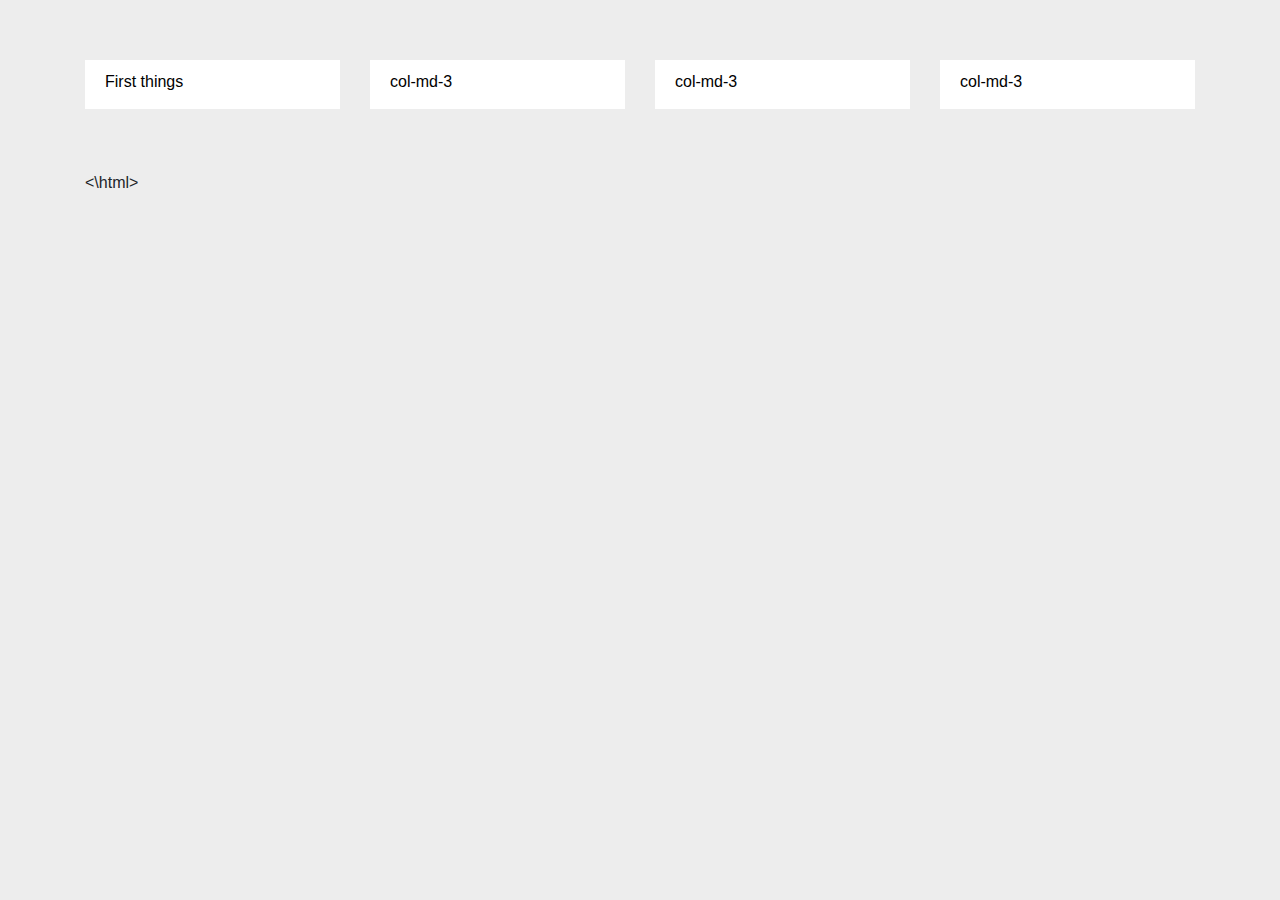
<file: index.html>
<!DOCTYPE html>
<html lang="en">

<head>
  <meta charset="UTF-8">
  <title>Landing Page</title>
  <link rel="stylesheet" href="https://stackpath.bootstrapcdn.com/bootstrap/4.3.1/css/bootstrap.min.css" integrity="sha384-ggOyR0iXCbMQv3Xipma34MD+dH/1fQ784/j6cY/iJTQUOhcWr7x9JvoRxT2MZw1T" crossorigin="anonymous">
  <link rel="stylesheet" href="style.css">
</head>

<body>
 <div class="container">
    <!--Normally these medium columns go full wide on small screen sizes-->
    <div class="row">
      <div class="col-md-3">
        <div class="box skyblue">First things</div>
      </div>
      <div class="col-md-3">
        <div class="box skyblue">col-md-3</div>
      </div>
      <div class="col-md-3">
        <div class="box skyblue">col-md-3</div>
      </div>
      <div class="col-md-3">
        <div class="box skyblue">col-md-3</div>
      </div>
    </div>
</body>
<\html>
</file>
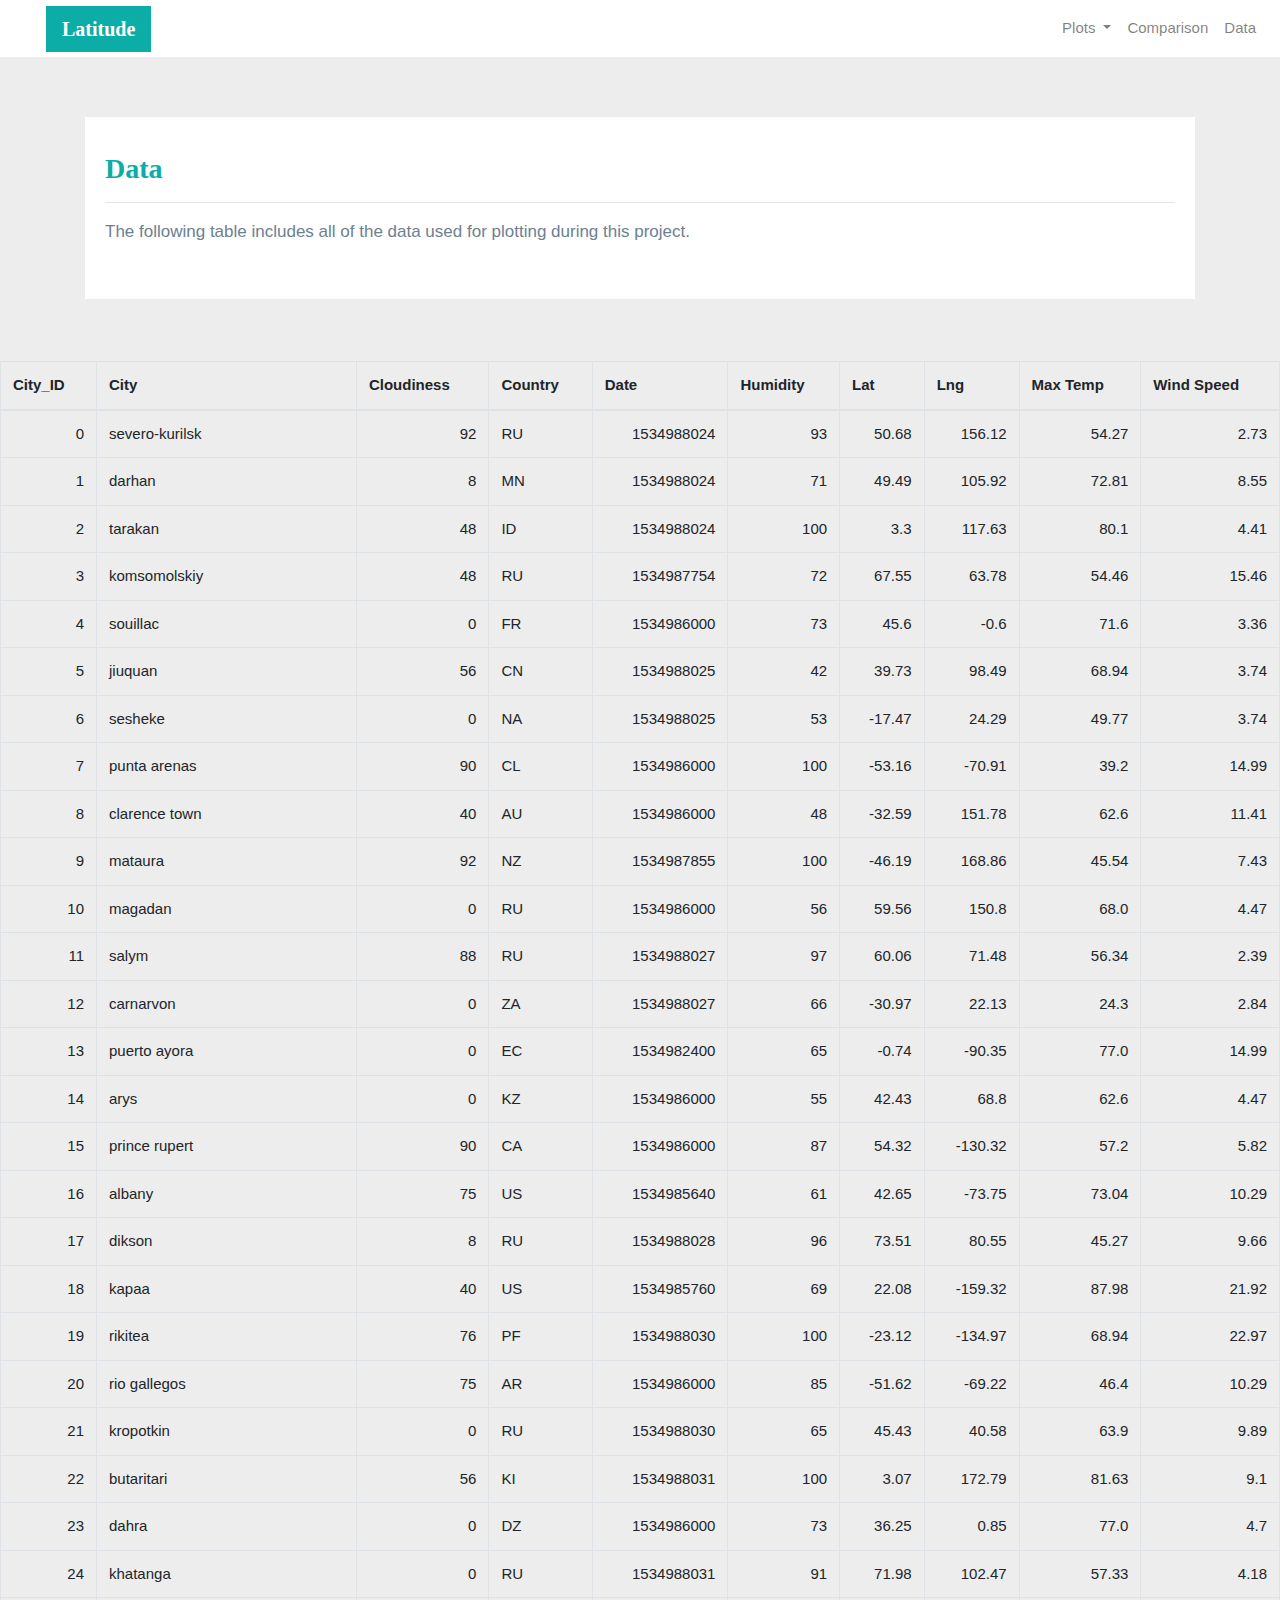
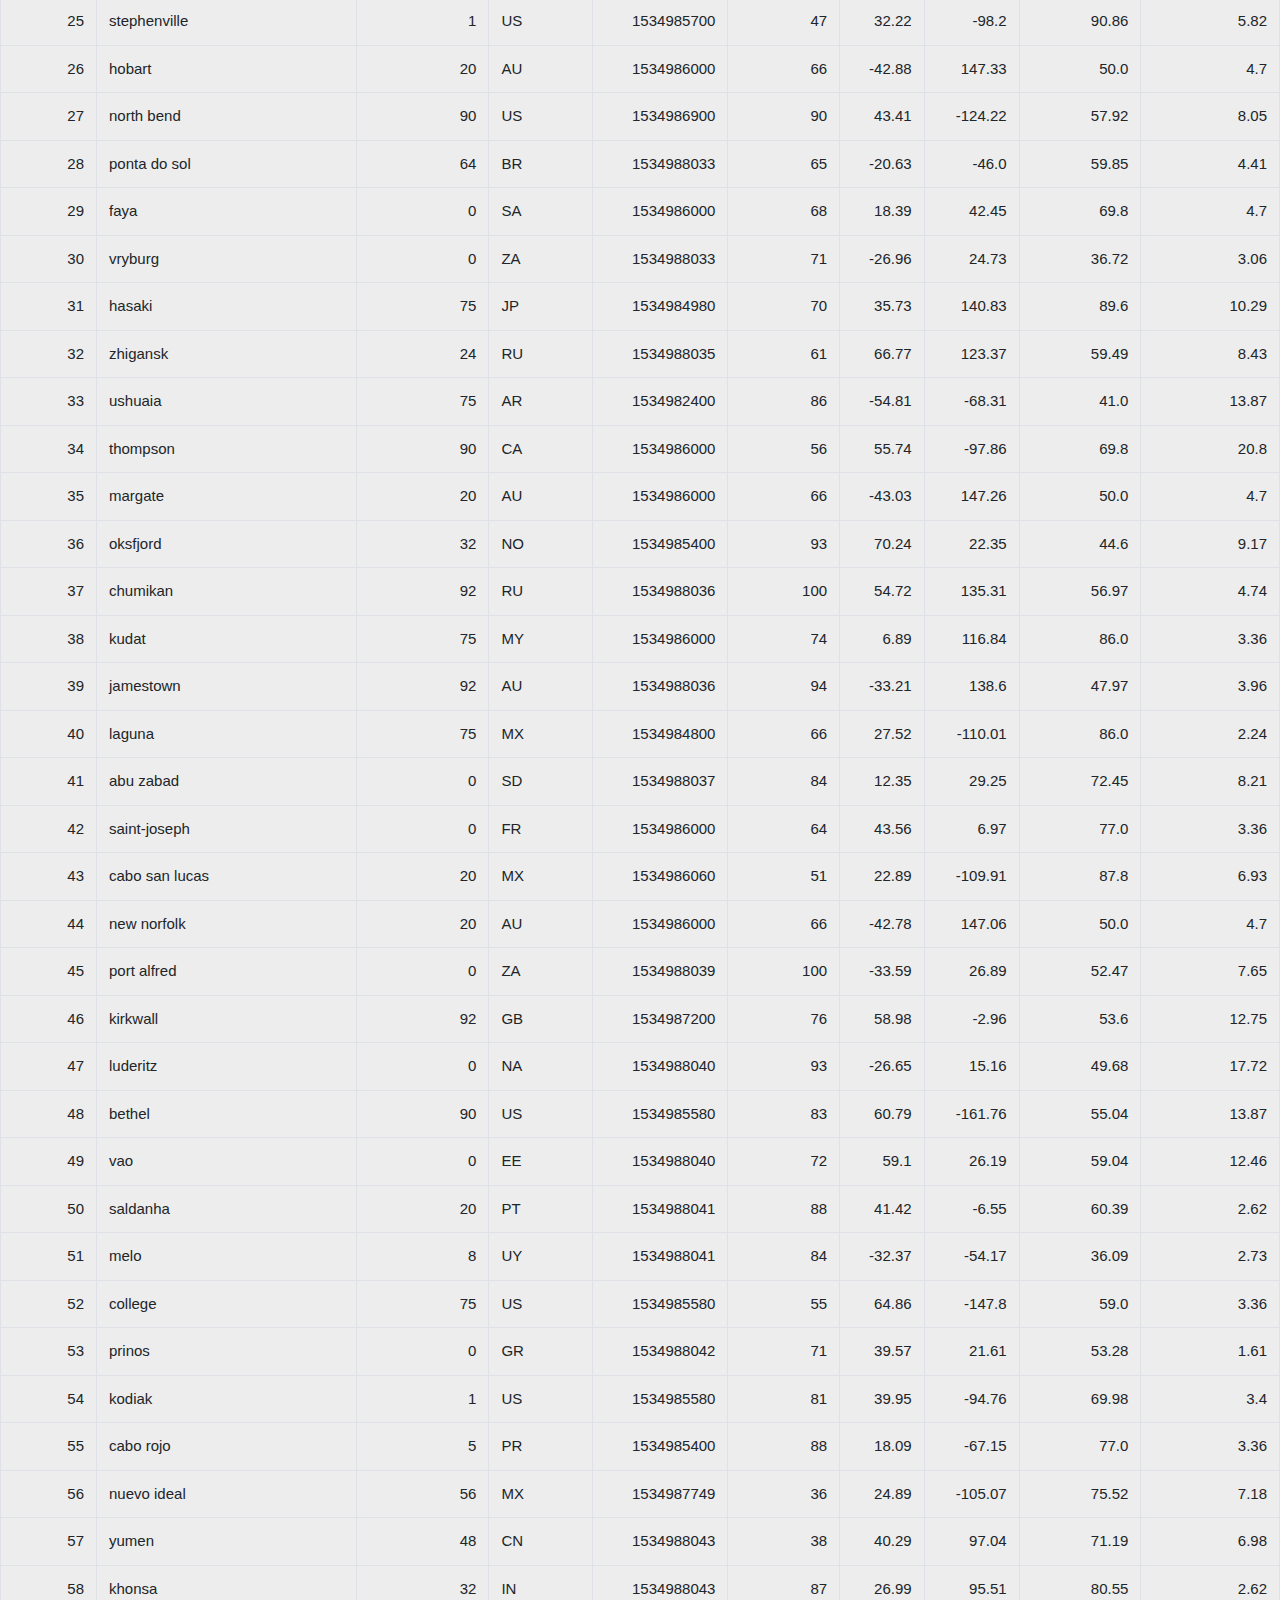
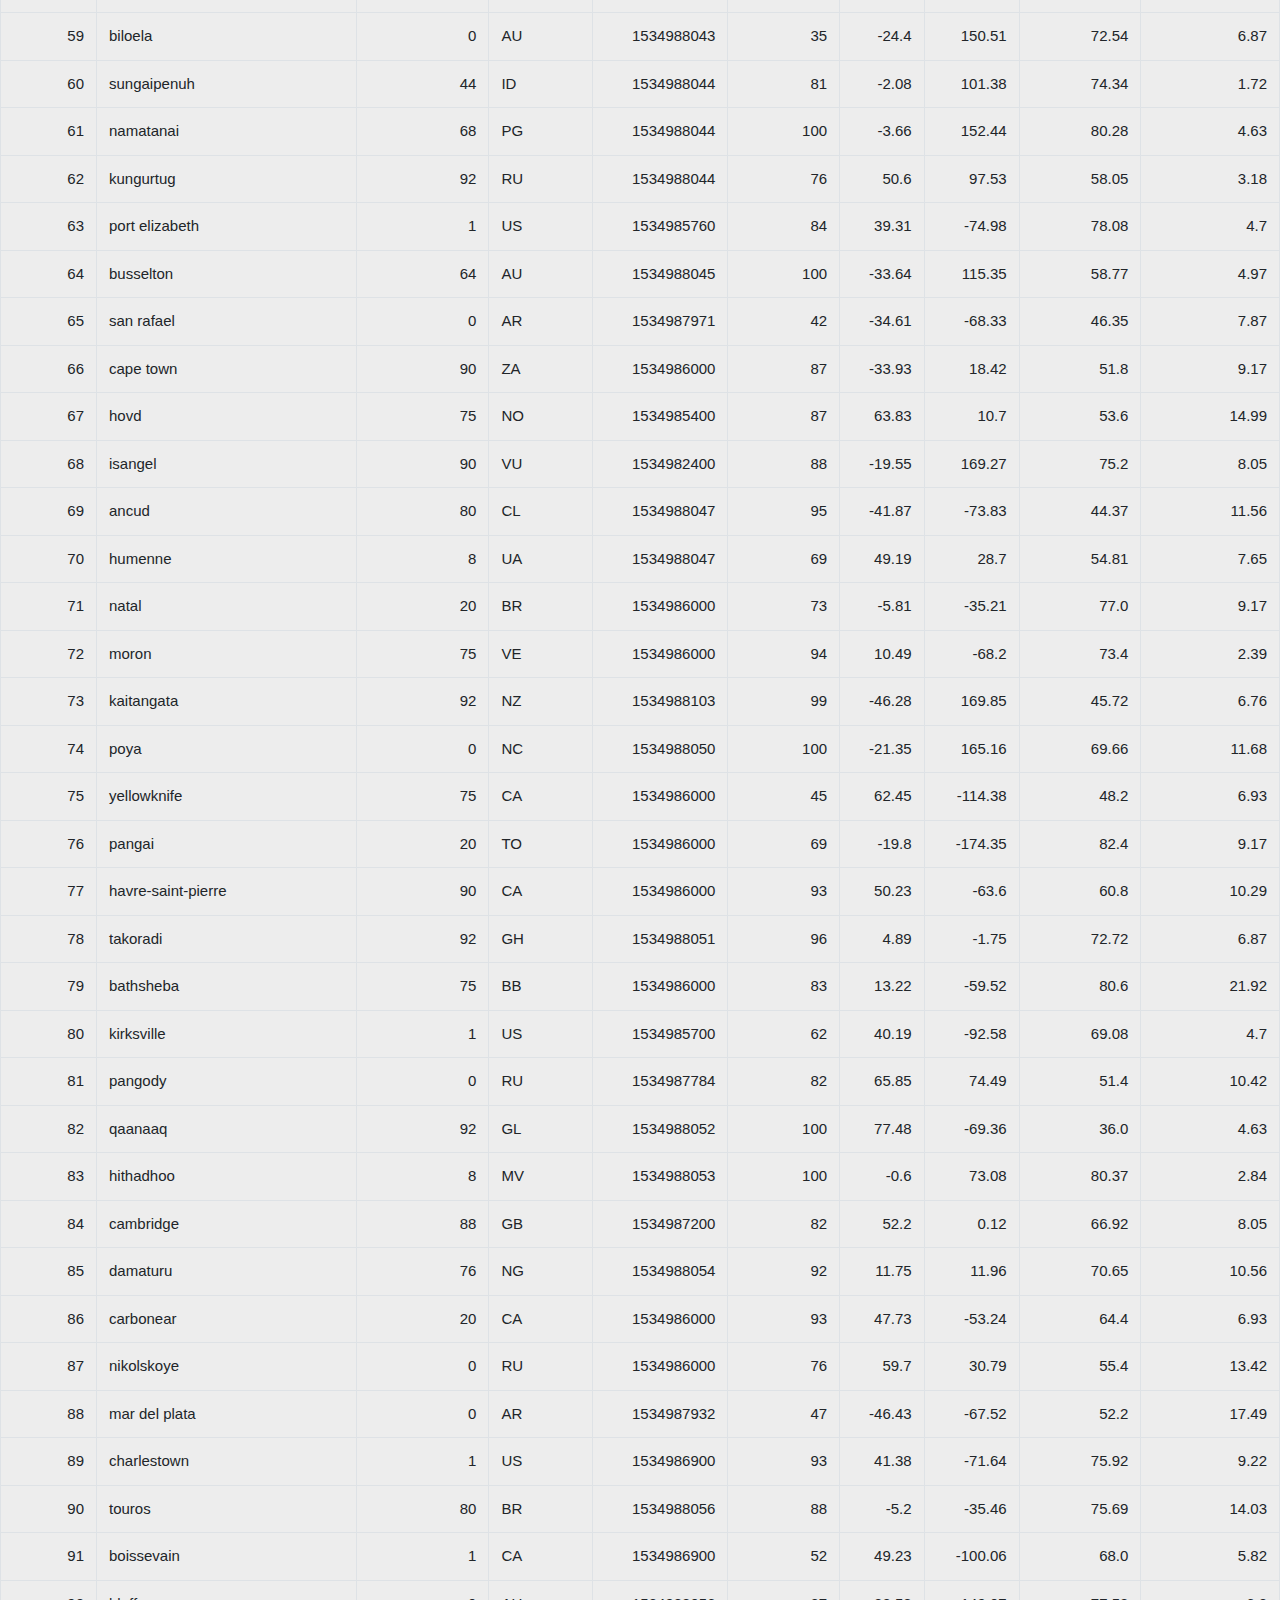
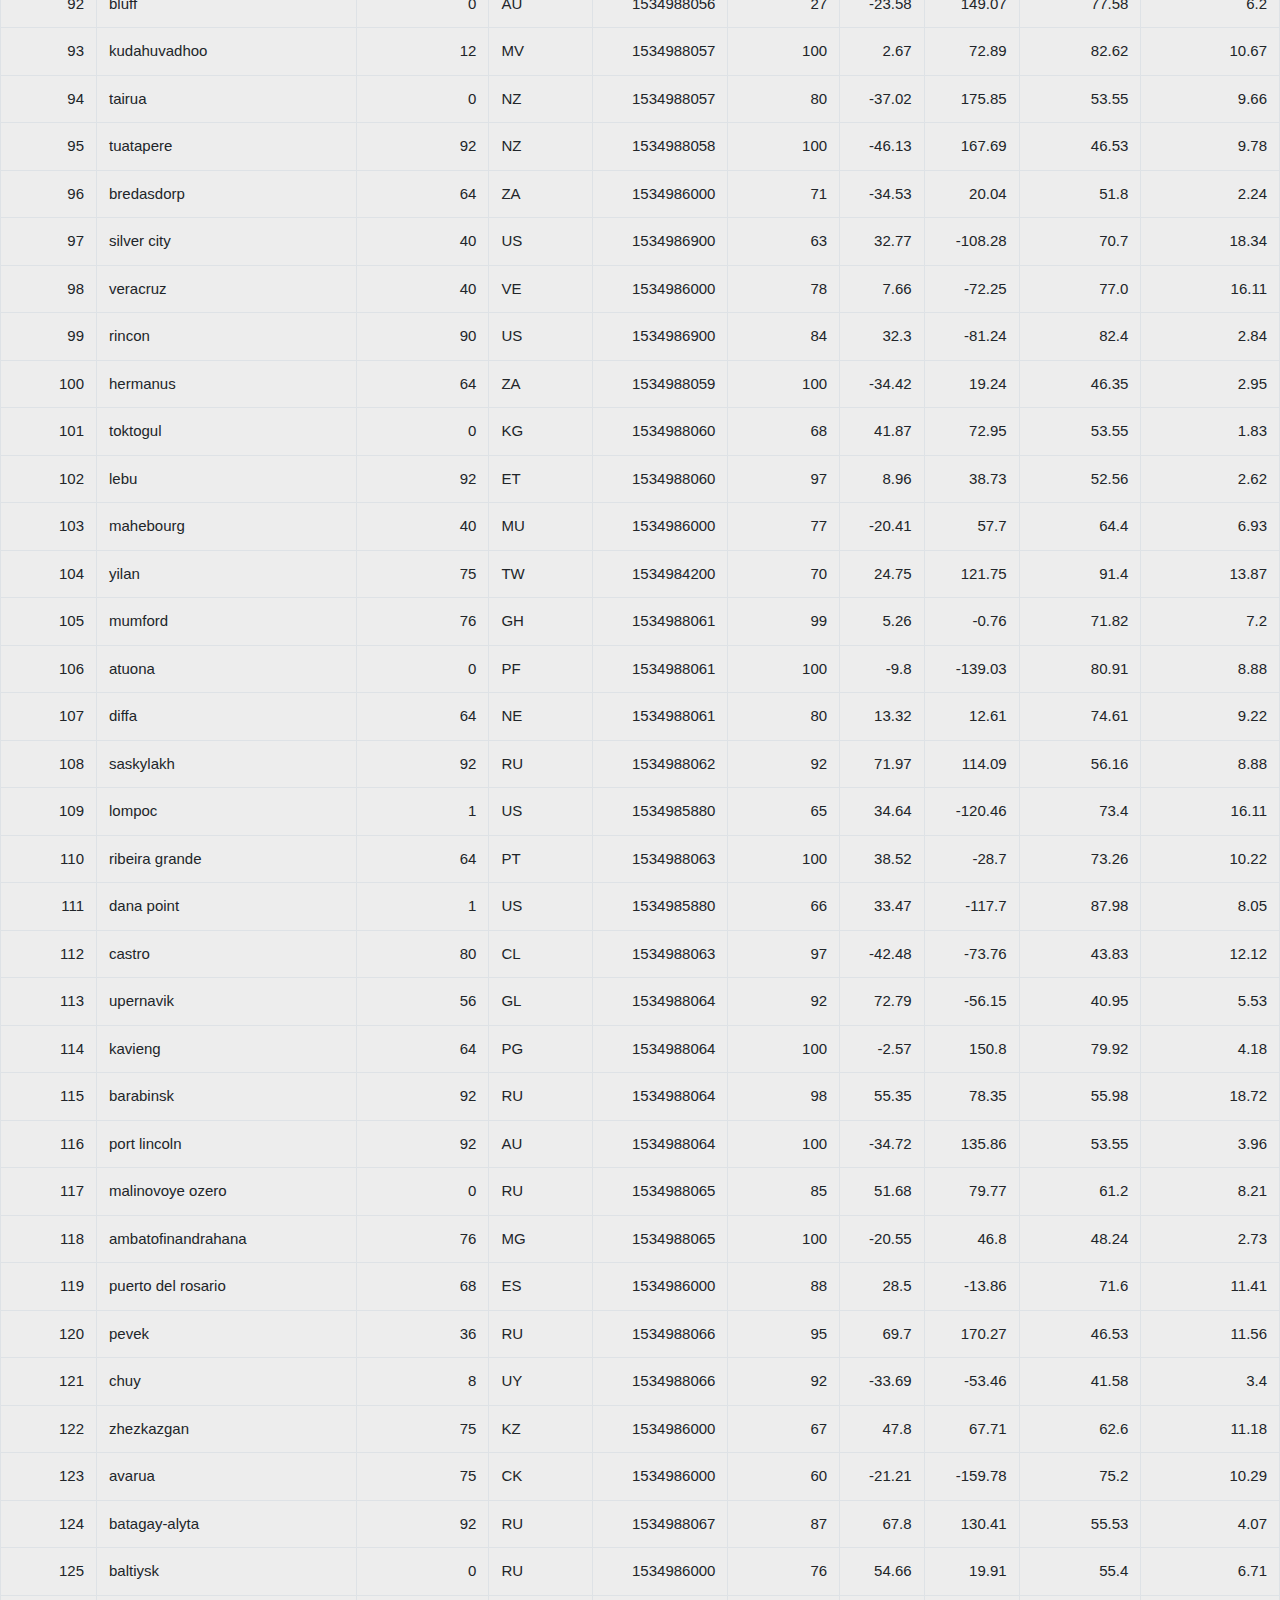
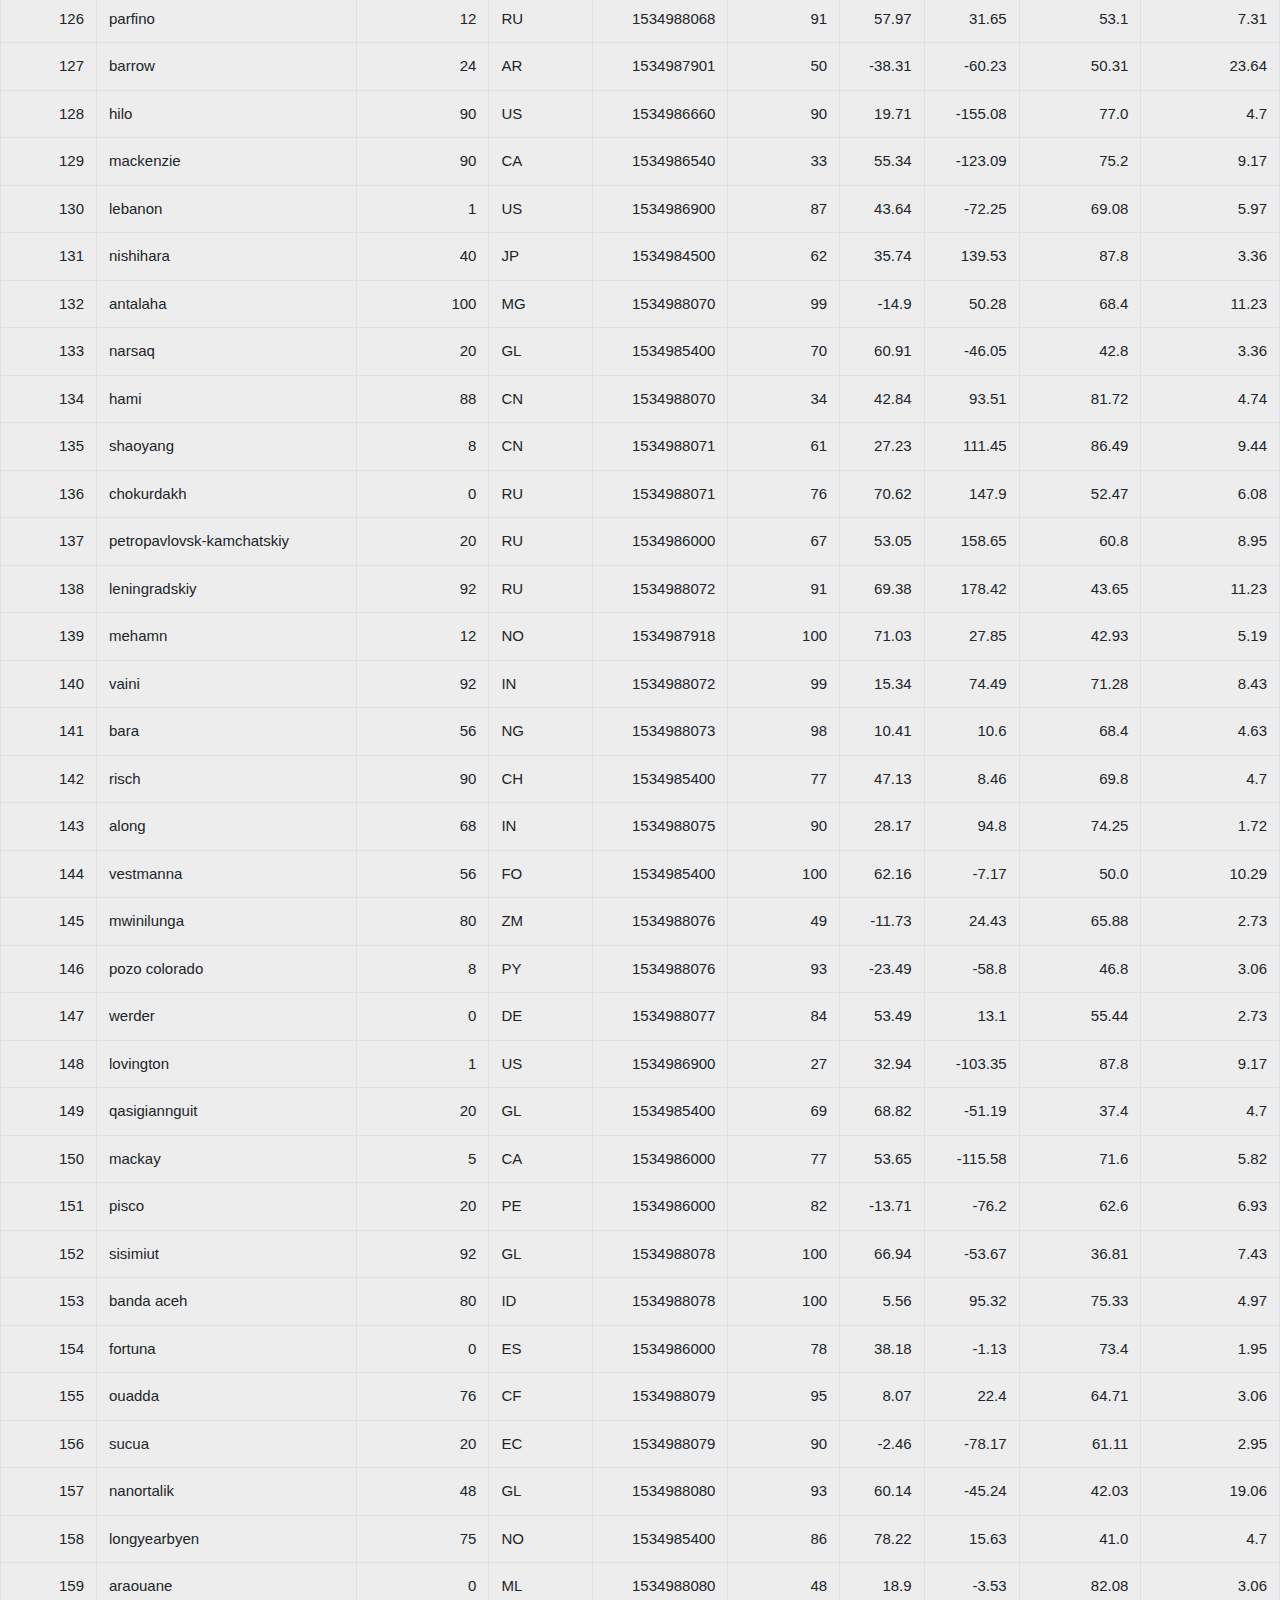
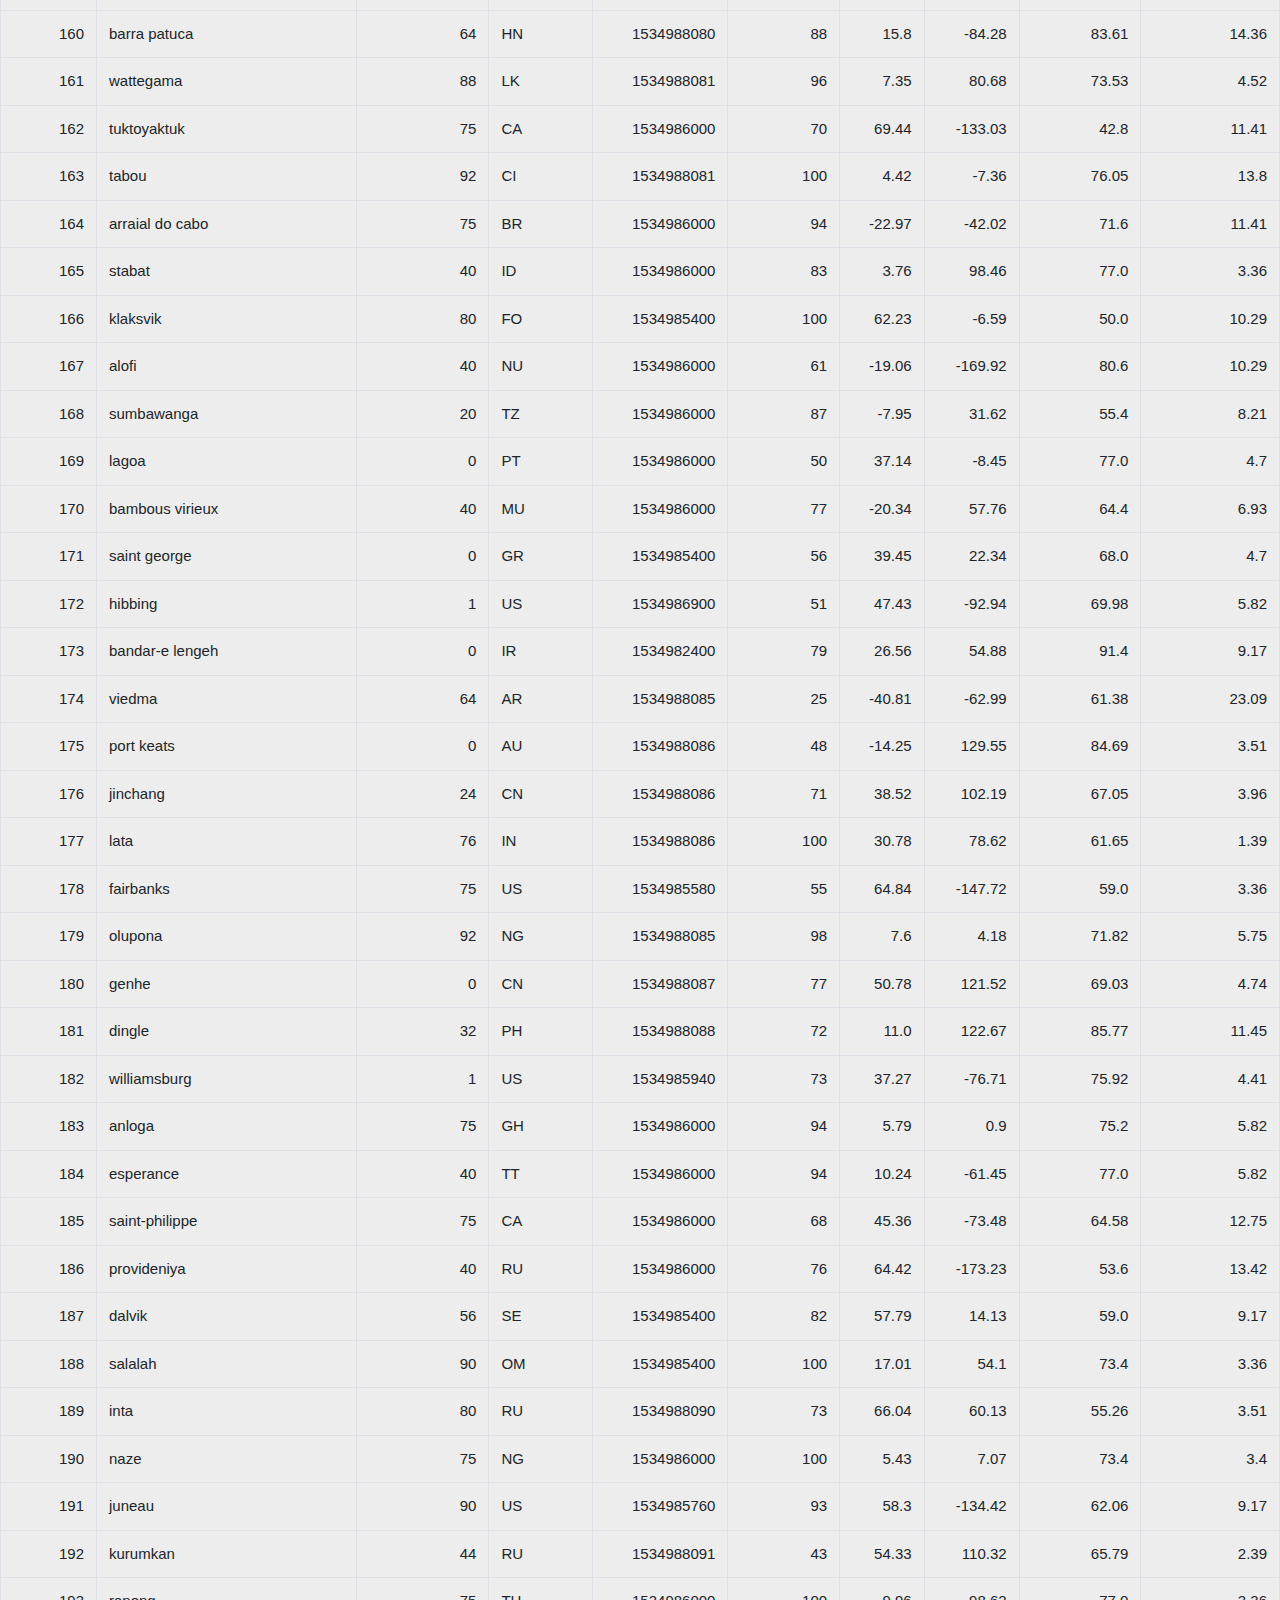
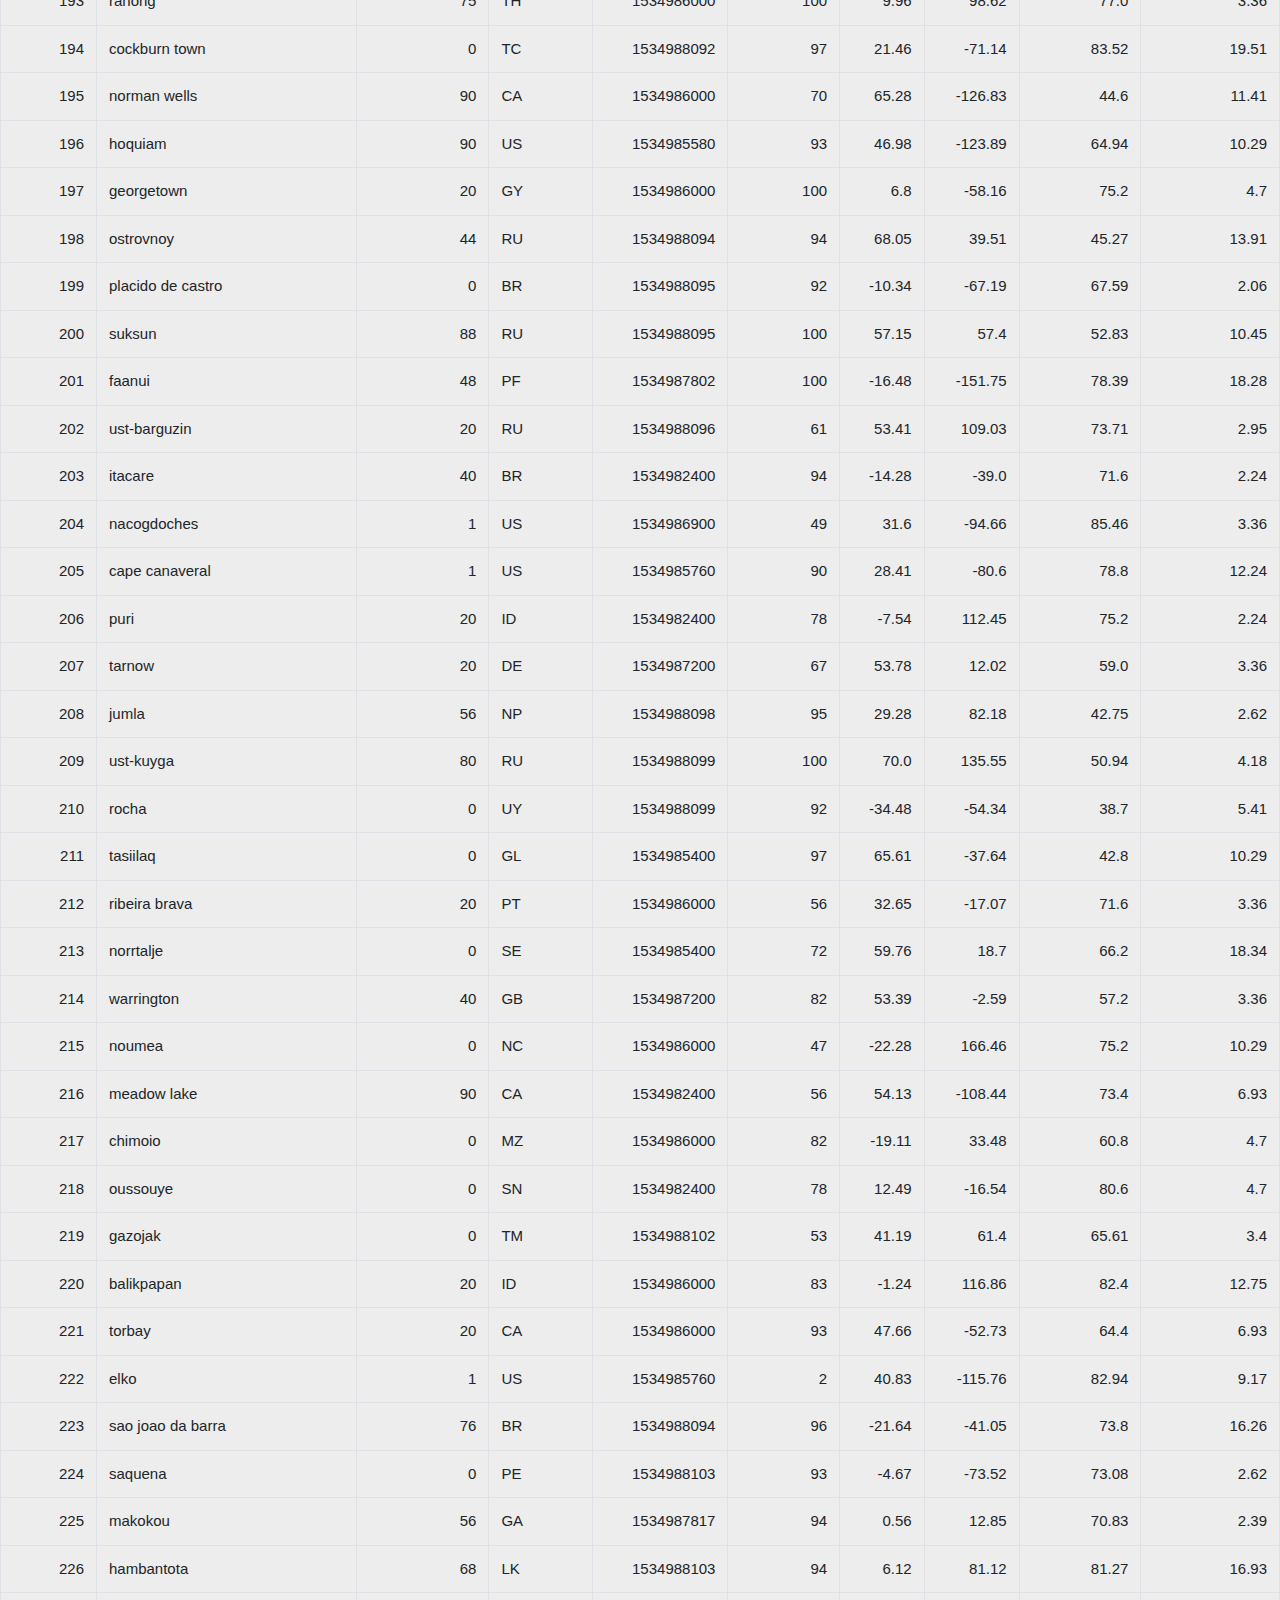
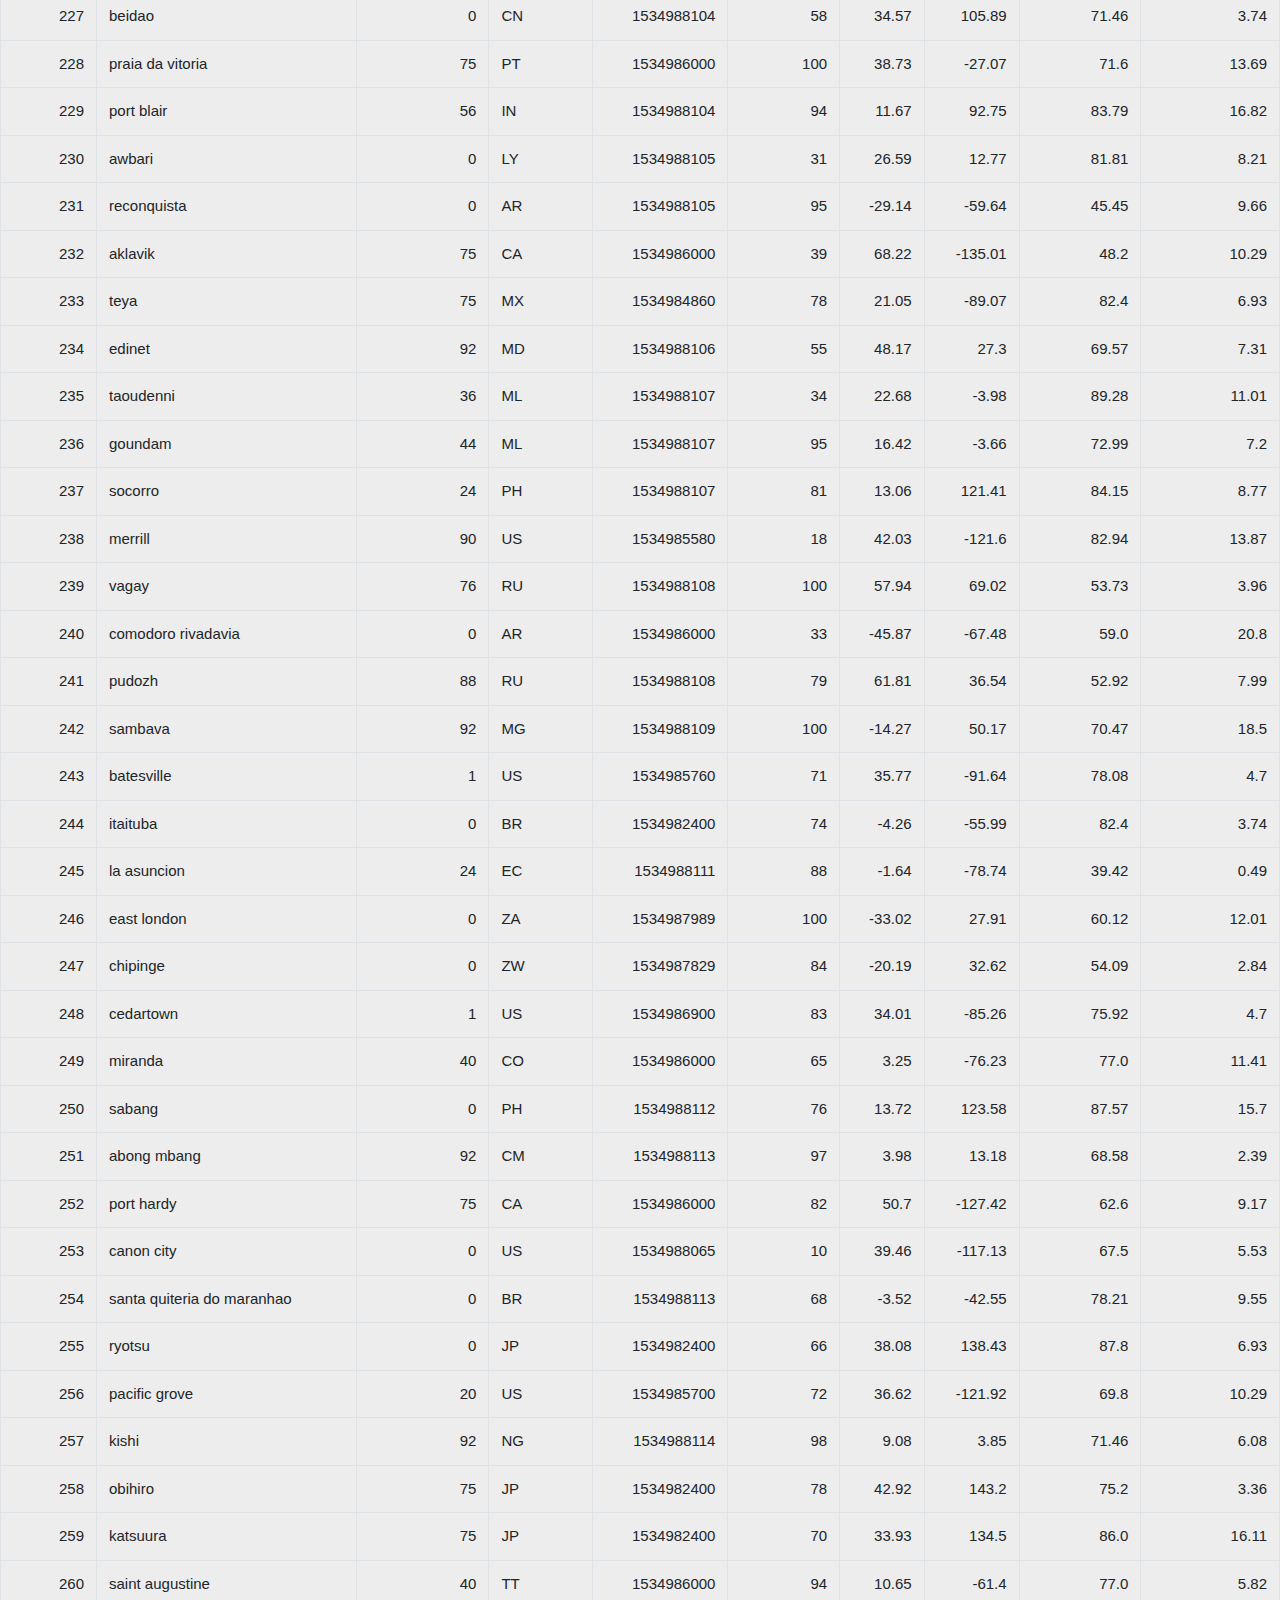
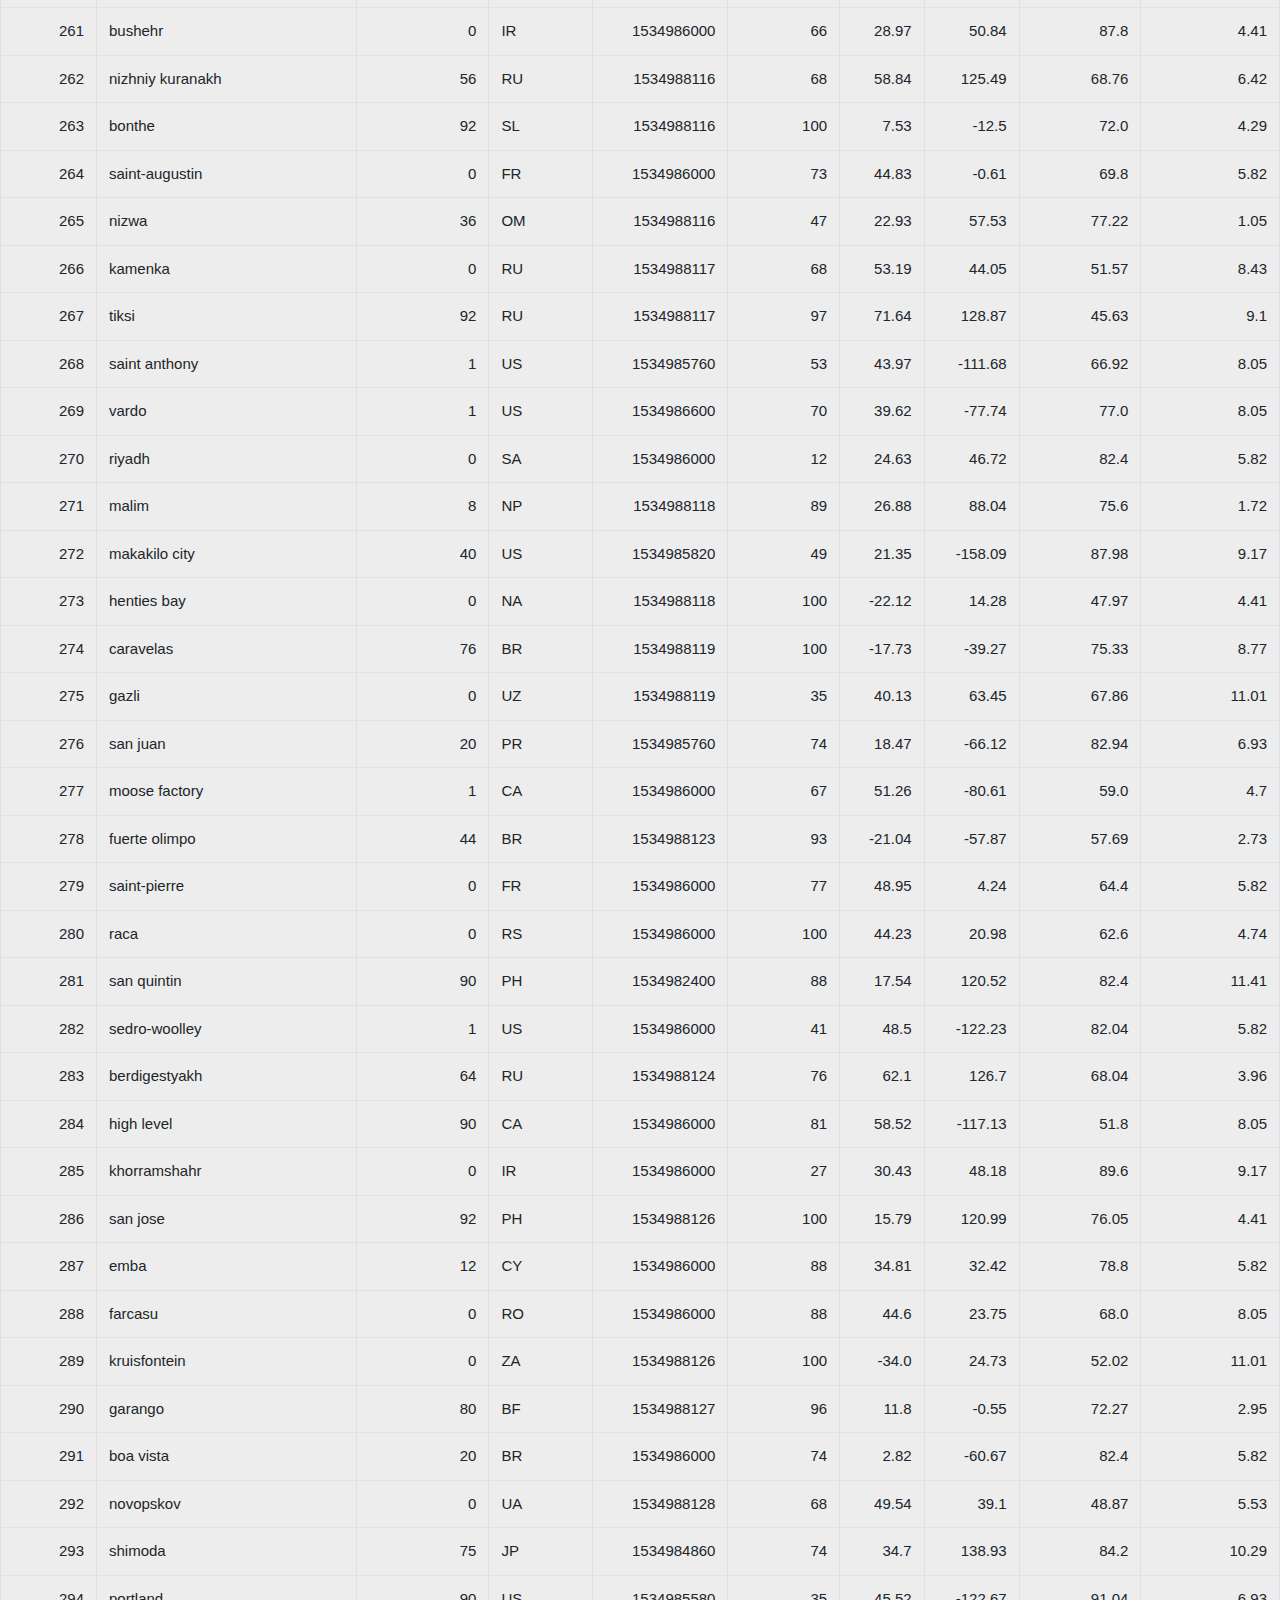
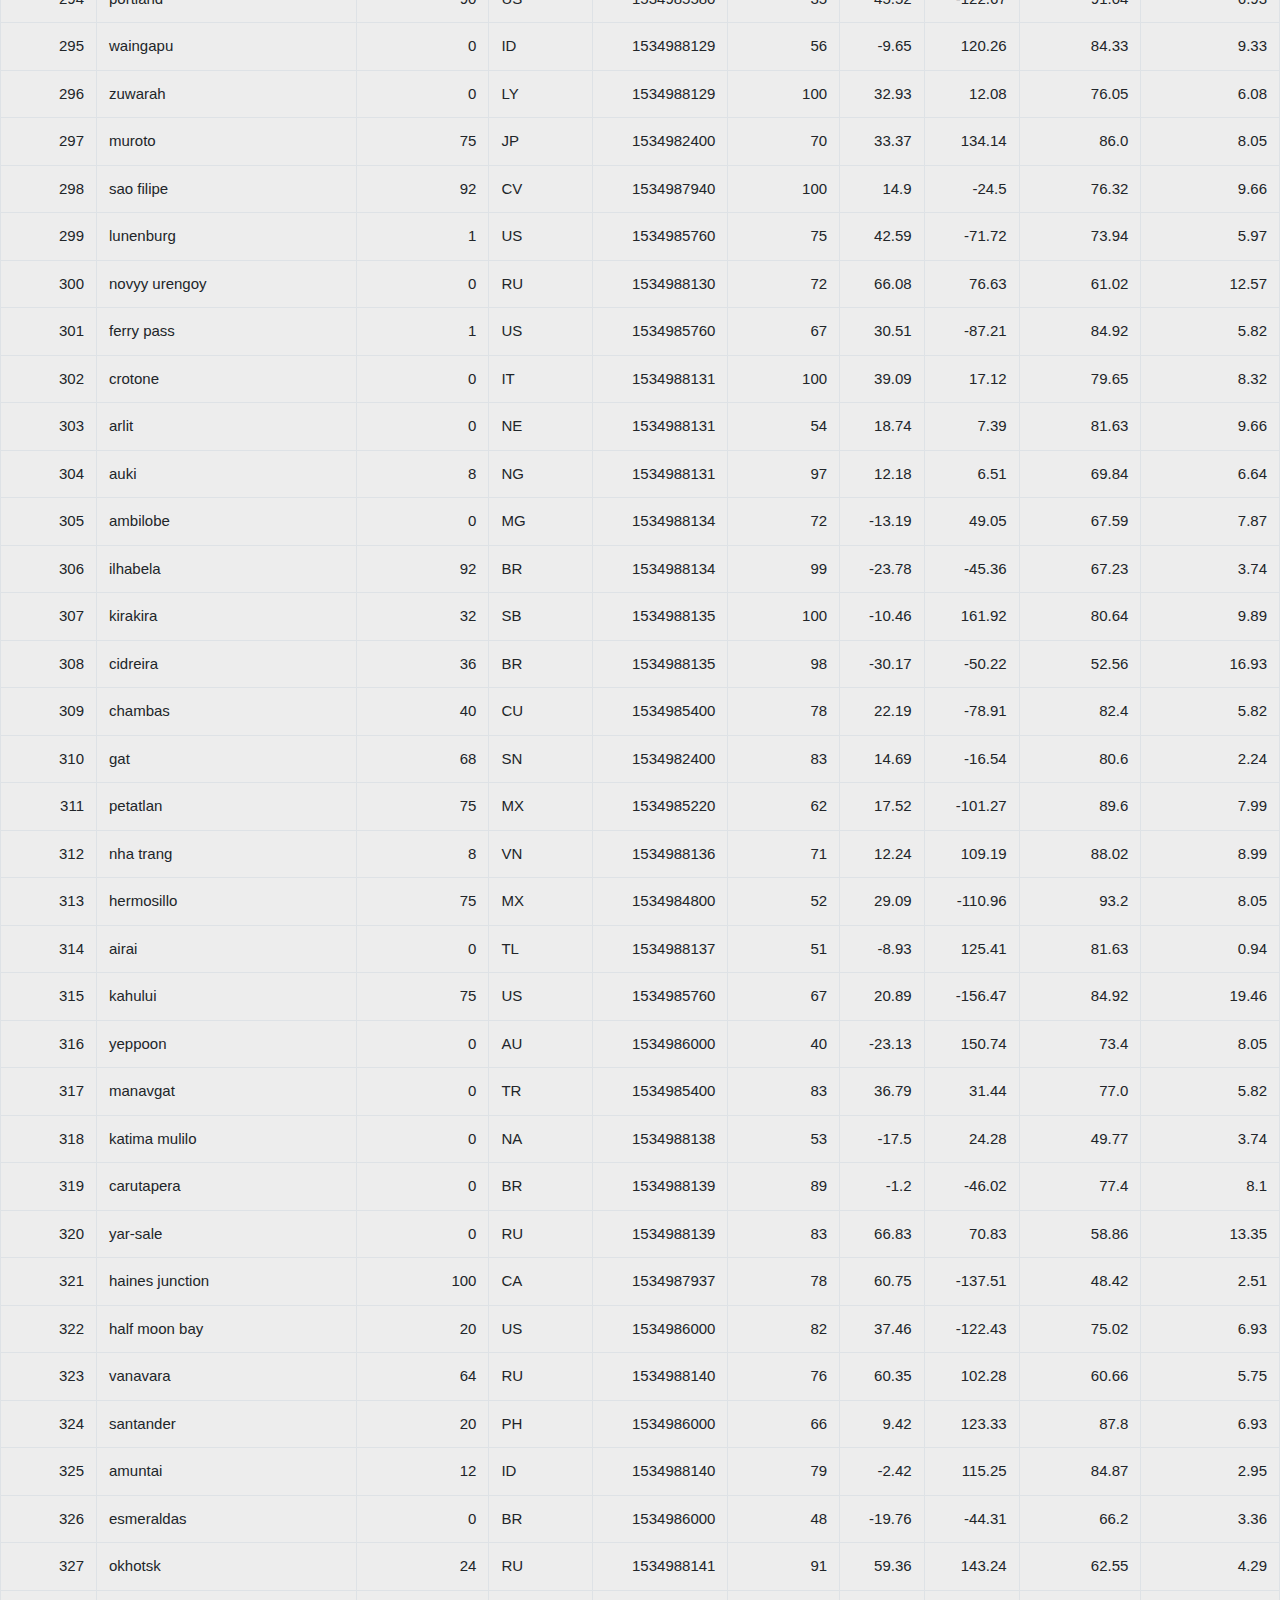
<file: Data.html>
<!DOCTYPE html>
<html lang="en">

<head><!DOCTYPE html>
<html lang="en">

<head>
  <meta charset="UTF-8">
  <title>Homework Landing Page</title>
  <link rel="stylesheet" href="https://stackpath.bootstrapcdn.com/bootstrap/4.3.1/css/bootstrap.min.css" integrity="sha384-ggOyR0iXCbMQv3Xipma34MD+dH/1fQ784/j6cY/iJTQUOhcWr7x9JvoRxT2MZw1T" crossorigin="anonymous">

  <script src="https://code.jquery.com/jquery-3.3.1.slim.min.js" integrity="sha384-q8i/X+965DzO0rT7abK41JStQIAqVgRVzpbzo5smXKp4YfRvH+8abtTE1Pi6jizo" crossorigin="anonymous"></script>
  <script src="https://cdnjs.cloudflare.com/ajax/libs/popper.js/1.14.7/umd/popper.min.js" integrity="sha384-UO2eT0CpHqdSJQ6hJty5KVphtPhzWj9WO1clHTMGa3JDZwrnQq4sF86dIHNDz0W1" crossorigin="anonymous"></script>
  <script src="https://stackpath.bootstrapcdn.com/bootstrap/4.3.1/js/bootstrap.min.js" integrity="sha384-JjSmVgyd0p3pXB1rRibZUAYoIIy6OrQ6VrjIEaFf/nJGzIxFDsf4x0xIM+B07jRM" crossorigin="anonymous"></script>

  <link rel="stylesheet" href="style.css">
</head>

<body>
  <div class="navigation">
    <nav class="navbar navbar-expand-lg navbar-light">
      <a class="navbar-brand" style="background-color: #0BADA6;" href="index.html">Latitude</a>
           <button class="navbar-toggler  border border-white" type="button" data-toggle="collapse" data-target="#navbarSupportedContent" aria-controls="navbarSupportedContent"
         aria-expanded="false" aria-label="Toggle navigation">
        <span class="navbar-toggler-icon"></span>
	 </button>	
    <div class="collapse navbar-collapse" id="navbarSupportedContent">
      <ul class="navbar-nav ml-auto">
        <li class="nav-item dropdown">
          <a class="nav-link dropdown-toggle" href="#" id="navbarDropdown" role="button" data-toggle="dropdown" aria-haspopup="true" aria-expanded="false">
            Plots
          </a>
          <div class="dropdown-menu" aria-labelledby="navbarDropdown">
            <a class="dropdown-item" href="LatitudeCloudy.html">Latitude Cloudy</a>
            <a class="dropdown-item" href="LatitudeHumidity.html">Latitude Humidity</a>
            <a class="dropdown-item" href="LatitudeTemp.html">Latitude Temperature</a>
			<a class="dropdown-item" href="LatitudeWind.html">Latitude Wind Speed</a>
          </div>
        </li>
	        <li class="nav-item">
          <a class="nav-link" href="Comparison.html">Comparison <span class="sr-only">(current)</span></a>
        </li>
        <li class="nav-item">
          <a class="nav-link" href="Data.html">Data</a>
        </li>
	  </ul>
    </div>
	
  </nav>
  
  
  <meta charset="UTF-8">
  <title>Data</title>
  <link rel="stylesheet" href="https://stackpath.bootstrapcdn.com/bootstrap/4.3.1/css/bootstrap.min.css" integrity="sha384-ggOyR0iXCbMQv3Xipma34MD+dH/1fQ784/j6cY/iJTQUOhcWr7x9JvoRxT2MZw1T" crossorigin="anonymous">
  <link rel="stylesheet" href="style.css">
</head>

<body>
  <div class="container">
    <div class="box">
      <h3 class="title">Data</h3>
      <hr>
      <p>The following table includes all of the data used for plotting during this project.</p>
      <br>
	</div>
	</div>
<table class="table table-bordered table-hover table-condensed">
<thead><tr><th title="Field #1">City_ID</th>
<th title="Field #2">City</th>
<th title="Field #3">Cloudiness</th>
<th title="Field #4">Country</th>
<th title="Field #5">Date</th>
<th title="Field #6">Humidity</th>
<th title="Field #7">Lat</th>
<th title="Field #8">Lng</th>
<th title="Field #9">Max Temp</th>
<th title="Field #10">Wind Speed</th>
</tr></thead>
<tbody><tr>
<td align="right">0</td>
<td>severo-kurilsk</td>
<td align="right">92</td>
<td>RU</td>
<td align="right">1534988024</td>
<td align="right">93</td>
<td align="right">50.68</td>
<td align="right">156.12</td>
<td align="right">54.27</td>
<td align="right">2.73</td>
</tr>
<tr>
<td align="right">1</td>
<td>darhan</td>
<td align="right">8</td>
<td>MN</td>
<td align="right">1534988024</td>
<td align="right">71</td>
<td align="right">49.49</td>
<td align="right">105.92</td>
<td align="right">72.81</td>
<td align="right">8.55</td>
</tr>
<tr>
<td align="right">2</td>
<td>tarakan</td>
<td align="right">48</td>
<td>ID</td>
<td align="right">1534988024</td>
<td align="right">100</td>
<td align="right">3.3</td>
<td align="right">117.63</td>
<td align="right">80.1</td>
<td align="right">4.41</td>
</tr>
<tr>
<td align="right">3</td>
<td>komsomolskiy</td>
<td align="right">48</td>
<td>RU</td>
<td align="right">1534987754</td>
<td align="right">72</td>
<td align="right">67.55</td>
<td align="right">63.78</td>
<td align="right">54.46</td>
<td align="right">15.46</td>
</tr>
<tr>
<td align="right">4</td>
<td>souillac</td>
<td align="right">0</td>
<td>FR</td>
<td align="right">1534986000</td>
<td align="right">73</td>
<td align="right">45.6</td>
<td align="right">-0.6</td>
<td align="right">71.6</td>
<td align="right">3.36</td>
</tr>
<tr>
<td align="right">5</td>
<td>jiuquan</td>
<td align="right">56</td>
<td>CN</td>
<td align="right">1534988025</td>
<td align="right">42</td>
<td align="right">39.73</td>
<td align="right">98.49</td>
<td align="right">68.94</td>
<td align="right">3.74</td>
</tr>
<tr>
<td align="right">6</td>
<td>sesheke</td>
<td align="right">0</td>
<td>NA</td>
<td align="right">1534988025</td>
<td align="right">53</td>
<td align="right">-17.47</td>
<td align="right">24.29</td>
<td align="right">49.77</td>
<td align="right">3.74</td>
</tr>
<tr>
<td align="right">7</td>
<td>punta arenas</td>
<td align="right">90</td>
<td>CL</td>
<td align="right">1534986000</td>
<td align="right">100</td>
<td align="right">-53.16</td>
<td align="right">-70.91</td>
<td align="right">39.2</td>
<td align="right">14.99</td>
</tr>
<tr>
<td align="right">8</td>
<td>clarence town</td>
<td align="right">40</td>
<td>AU</td>
<td align="right">1534986000</td>
<td align="right">48</td>
<td align="right">-32.59</td>
<td align="right">151.78</td>
<td align="right">62.6</td>
<td align="right">11.41</td>
</tr>
<tr>
<td align="right">9</td>
<td>mataura</td>
<td align="right">92</td>
<td>NZ</td>
<td align="right">1534987855</td>
<td align="right">100</td>
<td align="right">-46.19</td>
<td align="right">168.86</td>
<td align="right">45.54</td>
<td align="right">7.43</td>
</tr>
<tr>
<td align="right">10</td>
<td>magadan</td>
<td align="right">0</td>
<td>RU</td>
<td align="right">1534986000</td>
<td align="right">56</td>
<td align="right">59.56</td>
<td align="right">150.8</td>
<td align="right">68.0</td>
<td align="right">4.47</td>
</tr>
<tr>
<td align="right">11</td>
<td>salym</td>
<td align="right">88</td>
<td>RU</td>
<td align="right">1534988027</td>
<td align="right">97</td>
<td align="right">60.06</td>
<td align="right">71.48</td>
<td align="right">56.34</td>
<td align="right">2.39</td>
</tr>
<tr>
<td align="right">12</td>
<td>carnarvon</td>
<td align="right">0</td>
<td>ZA</td>
<td align="right">1534988027</td>
<td align="right">66</td>
<td align="right">-30.97</td>
<td align="right">22.13</td>
<td align="right">24.3</td>
<td align="right">2.84</td>
</tr>
<tr>
<td align="right">13</td>
<td>puerto ayora</td>
<td align="right">0</td>
<td>EC</td>
<td align="right">1534982400</td>
<td align="right">65</td>
<td align="right">-0.74</td>
<td align="right">-90.35</td>
<td align="right">77.0</td>
<td align="right">14.99</td>
</tr>
<tr>
<td align="right">14</td>
<td>arys</td>
<td align="right">0</td>
<td>KZ</td>
<td align="right">1534986000</td>
<td align="right">55</td>
<td align="right">42.43</td>
<td align="right">68.8</td>
<td align="right">62.6</td>
<td align="right">4.47</td>
</tr>
<tr>
<td align="right">15</td>
<td>prince rupert</td>
<td align="right">90</td>
<td>CA</td>
<td align="right">1534986000</td>
<td align="right">87</td>
<td align="right">54.32</td>
<td align="right">-130.32</td>
<td align="right">57.2</td>
<td align="right">5.82</td>
</tr>
<tr>
<td align="right">16</td>
<td>albany</td>
<td align="right">75</td>
<td>US</td>
<td align="right">1534985640</td>
<td align="right">61</td>
<td align="right">42.65</td>
<td align="right">-73.75</td>
<td align="right">73.04</td>
<td align="right">10.29</td>
</tr>
<tr>
<td align="right">17</td>
<td>dikson</td>
<td align="right">8</td>
<td>RU</td>
<td align="right">1534988028</td>
<td align="right">96</td>
<td align="right">73.51</td>
<td align="right">80.55</td>
<td align="right">45.27</td>
<td align="right">9.66</td>
</tr>
<tr>
<td align="right">18</td>
<td>kapaa</td>
<td align="right">40</td>
<td>US</td>
<td align="right">1534985760</td>
<td align="right">69</td>
<td align="right">22.08</td>
<td align="right">-159.32</td>
<td align="right">87.98</td>
<td align="right">21.92</td>
</tr>
<tr>
<td align="right">19</td>
<td>rikitea</td>
<td align="right">76</td>
<td>PF</td>
<td align="right">1534988030</td>
<td align="right">100</td>
<td align="right">-23.12</td>
<td align="right">-134.97</td>
<td align="right">68.94</td>
<td align="right">22.97</td>
</tr>
<tr>
<td align="right">20</td>
<td>rio gallegos</td>
<td align="right">75</td>
<td>AR</td>
<td align="right">1534986000</td>
<td align="right">85</td>
<td align="right">-51.62</td>
<td align="right">-69.22</td>
<td align="right">46.4</td>
<td align="right">10.29</td>
</tr>
<tr>
<td align="right">21</td>
<td>kropotkin</td>
<td align="right">0</td>
<td>RU</td>
<td align="right">1534988030</td>
<td align="right">65</td>
<td align="right">45.43</td>
<td align="right">40.58</td>
<td align="right">63.9</td>
<td align="right">9.89</td>
</tr>
<tr>
<td align="right">22</td>
<td>butaritari</td>
<td align="right">56</td>
<td>KI</td>
<td align="right">1534988031</td>
<td align="right">100</td>
<td align="right">3.07</td>
<td align="right">172.79</td>
<td align="right">81.63</td>
<td align="right">9.1</td>
</tr>
<tr>
<td align="right">23</td>
<td>dahra</td>
<td align="right">0</td>
<td>DZ</td>
<td align="right">1534986000</td>
<td align="right">73</td>
<td align="right">36.25</td>
<td align="right">0.85</td>
<td align="right">77.0</td>
<td align="right">4.7</td>
</tr>
<tr>
<td align="right">24</td>
<td>khatanga</td>
<td align="right">0</td>
<td>RU</td>
<td align="right">1534988031</td>
<td align="right">91</td>
<td align="right">71.98</td>
<td align="right">102.47</td>
<td align="right">57.33</td>
<td align="right">4.18</td>
</tr>
<tr>
<td align="right">25</td>
<td>stephenville</td>
<td align="right">1</td>
<td>US</td>
<td align="right">1534985700</td>
<td align="right">47</td>
<td align="right">32.22</td>
<td align="right">-98.2</td>
<td align="right">90.86</td>
<td align="right">5.82</td>
</tr>
<tr>
<td align="right">26</td>
<td>hobart</td>
<td align="right">20</td>
<td>AU</td>
<td align="right">1534986000</td>
<td align="right">66</td>
<td align="right">-42.88</td>
<td align="right">147.33</td>
<td align="right">50.0</td>
<td align="right">4.7</td>
</tr>
<tr>
<td align="right">27</td>
<td>north bend</td>
<td align="right">90</td>
<td>US</td>
<td align="right">1534986900</td>
<td align="right">90</td>
<td align="right">43.41</td>
<td align="right">-124.22</td>
<td align="right">57.92</td>
<td align="right">8.05</td>
</tr>
<tr>
<td align="right">28</td>
<td>ponta do sol</td>
<td align="right">64</td>
<td>BR</td>
<td align="right">1534988033</td>
<td align="right">65</td>
<td align="right">-20.63</td>
<td align="right">-46.0</td>
<td align="right">59.85</td>
<td align="right">4.41</td>
</tr>
<tr>
<td align="right">29</td>
<td>faya</td>
<td align="right">0</td>
<td>SA</td>
<td align="right">1534986000</td>
<td align="right">68</td>
<td align="right">18.39</td>
<td align="right">42.45</td>
<td align="right">69.8</td>
<td align="right">4.7</td>
</tr>
<tr>
<td align="right">30</td>
<td>vryburg</td>
<td align="right">0</td>
<td>ZA</td>
<td align="right">1534988033</td>
<td align="right">71</td>
<td align="right">-26.96</td>
<td align="right">24.73</td>
<td align="right">36.72</td>
<td align="right">3.06</td>
</tr>
<tr>
<td align="right">31</td>
<td>hasaki</td>
<td align="right">75</td>
<td>JP</td>
<td align="right">1534984980</td>
<td align="right">70</td>
<td align="right">35.73</td>
<td align="right">140.83</td>
<td align="right">89.6</td>
<td align="right">10.29</td>
</tr>
<tr>
<td align="right">32</td>
<td>zhigansk</td>
<td align="right">24</td>
<td>RU</td>
<td align="right">1534988035</td>
<td align="right">61</td>
<td align="right">66.77</td>
<td align="right">123.37</td>
<td align="right">59.49</td>
<td align="right">8.43</td>
</tr>
<tr>
<td align="right">33</td>
<td>ushuaia</td>
<td align="right">75</td>
<td>AR</td>
<td align="right">1534982400</td>
<td align="right">86</td>
<td align="right">-54.81</td>
<td align="right">-68.31</td>
<td align="right">41.0</td>
<td align="right">13.87</td>
</tr>
<tr>
<td align="right">34</td>
<td>thompson</td>
<td align="right">90</td>
<td>CA</td>
<td align="right">1534986000</td>
<td align="right">56</td>
<td align="right">55.74</td>
<td align="right">-97.86</td>
<td align="right">69.8</td>
<td align="right">20.8</td>
</tr>
<tr>
<td align="right">35</td>
<td>margate</td>
<td align="right">20</td>
<td>AU</td>
<td align="right">1534986000</td>
<td align="right">66</td>
<td align="right">-43.03</td>
<td align="right">147.26</td>
<td align="right">50.0</td>
<td align="right">4.7</td>
</tr>
<tr>
<td align="right">36</td>
<td>oksfjord</td>
<td align="right">32</td>
<td>NO</td>
<td align="right">1534985400</td>
<td align="right">93</td>
<td align="right">70.24</td>
<td align="right">22.35</td>
<td align="right">44.6</td>
<td align="right">9.17</td>
</tr>
<tr>
<td align="right">37</td>
<td>chumikan</td>
<td align="right">92</td>
<td>RU</td>
<td align="right">1534988036</td>
<td align="right">100</td>
<td align="right">54.72</td>
<td align="right">135.31</td>
<td align="right">56.97</td>
<td align="right">4.74</td>
</tr>
<tr>
<td align="right">38</td>
<td>kudat</td>
<td align="right">75</td>
<td>MY</td>
<td align="right">1534986000</td>
<td align="right">74</td>
<td align="right">6.89</td>
<td align="right">116.84</td>
<td align="right">86.0</td>
<td align="right">3.36</td>
</tr>
<tr>
<td align="right">39</td>
<td>jamestown</td>
<td align="right">92</td>
<td>AU</td>
<td align="right">1534988036</td>
<td align="right">94</td>
<td align="right">-33.21</td>
<td align="right">138.6</td>
<td align="right">47.97</td>
<td align="right">3.96</td>
</tr>
<tr>
<td align="right">40</td>
<td>laguna</td>
<td align="right">75</td>
<td>MX</td>
<td align="right">1534984800</td>
<td align="right">66</td>
<td align="right">27.52</td>
<td align="right">-110.01</td>
<td align="right">86.0</td>
<td align="right">2.24</td>
</tr>
<tr>
<td align="right">41</td>
<td>abu zabad</td>
<td align="right">0</td>
<td>SD</td>
<td align="right">1534988037</td>
<td align="right">84</td>
<td align="right">12.35</td>
<td align="right">29.25</td>
<td align="right">72.45</td>
<td align="right">8.21</td>
</tr>
<tr>
<td align="right">42</td>
<td>saint-joseph</td>
<td align="right">0</td>
<td>FR</td>
<td align="right">1534986000</td>
<td align="right">64</td>
<td align="right">43.56</td>
<td align="right">6.97</td>
<td align="right">77.0</td>
<td align="right">3.36</td>
</tr>
<tr>
<td align="right">43</td>
<td>cabo san lucas</td>
<td align="right">20</td>
<td>MX</td>
<td align="right">1534986060</td>
<td align="right">51</td>
<td align="right">22.89</td>
<td align="right">-109.91</td>
<td align="right">87.8</td>
<td align="right">6.93</td>
</tr>
<tr>
<td align="right">44</td>
<td>new norfolk</td>
<td align="right">20</td>
<td>AU</td>
<td align="right">1534986000</td>
<td align="right">66</td>
<td align="right">-42.78</td>
<td align="right">147.06</td>
<td align="right">50.0</td>
<td align="right">4.7</td>
</tr>
<tr>
<td align="right">45</td>
<td>port alfred</td>
<td align="right">0</td>
<td>ZA</td>
<td align="right">1534988039</td>
<td align="right">100</td>
<td align="right">-33.59</td>
<td align="right">26.89</td>
<td align="right">52.47</td>
<td align="right">7.65</td>
</tr>
<tr>
<td align="right">46</td>
<td>kirkwall</td>
<td align="right">92</td>
<td>GB</td>
<td align="right">1534987200</td>
<td align="right">76</td>
<td align="right">58.98</td>
<td align="right">-2.96</td>
<td align="right">53.6</td>
<td align="right">12.75</td>
</tr>
<tr>
<td align="right">47</td>
<td>luderitz</td>
<td align="right">0</td>
<td>NA</td>
<td align="right">1534988040</td>
<td align="right">93</td>
<td align="right">-26.65</td>
<td align="right">15.16</td>
<td align="right">49.68</td>
<td align="right">17.72</td>
</tr>
<tr>
<td align="right">48</td>
<td>bethel</td>
<td align="right">90</td>
<td>US</td>
<td align="right">1534985580</td>
<td align="right">83</td>
<td align="right">60.79</td>
<td align="right">-161.76</td>
<td align="right">55.04</td>
<td align="right">13.87</td>
</tr>
<tr>
<td align="right">49</td>
<td>vao</td>
<td align="right">0</td>
<td>EE</td>
<td align="right">1534988040</td>
<td align="right">72</td>
<td align="right">59.1</td>
<td align="right">26.19</td>
<td align="right">59.04</td>
<td align="right">12.46</td>
</tr>
<tr>
<td align="right">50</td>
<td>saldanha</td>
<td align="right">20</td>
<td>PT</td>
<td align="right">1534988041</td>
<td align="right">88</td>
<td align="right">41.42</td>
<td align="right">-6.55</td>
<td align="right">60.39</td>
<td align="right">2.62</td>
</tr>
<tr>
<td align="right">51</td>
<td>melo</td>
<td align="right">8</td>
<td>UY</td>
<td align="right">1534988041</td>
<td align="right">84</td>
<td align="right">-32.37</td>
<td align="right">-54.17</td>
<td align="right">36.09</td>
<td align="right">2.73</td>
</tr>
<tr>
<td align="right">52</td>
<td>college</td>
<td align="right">75</td>
<td>US</td>
<td align="right">1534985580</td>
<td align="right">55</td>
<td align="right">64.86</td>
<td align="right">-147.8</td>
<td align="right">59.0</td>
<td align="right">3.36</td>
</tr>
<tr>
<td align="right">53</td>
<td>prinos</td>
<td align="right">0</td>
<td>GR</td>
<td align="right">1534988042</td>
<td align="right">71</td>
<td align="right">39.57</td>
<td align="right">21.61</td>
<td align="right">53.28</td>
<td align="right">1.61</td>
</tr>
<tr>
<td align="right">54</td>
<td>kodiak</td>
<td align="right">1</td>
<td>US</td>
<td align="right">1534985580</td>
<td align="right">81</td>
<td align="right">39.95</td>
<td align="right">-94.76</td>
<td align="right">69.98</td>
<td align="right">3.4</td>
</tr>
<tr>
<td align="right">55</td>
<td>cabo rojo</td>
<td align="right">5</td>
<td>PR</td>
<td align="right">1534985400</td>
<td align="right">88</td>
<td align="right">18.09</td>
<td align="right">-67.15</td>
<td align="right">77.0</td>
<td align="right">3.36</td>
</tr>
<tr>
<td align="right">56</td>
<td>nuevo ideal</td>
<td align="right">56</td>
<td>MX</td>
<td align="right">1534987749</td>
<td align="right">36</td>
<td align="right">24.89</td>
<td align="right">-105.07</td>
<td align="right">75.52</td>
<td align="right">7.18</td>
</tr>
<tr>
<td align="right">57</td>
<td>yumen</td>
<td align="right">48</td>
<td>CN</td>
<td align="right">1534988043</td>
<td align="right">38</td>
<td align="right">40.29</td>
<td align="right">97.04</td>
<td align="right">71.19</td>
<td align="right">6.98</td>
</tr>
<tr>
<td align="right">58</td>
<td>khonsa</td>
<td align="right">32</td>
<td>IN</td>
<td align="right">1534988043</td>
<td align="right">87</td>
<td align="right">26.99</td>
<td align="right">95.51</td>
<td align="right">80.55</td>
<td align="right">2.62</td>
</tr>
<tr>
<td align="right">59</td>
<td>biloela</td>
<td align="right">0</td>
<td>AU</td>
<td align="right">1534988043</td>
<td align="right">35</td>
<td align="right">-24.4</td>
<td align="right">150.51</td>
<td align="right">72.54</td>
<td align="right">6.87</td>
</tr>
<tr>
<td align="right">60</td>
<td>sungaipenuh</td>
<td align="right">44</td>
<td>ID</td>
<td align="right">1534988044</td>
<td align="right">81</td>
<td align="right">-2.08</td>
<td align="right">101.38</td>
<td align="right">74.34</td>
<td align="right">1.72</td>
</tr>
<tr>
<td align="right">61</td>
<td>namatanai</td>
<td align="right">68</td>
<td>PG</td>
<td align="right">1534988044</td>
<td align="right">100</td>
<td align="right">-3.66</td>
<td align="right">152.44</td>
<td align="right">80.28</td>
<td align="right">4.63</td>
</tr>
<tr>
<td align="right">62</td>
<td>kungurtug</td>
<td align="right">92</td>
<td>RU</td>
<td align="right">1534988044</td>
<td align="right">76</td>
<td align="right">50.6</td>
<td align="right">97.53</td>
<td align="right">58.05</td>
<td align="right">3.18</td>
</tr>
<tr>
<td align="right">63</td>
<td>port elizabeth</td>
<td align="right">1</td>
<td>US</td>
<td align="right">1534985760</td>
<td align="right">84</td>
<td align="right">39.31</td>
<td align="right">-74.98</td>
<td align="right">78.08</td>
<td align="right">4.7</td>
</tr>
<tr>
<td align="right">64</td>
<td>busselton</td>
<td align="right">64</td>
<td>AU</td>
<td align="right">1534988045</td>
<td align="right">100</td>
<td align="right">-33.64</td>
<td align="right">115.35</td>
<td align="right">58.77</td>
<td align="right">4.97</td>
</tr>
<tr>
<td align="right">65</td>
<td>san rafael</td>
<td align="right">0</td>
<td>AR</td>
<td align="right">1534987971</td>
<td align="right">42</td>
<td align="right">-34.61</td>
<td align="right">-68.33</td>
<td align="right">46.35</td>
<td align="right">7.87</td>
</tr>
<tr>
<td align="right">66</td>
<td>cape town</td>
<td align="right">90</td>
<td>ZA</td>
<td align="right">1534986000</td>
<td align="right">87</td>
<td align="right">-33.93</td>
<td align="right">18.42</td>
<td align="right">51.8</td>
<td align="right">9.17</td>
</tr>
<tr>
<td align="right">67</td>
<td>hovd</td>
<td align="right">75</td>
<td>NO</td>
<td align="right">1534985400</td>
<td align="right">87</td>
<td align="right">63.83</td>
<td align="right">10.7</td>
<td align="right">53.6</td>
<td align="right">14.99</td>
</tr>
<tr>
<td align="right">68</td>
<td>isangel</td>
<td align="right">90</td>
<td>VU</td>
<td align="right">1534982400</td>
<td align="right">88</td>
<td align="right">-19.55</td>
<td align="right">169.27</td>
<td align="right">75.2</td>
<td align="right">8.05</td>
</tr>
<tr>
<td align="right">69</td>
<td>ancud</td>
<td align="right">80</td>
<td>CL</td>
<td align="right">1534988047</td>
<td align="right">95</td>
<td align="right">-41.87</td>
<td align="right">-73.83</td>
<td align="right">44.37</td>
<td align="right">11.56</td>
</tr>
<tr>
<td align="right">70</td>
<td>humenne</td>
<td align="right">8</td>
<td>UA</td>
<td align="right">1534988047</td>
<td align="right">69</td>
<td align="right">49.19</td>
<td align="right">28.7</td>
<td align="right">54.81</td>
<td align="right">7.65</td>
</tr>
<tr>
<td align="right">71</td>
<td>natal</td>
<td align="right">20</td>
<td>BR</td>
<td align="right">1534986000</td>
<td align="right">73</td>
<td align="right">-5.81</td>
<td align="right">-35.21</td>
<td align="right">77.0</td>
<td align="right">9.17</td>
</tr>
<tr>
<td align="right">72</td>
<td>moron</td>
<td align="right">75</td>
<td>VE</td>
<td align="right">1534986000</td>
<td align="right">94</td>
<td align="right">10.49</td>
<td align="right">-68.2</td>
<td align="right">73.4</td>
<td align="right">2.39</td>
</tr>
<tr>
<td align="right">73</td>
<td>kaitangata</td>
<td align="right">92</td>
<td>NZ</td>
<td align="right">1534988103</td>
<td align="right">99</td>
<td align="right">-46.28</td>
<td align="right">169.85</td>
<td align="right">45.72</td>
<td align="right">6.76</td>
</tr>
<tr>
<td align="right">74</td>
<td>poya</td>
<td align="right">0</td>
<td>NC</td>
<td align="right">1534988050</td>
<td align="right">100</td>
<td align="right">-21.35</td>
<td align="right">165.16</td>
<td align="right">69.66</td>
<td align="right">11.68</td>
</tr>
<tr>
<td align="right">75</td>
<td>yellowknife</td>
<td align="right">75</td>
<td>CA</td>
<td align="right">1534986000</td>
<td align="right">45</td>
<td align="right">62.45</td>
<td align="right">-114.38</td>
<td align="right">48.2</td>
<td align="right">6.93</td>
</tr>
<tr>
<td align="right">76</td>
<td>pangai</td>
<td align="right">20</td>
<td>TO</td>
<td align="right">1534986000</td>
<td align="right">69</td>
<td align="right">-19.8</td>
<td align="right">-174.35</td>
<td align="right">82.4</td>
<td align="right">9.17</td>
</tr>
<tr>
<td align="right">77</td>
<td>havre-saint-pierre</td>
<td align="right">90</td>
<td>CA</td>
<td align="right">1534986000</td>
<td align="right">93</td>
<td align="right">50.23</td>
<td align="right">-63.6</td>
<td align="right">60.8</td>
<td align="right">10.29</td>
</tr>
<tr>
<td align="right">78</td>
<td>takoradi</td>
<td align="right">92</td>
<td>GH</td>
<td align="right">1534988051</td>
<td align="right">96</td>
<td align="right">4.89</td>
<td align="right">-1.75</td>
<td align="right">72.72</td>
<td align="right">6.87</td>
</tr>
<tr>
<td align="right">79</td>
<td>bathsheba</td>
<td align="right">75</td>
<td>BB</td>
<td align="right">1534986000</td>
<td align="right">83</td>
<td align="right">13.22</td>
<td align="right">-59.52</td>
<td align="right">80.6</td>
<td align="right">21.92</td>
</tr>
<tr>
<td align="right">80</td>
<td>kirksville</td>
<td align="right">1</td>
<td>US</td>
<td align="right">1534985700</td>
<td align="right">62</td>
<td align="right">40.19</td>
<td align="right">-92.58</td>
<td align="right">69.08</td>
<td align="right">4.7</td>
</tr>
<tr>
<td align="right">81</td>
<td>pangody</td>
<td align="right">0</td>
<td>RU</td>
<td align="right">1534987784</td>
<td align="right">82</td>
<td align="right">65.85</td>
<td align="right">74.49</td>
<td align="right">51.4</td>
<td align="right">10.42</td>
</tr>
<tr>
<td align="right">82</td>
<td>qaanaaq</td>
<td align="right">92</td>
<td>GL</td>
<td align="right">1534988052</td>
<td align="right">100</td>
<td align="right">77.48</td>
<td align="right">-69.36</td>
<td align="right">36.0</td>
<td align="right">4.63</td>
</tr>
<tr>
<td align="right">83</td>
<td>hithadhoo</td>
<td align="right">8</td>
<td>MV</td>
<td align="right">1534988053</td>
<td align="right">100</td>
<td align="right">-0.6</td>
<td align="right">73.08</td>
<td align="right">80.37</td>
<td align="right">2.84</td>
</tr>
<tr>
<td align="right">84</td>
<td>cambridge</td>
<td align="right">88</td>
<td>GB</td>
<td align="right">1534987200</td>
<td align="right">82</td>
<td align="right">52.2</td>
<td align="right">0.12</td>
<td align="right">66.92</td>
<td align="right">8.05</td>
</tr>
<tr>
<td align="right">85</td>
<td>damaturu</td>
<td align="right">76</td>
<td>NG</td>
<td align="right">1534988054</td>
<td align="right">92</td>
<td align="right">11.75</td>
<td align="right">11.96</td>
<td align="right">70.65</td>
<td align="right">10.56</td>
</tr>
<tr>
<td align="right">86</td>
<td>carbonear</td>
<td align="right">20</td>
<td>CA</td>
<td align="right">1534986000</td>
<td align="right">93</td>
<td align="right">47.73</td>
<td align="right">-53.24</td>
<td align="right">64.4</td>
<td align="right">6.93</td>
</tr>
<tr>
<td align="right">87</td>
<td>nikolskoye</td>
<td align="right">0</td>
<td>RU</td>
<td align="right">1534986000</td>
<td align="right">76</td>
<td align="right">59.7</td>
<td align="right">30.79</td>
<td align="right">55.4</td>
<td align="right">13.42</td>
</tr>
<tr>
<td align="right">88</td>
<td>mar del plata</td>
<td align="right">0</td>
<td>AR</td>
<td align="right">1534987932</td>
<td align="right">47</td>
<td align="right">-46.43</td>
<td align="right">-67.52</td>
<td align="right">52.2</td>
<td align="right">17.49</td>
</tr>
<tr>
<td align="right">89</td>
<td>charlestown</td>
<td align="right">1</td>
<td>US</td>
<td align="right">1534986900</td>
<td align="right">93</td>
<td align="right">41.38</td>
<td align="right">-71.64</td>
<td align="right">75.92</td>
<td align="right">9.22</td>
</tr>
<tr>
<td align="right">90</td>
<td>touros</td>
<td align="right">80</td>
<td>BR</td>
<td align="right">1534988056</td>
<td align="right">88</td>
<td align="right">-5.2</td>
<td align="right">-35.46</td>
<td align="right">75.69</td>
<td align="right">14.03</td>
</tr>
<tr>
<td align="right">91</td>
<td>boissevain</td>
<td align="right">1</td>
<td>CA</td>
<td align="right">1534986900</td>
<td align="right">52</td>
<td align="right">49.23</td>
<td align="right">-100.06</td>
<td align="right">68.0</td>
<td align="right">5.82</td>
</tr>
<tr>
<td align="right">92</td>
<td>bluff</td>
<td align="right">0</td>
<td>AU</td>
<td align="right">1534988056</td>
<td align="right">27</td>
<td align="right">-23.58</td>
<td align="right">149.07</td>
<td align="right">77.58</td>
<td align="right">6.2</td>
</tr>
<tr>
<td align="right">93</td>
<td>kudahuvadhoo</td>
<td align="right">12</td>
<td>MV</td>
<td align="right">1534988057</td>
<td align="right">100</td>
<td align="right">2.67</td>
<td align="right">72.89</td>
<td align="right">82.62</td>
<td align="right">10.67</td>
</tr>
<tr>
<td align="right">94</td>
<td>tairua</td>
<td align="right">0</td>
<td>NZ</td>
<td align="right">1534988057</td>
<td align="right">80</td>
<td align="right">-37.02</td>
<td align="right">175.85</td>
<td align="right">53.55</td>
<td align="right">9.66</td>
</tr>
<tr>
<td align="right">95</td>
<td>tuatapere</td>
<td align="right">92</td>
<td>NZ</td>
<td align="right">1534988058</td>
<td align="right">100</td>
<td align="right">-46.13</td>
<td align="right">167.69</td>
<td align="right">46.53</td>
<td align="right">9.78</td>
</tr>
<tr>
<td align="right">96</td>
<td>bredasdorp</td>
<td align="right">64</td>
<td>ZA</td>
<td align="right">1534986000</td>
<td align="right">71</td>
<td align="right">-34.53</td>
<td align="right">20.04</td>
<td align="right">51.8</td>
<td align="right">2.24</td>
</tr>
<tr>
<td align="right">97</td>
<td>silver city</td>
<td align="right">40</td>
<td>US</td>
<td align="right">1534986900</td>
<td align="right">63</td>
<td align="right">32.77</td>
<td align="right">-108.28</td>
<td align="right">70.7</td>
<td align="right">18.34</td>
</tr>
<tr>
<td align="right">98</td>
<td>veracruz</td>
<td align="right">40</td>
<td>VE</td>
<td align="right">1534986000</td>
<td align="right">78</td>
<td align="right">7.66</td>
<td align="right">-72.25</td>
<td align="right">77.0</td>
<td align="right">16.11</td>
</tr>
<tr>
<td align="right">99</td>
<td>rincon</td>
<td align="right">90</td>
<td>US</td>
<td align="right">1534986900</td>
<td align="right">84</td>
<td align="right">32.3</td>
<td align="right">-81.24</td>
<td align="right">82.4</td>
<td align="right">2.84</td>
</tr>
<tr>
<td align="right">100</td>
<td>hermanus</td>
<td align="right">64</td>
<td>ZA</td>
<td align="right">1534988059</td>
<td align="right">100</td>
<td align="right">-34.42</td>
<td align="right">19.24</td>
<td align="right">46.35</td>
<td align="right">2.95</td>
</tr>
<tr>
<td align="right">101</td>
<td>toktogul</td>
<td align="right">0</td>
<td>KG</td>
<td align="right">1534988060</td>
<td align="right">68</td>
<td align="right">41.87</td>
<td align="right">72.95</td>
<td align="right">53.55</td>
<td align="right">1.83</td>
</tr>
<tr>
<td align="right">102</td>
<td>lebu</td>
<td align="right">92</td>
<td>ET</td>
<td align="right">1534988060</td>
<td align="right">97</td>
<td align="right">8.96</td>
<td align="right">38.73</td>
<td align="right">52.56</td>
<td align="right">2.62</td>
</tr>
<tr>
<td align="right">103</td>
<td>mahebourg</td>
<td align="right">40</td>
<td>MU</td>
<td align="right">1534986000</td>
<td align="right">77</td>
<td align="right">-20.41</td>
<td align="right">57.7</td>
<td align="right">64.4</td>
<td align="right">6.93</td>
</tr>
<tr>
<td align="right">104</td>
<td>yilan</td>
<td align="right">75</td>
<td>TW</td>
<td align="right">1534984200</td>
<td align="right">70</td>
<td align="right">24.75</td>
<td align="right">121.75</td>
<td align="right">91.4</td>
<td align="right">13.87</td>
</tr>
<tr>
<td align="right">105</td>
<td>mumford</td>
<td align="right">76</td>
<td>GH</td>
<td align="right">1534988061</td>
<td align="right">99</td>
<td align="right">5.26</td>
<td align="right">-0.76</td>
<td align="right">71.82</td>
<td align="right">7.2</td>
</tr>
<tr>
<td align="right">106</td>
<td>atuona</td>
<td align="right">0</td>
<td>PF</td>
<td align="right">1534988061</td>
<td align="right">100</td>
<td align="right">-9.8</td>
<td align="right">-139.03</td>
<td align="right">80.91</td>
<td align="right">8.88</td>
</tr>
<tr>
<td align="right">107</td>
<td>diffa</td>
<td align="right">64</td>
<td>NE</td>
<td align="right">1534988061</td>
<td align="right">80</td>
<td align="right">13.32</td>
<td align="right">12.61</td>
<td align="right">74.61</td>
<td align="right">9.22</td>
</tr>
<tr>
<td align="right">108</td>
<td>saskylakh</td>
<td align="right">92</td>
<td>RU</td>
<td align="right">1534988062</td>
<td align="right">92</td>
<td align="right">71.97</td>
<td align="right">114.09</td>
<td align="right">56.16</td>
<td align="right">8.88</td>
</tr>
<tr>
<td align="right">109</td>
<td>lompoc</td>
<td align="right">1</td>
<td>US</td>
<td align="right">1534985880</td>
<td align="right">65</td>
<td align="right">34.64</td>
<td align="right">-120.46</td>
<td align="right">73.4</td>
<td align="right">16.11</td>
</tr>
<tr>
<td align="right">110</td>
<td>ribeira grande</td>
<td align="right">64</td>
<td>PT</td>
<td align="right">1534988063</td>
<td align="right">100</td>
<td align="right">38.52</td>
<td align="right">-28.7</td>
<td align="right">73.26</td>
<td align="right">10.22</td>
</tr>
<tr>
<td align="right">111</td>
<td>dana point</td>
<td align="right">1</td>
<td>US</td>
<td align="right">1534985880</td>
<td align="right">66</td>
<td align="right">33.47</td>
<td align="right">-117.7</td>
<td align="right">87.98</td>
<td align="right">8.05</td>
</tr>
<tr>
<td align="right">112</td>
<td>castro</td>
<td align="right">80</td>
<td>CL</td>
<td align="right">1534988063</td>
<td align="right">97</td>
<td align="right">-42.48</td>
<td align="right">-73.76</td>
<td align="right">43.83</td>
<td align="right">12.12</td>
</tr>
<tr>
<td align="right">113</td>
<td>upernavik</td>
<td align="right">56</td>
<td>GL</td>
<td align="right">1534988064</td>
<td align="right">92</td>
<td align="right">72.79</td>
<td align="right">-56.15</td>
<td align="right">40.95</td>
<td align="right">5.53</td>
</tr>
<tr>
<td align="right">114</td>
<td>kavieng</td>
<td align="right">64</td>
<td>PG</td>
<td align="right">1534988064</td>
<td align="right">100</td>
<td align="right">-2.57</td>
<td align="right">150.8</td>
<td align="right">79.92</td>
<td align="right">4.18</td>
</tr>
<tr>
<td align="right">115</td>
<td>barabinsk</td>
<td align="right">92</td>
<td>RU</td>
<td align="right">1534988064</td>
<td align="right">98</td>
<td align="right">55.35</td>
<td align="right">78.35</td>
<td align="right">55.98</td>
<td align="right">18.72</td>
</tr>
<tr>
<td align="right">116</td>
<td>port lincoln</td>
<td align="right">92</td>
<td>AU</td>
<td align="right">1534988064</td>
<td align="right">100</td>
<td align="right">-34.72</td>
<td align="right">135.86</td>
<td align="right">53.55</td>
<td align="right">3.96</td>
</tr>
<tr>
<td align="right">117</td>
<td>malinovoye ozero</td>
<td align="right">0</td>
<td>RU</td>
<td align="right">1534988065</td>
<td align="right">85</td>
<td align="right">51.68</td>
<td align="right">79.77</td>
<td align="right">61.2</td>
<td align="right">8.21</td>
</tr>
<tr>
<td align="right">118</td>
<td>ambatofinandrahana</td>
<td align="right">76</td>
<td>MG</td>
<td align="right">1534988065</td>
<td align="right">100</td>
<td align="right">-20.55</td>
<td align="right">46.8</td>
<td align="right">48.24</td>
<td align="right">2.73</td>
</tr>
<tr>
<td align="right">119</td>
<td>puerto del rosario</td>
<td align="right">68</td>
<td>ES</td>
<td align="right">1534986000</td>
<td align="right">88</td>
<td align="right">28.5</td>
<td align="right">-13.86</td>
<td align="right">71.6</td>
<td align="right">11.41</td>
</tr>
<tr>
<td align="right">120</td>
<td>pevek</td>
<td align="right">36</td>
<td>RU</td>
<td align="right">1534988066</td>
<td align="right">95</td>
<td align="right">69.7</td>
<td align="right">170.27</td>
<td align="right">46.53</td>
<td align="right">11.56</td>
</tr>
<tr>
<td align="right">121</td>
<td>chuy</td>
<td align="right">8</td>
<td>UY</td>
<td align="right">1534988066</td>
<td align="right">92</td>
<td align="right">-33.69</td>
<td align="right">-53.46</td>
<td align="right">41.58</td>
<td align="right">3.4</td>
</tr>
<tr>
<td align="right">122</td>
<td>zhezkazgan</td>
<td align="right">75</td>
<td>KZ</td>
<td align="right">1534986000</td>
<td align="right">67</td>
<td align="right">47.8</td>
<td align="right">67.71</td>
<td align="right">62.6</td>
<td align="right">11.18</td>
</tr>
<tr>
<td align="right">123</td>
<td>avarua</td>
<td align="right">75</td>
<td>CK</td>
<td align="right">1534986000</td>
<td align="right">60</td>
<td align="right">-21.21</td>
<td align="right">-159.78</td>
<td align="right">75.2</td>
<td align="right">10.29</td>
</tr>
<tr>
<td align="right">124</td>
<td>batagay-alyta</td>
<td align="right">92</td>
<td>RU</td>
<td align="right">1534988067</td>
<td align="right">87</td>
<td align="right">67.8</td>
<td align="right">130.41</td>
<td align="right">55.53</td>
<td align="right">4.07</td>
</tr>
<tr>
<td align="right">125</td>
<td>baltiysk</td>
<td align="right">0</td>
<td>RU</td>
<td align="right">1534986000</td>
<td align="right">76</td>
<td align="right">54.66</td>
<td align="right">19.91</td>
<td align="right">55.4</td>
<td align="right">6.71</td>
</tr>
<tr>
<td align="right">126</td>
<td>parfino</td>
<td align="right">12</td>
<td>RU</td>
<td align="right">1534988068</td>
<td align="right">91</td>
<td align="right">57.97</td>
<td align="right">31.65</td>
<td align="right">53.1</td>
<td align="right">7.31</td>
</tr>
<tr>
<td align="right">127</td>
<td>barrow</td>
<td align="right">24</td>
<td>AR</td>
<td align="right">1534987901</td>
<td align="right">50</td>
<td align="right">-38.31</td>
<td align="right">-60.23</td>
<td align="right">50.31</td>
<td align="right">23.64</td>
</tr>
<tr>
<td align="right">128</td>
<td>hilo</td>
<td align="right">90</td>
<td>US</td>
<td align="right">1534986660</td>
<td align="right">90</td>
<td align="right">19.71</td>
<td align="right">-155.08</td>
<td align="right">77.0</td>
<td align="right">4.7</td>
</tr>
<tr>
<td align="right">129</td>
<td>mackenzie</td>
<td align="right">90</td>
<td>CA</td>
<td align="right">1534986540</td>
<td align="right">33</td>
<td align="right">55.34</td>
<td align="right">-123.09</td>
<td align="right">75.2</td>
<td align="right">9.17</td>
</tr>
<tr>
<td align="right">130</td>
<td>lebanon</td>
<td align="right">1</td>
<td>US</td>
<td align="right">1534986900</td>
<td align="right">87</td>
<td align="right">43.64</td>
<td align="right">-72.25</td>
<td align="right">69.08</td>
<td align="right">5.97</td>
</tr>
<tr>
<td align="right">131</td>
<td>nishihara</td>
<td align="right">40</td>
<td>JP</td>
<td align="right">1534984500</td>
<td align="right">62</td>
<td align="right">35.74</td>
<td align="right">139.53</td>
<td align="right">87.8</td>
<td align="right">3.36</td>
</tr>
<tr>
<td align="right">132</td>
<td>antalaha</td>
<td align="right">100</td>
<td>MG</td>
<td align="right">1534988070</td>
<td align="right">99</td>
<td align="right">-14.9</td>
<td align="right">50.28</td>
<td align="right">68.4</td>
<td align="right">11.23</td>
</tr>
<tr>
<td align="right">133</td>
<td>narsaq</td>
<td align="right">20</td>
<td>GL</td>
<td align="right">1534985400</td>
<td align="right">70</td>
<td align="right">60.91</td>
<td align="right">-46.05</td>
<td align="right">42.8</td>
<td align="right">3.36</td>
</tr>
<tr>
<td align="right">134</td>
<td>hami</td>
<td align="right">88</td>
<td>CN</td>
<td align="right">1534988070</td>
<td align="right">34</td>
<td align="right">42.84</td>
<td align="right">93.51</td>
<td align="right">81.72</td>
<td align="right">4.74</td>
</tr>
<tr>
<td align="right">135</td>
<td>shaoyang</td>
<td align="right">8</td>
<td>CN</td>
<td align="right">1534988071</td>
<td align="right">61</td>
<td align="right">27.23</td>
<td align="right">111.45</td>
<td align="right">86.49</td>
<td align="right">9.44</td>
</tr>
<tr>
<td align="right">136</td>
<td>chokurdakh</td>
<td align="right">0</td>
<td>RU</td>
<td align="right">1534988071</td>
<td align="right">76</td>
<td align="right">70.62</td>
<td align="right">147.9</td>
<td align="right">52.47</td>
<td align="right">6.08</td>
</tr>
<tr>
<td align="right">137</td>
<td>petropavlovsk-kamchatskiy</td>
<td align="right">20</td>
<td>RU</td>
<td align="right">1534986000</td>
<td align="right">67</td>
<td align="right">53.05</td>
<td align="right">158.65</td>
<td align="right">60.8</td>
<td align="right">8.95</td>
</tr>
<tr>
<td align="right">138</td>
<td>leningradskiy</td>
<td align="right">92</td>
<td>RU</td>
<td align="right">1534988072</td>
<td align="right">91</td>
<td align="right">69.38</td>
<td align="right">178.42</td>
<td align="right">43.65</td>
<td align="right">11.23</td>
</tr>
<tr>
<td align="right">139</td>
<td>mehamn</td>
<td align="right">12</td>
<td>NO</td>
<td align="right">1534987918</td>
<td align="right">100</td>
<td align="right">71.03</td>
<td align="right">27.85</td>
<td align="right">42.93</td>
<td align="right">5.19</td>
</tr>
<tr>
<td align="right">140</td>
<td>vaini</td>
<td align="right">92</td>
<td>IN</td>
<td align="right">1534988072</td>
<td align="right">99</td>
<td align="right">15.34</td>
<td align="right">74.49</td>
<td align="right">71.28</td>
<td align="right">8.43</td>
</tr>
<tr>
<td align="right">141</td>
<td>bara</td>
<td align="right">56</td>
<td>NG</td>
<td align="right">1534988073</td>
<td align="right">98</td>
<td align="right">10.41</td>
<td align="right">10.6</td>
<td align="right">68.4</td>
<td align="right">4.63</td>
</tr>
<tr>
<td align="right">142</td>
<td>risch</td>
<td align="right">90</td>
<td>CH</td>
<td align="right">1534985400</td>
<td align="right">77</td>
<td align="right">47.13</td>
<td align="right">8.46</td>
<td align="right">69.8</td>
<td align="right">4.7</td>
</tr>
<tr>
<td align="right">143</td>
<td>along</td>
<td align="right">68</td>
<td>IN</td>
<td align="right">1534988075</td>
<td align="right">90</td>
<td align="right">28.17</td>
<td align="right">94.8</td>
<td align="right">74.25</td>
<td align="right">1.72</td>
</tr>
<tr>
<td align="right">144</td>
<td>vestmanna</td>
<td align="right">56</td>
<td>FO</td>
<td align="right">1534985400</td>
<td align="right">100</td>
<td align="right">62.16</td>
<td align="right">-7.17</td>
<td align="right">50.0</td>
<td align="right">10.29</td>
</tr>
<tr>
<td align="right">145</td>
<td>mwinilunga</td>
<td align="right">80</td>
<td>ZM</td>
<td align="right">1534988076</td>
<td align="right">49</td>
<td align="right">-11.73</td>
<td align="right">24.43</td>
<td align="right">65.88</td>
<td align="right">2.73</td>
</tr>
<tr>
<td align="right">146</td>
<td>pozo colorado</td>
<td align="right">8</td>
<td>PY</td>
<td align="right">1534988076</td>
<td align="right">93</td>
<td align="right">-23.49</td>
<td align="right">-58.8</td>
<td align="right">46.8</td>
<td align="right">3.06</td>
</tr>
<tr>
<td align="right">147</td>
<td>werder</td>
<td align="right">0</td>
<td>DE</td>
<td align="right">1534988077</td>
<td align="right">84</td>
<td align="right">53.49</td>
<td align="right">13.1</td>
<td align="right">55.44</td>
<td align="right">2.73</td>
</tr>
<tr>
<td align="right">148</td>
<td>lovington</td>
<td align="right">1</td>
<td>US</td>
<td align="right">1534986900</td>
<td align="right">27</td>
<td align="right">32.94</td>
<td align="right">-103.35</td>
<td align="right">87.8</td>
<td align="right">9.17</td>
</tr>
<tr>
<td align="right">149</td>
<td>qasigiannguit</td>
<td align="right">20</td>
<td>GL</td>
<td align="right">1534985400</td>
<td align="right">69</td>
<td align="right">68.82</td>
<td align="right">-51.19</td>
<td align="right">37.4</td>
<td align="right">4.7</td>
</tr>
<tr>
<td align="right">150</td>
<td>mackay</td>
<td align="right">5</td>
<td>CA</td>
<td align="right">1534986000</td>
<td align="right">77</td>
<td align="right">53.65</td>
<td align="right">-115.58</td>
<td align="right">71.6</td>
<td align="right">5.82</td>
</tr>
<tr>
<td align="right">151</td>
<td>pisco</td>
<td align="right">20</td>
<td>PE</td>
<td align="right">1534986000</td>
<td align="right">82</td>
<td align="right">-13.71</td>
<td align="right">-76.2</td>
<td align="right">62.6</td>
<td align="right">6.93</td>
</tr>
<tr>
<td align="right">152</td>
<td>sisimiut</td>
<td align="right">92</td>
<td>GL</td>
<td align="right">1534988078</td>
<td align="right">100</td>
<td align="right">66.94</td>
<td align="right">-53.67</td>
<td align="right">36.81</td>
<td align="right">7.43</td>
</tr>
<tr>
<td align="right">153</td>
<td>banda aceh</td>
<td align="right">80</td>
<td>ID</td>
<td align="right">1534988078</td>
<td align="right">100</td>
<td align="right">5.56</td>
<td align="right">95.32</td>
<td align="right">75.33</td>
<td align="right">4.97</td>
</tr>
<tr>
<td align="right">154</td>
<td>fortuna</td>
<td align="right">0</td>
<td>ES</td>
<td align="right">1534986000</td>
<td align="right">78</td>
<td align="right">38.18</td>
<td align="right">-1.13</td>
<td align="right">73.4</td>
<td align="right">1.95</td>
</tr>
<tr>
<td align="right">155</td>
<td>ouadda</td>
<td align="right">76</td>
<td>CF</td>
<td align="right">1534988079</td>
<td align="right">95</td>
<td align="right">8.07</td>
<td align="right">22.4</td>
<td align="right">64.71</td>
<td align="right">3.06</td>
</tr>
<tr>
<td align="right">156</td>
<td>sucua</td>
<td align="right">20</td>
<td>EC</td>
<td align="right">1534988079</td>
<td align="right">90</td>
<td align="right">-2.46</td>
<td align="right">-78.17</td>
<td align="right">61.11</td>
<td align="right">2.95</td>
</tr>
<tr>
<td align="right">157</td>
<td>nanortalik</td>
<td align="right">48</td>
<td>GL</td>
<td align="right">1534988080</td>
<td align="right">93</td>
<td align="right">60.14</td>
<td align="right">-45.24</td>
<td align="right">42.03</td>
<td align="right">19.06</td>
</tr>
<tr>
<td align="right">158</td>
<td>longyearbyen</td>
<td align="right">75</td>
<td>NO</td>
<td align="right">1534985400</td>
<td align="right">86</td>
<td align="right">78.22</td>
<td align="right">15.63</td>
<td align="right">41.0</td>
<td align="right">4.7</td>
</tr>
<tr>
<td align="right">159</td>
<td>araouane</td>
<td align="right">0</td>
<td>ML</td>
<td align="right">1534988080</td>
<td align="right">48</td>
<td align="right">18.9</td>
<td align="right">-3.53</td>
<td align="right">82.08</td>
<td align="right">3.06</td>
</tr>
<tr>
<td align="right">160</td>
<td>barra patuca</td>
<td align="right">64</td>
<td>HN</td>
<td align="right">1534988080</td>
<td align="right">88</td>
<td align="right">15.8</td>
<td align="right">-84.28</td>
<td align="right">83.61</td>
<td align="right">14.36</td>
</tr>
<tr>
<td align="right">161</td>
<td>wattegama</td>
<td align="right">88</td>
<td>LK</td>
<td align="right">1534988081</td>
<td align="right">96</td>
<td align="right">7.35</td>
<td align="right">80.68</td>
<td align="right">73.53</td>
<td align="right">4.52</td>
</tr>
<tr>
<td align="right">162</td>
<td>tuktoyaktuk</td>
<td align="right">75</td>
<td>CA</td>
<td align="right">1534986000</td>
<td align="right">70</td>
<td align="right">69.44</td>
<td align="right">-133.03</td>
<td align="right">42.8</td>
<td align="right">11.41</td>
</tr>
<tr>
<td align="right">163</td>
<td>tabou</td>
<td align="right">92</td>
<td>CI</td>
<td align="right">1534988081</td>
<td align="right">100</td>
<td align="right">4.42</td>
<td align="right">-7.36</td>
<td align="right">76.05</td>
<td align="right">13.8</td>
</tr>
<tr>
<td align="right">164</td>
<td>arraial do cabo</td>
<td align="right">75</td>
<td>BR</td>
<td align="right">1534986000</td>
<td align="right">94</td>
<td align="right">-22.97</td>
<td align="right">-42.02</td>
<td align="right">71.6</td>
<td align="right">11.41</td>
</tr>
<tr>
<td align="right">165</td>
<td>stabat</td>
<td align="right">40</td>
<td>ID</td>
<td align="right">1534986000</td>
<td align="right">83</td>
<td align="right">3.76</td>
<td align="right">98.46</td>
<td align="right">77.0</td>
<td align="right">3.36</td>
</tr>
<tr>
<td align="right">166</td>
<td>klaksvik</td>
<td align="right">80</td>
<td>FO</td>
<td align="right">1534985400</td>
<td align="right">100</td>
<td align="right">62.23</td>
<td align="right">-6.59</td>
<td align="right">50.0</td>
<td align="right">10.29</td>
</tr>
<tr>
<td align="right">167</td>
<td>alofi</td>
<td align="right">40</td>
<td>NU</td>
<td align="right">1534986000</td>
<td align="right">61</td>
<td align="right">-19.06</td>
<td align="right">-169.92</td>
<td align="right">80.6</td>
<td align="right">10.29</td>
</tr>
<tr>
<td align="right">168</td>
<td>sumbawanga</td>
<td align="right">20</td>
<td>TZ</td>
<td align="right">1534986000</td>
<td align="right">87</td>
<td align="right">-7.95</td>
<td align="right">31.62</td>
<td align="right">55.4</td>
<td align="right">8.21</td>
</tr>
<tr>
<td align="right">169</td>
<td>lagoa</td>
<td align="right">0</td>
<td>PT</td>
<td align="right">1534986000</td>
<td align="right">50</td>
<td align="right">37.14</td>
<td align="right">-8.45</td>
<td align="right">77.0</td>
<td align="right">4.7</td>
</tr>
<tr>
<td align="right">170</td>
<td>bambous virieux</td>
<td align="right">40</td>
<td>MU</td>
<td align="right">1534986000</td>
<td align="right">77</td>
<td align="right">-20.34</td>
<td align="right">57.76</td>
<td align="right">64.4</td>
<td align="right">6.93</td>
</tr>
<tr>
<td align="right">171</td>
<td>saint george</td>
<td align="right">0</td>
<td>GR</td>
<td align="right">1534985400</td>
<td align="right">56</td>
<td align="right">39.45</td>
<td align="right">22.34</td>
<td align="right">68.0</td>
<td align="right">4.7</td>
</tr>
<tr>
<td align="right">172</td>
<td>hibbing</td>
<td align="right">1</td>
<td>US</td>
<td align="right">1534986900</td>
<td align="right">51</td>
<td align="right">47.43</td>
<td align="right">-92.94</td>
<td align="right">69.98</td>
<td align="right">5.82</td>
</tr>
<tr>
<td align="right">173</td>
<td>bandar-e lengeh</td>
<td align="right">0</td>
<td>IR</td>
<td align="right">1534982400</td>
<td align="right">79</td>
<td align="right">26.56</td>
<td align="right">54.88</td>
<td align="right">91.4</td>
<td align="right">9.17</td>
</tr>
<tr>
<td align="right">174</td>
<td>viedma</td>
<td align="right">64</td>
<td>AR</td>
<td align="right">1534988085</td>
<td align="right">25</td>
<td align="right">-40.81</td>
<td align="right">-62.99</td>
<td align="right">61.38</td>
<td align="right">23.09</td>
</tr>
<tr>
<td align="right">175</td>
<td>port keats</td>
<td align="right">0</td>
<td>AU</td>
<td align="right">1534988086</td>
<td align="right">48</td>
<td align="right">-14.25</td>
<td align="right">129.55</td>
<td align="right">84.69</td>
<td align="right">3.51</td>
</tr>
<tr>
<td align="right">176</td>
<td>jinchang</td>
<td align="right">24</td>
<td>CN</td>
<td align="right">1534988086</td>
<td align="right">71</td>
<td align="right">38.52</td>
<td align="right">102.19</td>
<td align="right">67.05</td>
<td align="right">3.96</td>
</tr>
<tr>
<td align="right">177</td>
<td>lata</td>
<td align="right">76</td>
<td>IN</td>
<td align="right">1534988086</td>
<td align="right">100</td>
<td align="right">30.78</td>
<td align="right">78.62</td>
<td align="right">61.65</td>
<td align="right">1.39</td>
</tr>
<tr>
<td align="right">178</td>
<td>fairbanks</td>
<td align="right">75</td>
<td>US</td>
<td align="right">1534985580</td>
<td align="right">55</td>
<td align="right">64.84</td>
<td align="right">-147.72</td>
<td align="right">59.0</td>
<td align="right">3.36</td>
</tr>
<tr>
<td align="right">179</td>
<td>olupona</td>
<td align="right">92</td>
<td>NG</td>
<td align="right">1534988085</td>
<td align="right">98</td>
<td align="right">7.6</td>
<td align="right">4.18</td>
<td align="right">71.82</td>
<td align="right">5.75</td>
</tr>
<tr>
<td align="right">180</td>
<td>genhe</td>
<td align="right">0</td>
<td>CN</td>
<td align="right">1534988087</td>
<td align="right">77</td>
<td align="right">50.78</td>
<td align="right">121.52</td>
<td align="right">69.03</td>
<td align="right">4.74</td>
</tr>
<tr>
<td align="right">181</td>
<td>dingle</td>
<td align="right">32</td>
<td>PH</td>
<td align="right">1534988088</td>
<td align="right">72</td>
<td align="right">11.0</td>
<td align="right">122.67</td>
<td align="right">85.77</td>
<td align="right">11.45</td>
</tr>
<tr>
<td align="right">182</td>
<td>williamsburg</td>
<td align="right">1</td>
<td>US</td>
<td align="right">1534985940</td>
<td align="right">73</td>
<td align="right">37.27</td>
<td align="right">-76.71</td>
<td align="right">75.92</td>
<td align="right">4.41</td>
</tr>
<tr>
<td align="right">183</td>
<td>anloga</td>
<td align="right">75</td>
<td>GH</td>
<td align="right">1534986000</td>
<td align="right">94</td>
<td align="right">5.79</td>
<td align="right">0.9</td>
<td align="right">75.2</td>
<td align="right">5.82</td>
</tr>
<tr>
<td align="right">184</td>
<td>esperance</td>
<td align="right">40</td>
<td>TT</td>
<td align="right">1534986000</td>
<td align="right">94</td>
<td align="right">10.24</td>
<td align="right">-61.45</td>
<td align="right">77.0</td>
<td align="right">5.82</td>
</tr>
<tr>
<td align="right">185</td>
<td>saint-philippe</td>
<td align="right">75</td>
<td>CA</td>
<td align="right">1534986000</td>
<td align="right">68</td>
<td align="right">45.36</td>
<td align="right">-73.48</td>
<td align="right">64.58</td>
<td align="right">12.75</td>
</tr>
<tr>
<td align="right">186</td>
<td>provideniya</td>
<td align="right">40</td>
<td>RU</td>
<td align="right">1534986000</td>
<td align="right">76</td>
<td align="right">64.42</td>
<td align="right">-173.23</td>
<td align="right">53.6</td>
<td align="right">13.42</td>
</tr>
<tr>
<td align="right">187</td>
<td>dalvik</td>
<td align="right">56</td>
<td>SE</td>
<td align="right">1534985400</td>
<td align="right">82</td>
<td align="right">57.79</td>
<td align="right">14.13</td>
<td align="right">59.0</td>
<td align="right">9.17</td>
</tr>
<tr>
<td align="right">188</td>
<td>salalah</td>
<td align="right">90</td>
<td>OM</td>
<td align="right">1534985400</td>
<td align="right">100</td>
<td align="right">17.01</td>
<td align="right">54.1</td>
<td align="right">73.4</td>
<td align="right">3.36</td>
</tr>
<tr>
<td align="right">189</td>
<td>inta</td>
<td align="right">80</td>
<td>RU</td>
<td align="right">1534988090</td>
<td align="right">73</td>
<td align="right">66.04</td>
<td align="right">60.13</td>
<td align="right">55.26</td>
<td align="right">3.51</td>
</tr>
<tr>
<td align="right">190</td>
<td>naze</td>
<td align="right">75</td>
<td>NG</td>
<td align="right">1534986000</td>
<td align="right">100</td>
<td align="right">5.43</td>
<td align="right">7.07</td>
<td align="right">73.4</td>
<td align="right">3.4</td>
</tr>
<tr>
<td align="right">191</td>
<td>juneau</td>
<td align="right">90</td>
<td>US</td>
<td align="right">1534985760</td>
<td align="right">93</td>
<td align="right">58.3</td>
<td align="right">-134.42</td>
<td align="right">62.06</td>
<td align="right">9.17</td>
</tr>
<tr>
<td align="right">192</td>
<td>kurumkan</td>
<td align="right">44</td>
<td>RU</td>
<td align="right">1534988091</td>
<td align="right">43</td>
<td align="right">54.33</td>
<td align="right">110.32</td>
<td align="right">65.79</td>
<td align="right">2.39</td>
</tr>
<tr>
<td align="right">193</td>
<td>ranong</td>
<td align="right">75</td>
<td>TH</td>
<td align="right">1534986000</td>
<td align="right">100</td>
<td align="right">9.96</td>
<td align="right">98.62</td>
<td align="right">77.0</td>
<td align="right">3.36</td>
</tr>
<tr>
<td align="right">194</td>
<td>cockburn town</td>
<td align="right">0</td>
<td>TC</td>
<td align="right">1534988092</td>
<td align="right">97</td>
<td align="right">21.46</td>
<td align="right">-71.14</td>
<td align="right">83.52</td>
<td align="right">19.51</td>
</tr>
<tr>
<td align="right">195</td>
<td>norman wells</td>
<td align="right">90</td>
<td>CA</td>
<td align="right">1534986000</td>
<td align="right">70</td>
<td align="right">65.28</td>
<td align="right">-126.83</td>
<td align="right">44.6</td>
<td align="right">11.41</td>
</tr>
<tr>
<td align="right">196</td>
<td>hoquiam</td>
<td align="right">90</td>
<td>US</td>
<td align="right">1534985580</td>
<td align="right">93</td>
<td align="right">46.98</td>
<td align="right">-123.89</td>
<td align="right">64.94</td>
<td align="right">10.29</td>
</tr>
<tr>
<td align="right">197</td>
<td>georgetown</td>
<td align="right">20</td>
<td>GY</td>
<td align="right">1534986000</td>
<td align="right">100</td>
<td align="right">6.8</td>
<td align="right">-58.16</td>
<td align="right">75.2</td>
<td align="right">4.7</td>
</tr>
<tr>
<td align="right">198</td>
<td>ostrovnoy</td>
<td align="right">44</td>
<td>RU</td>
<td align="right">1534988094</td>
<td align="right">94</td>
<td align="right">68.05</td>
<td align="right">39.51</td>
<td align="right">45.27</td>
<td align="right">13.91</td>
</tr>
<tr>
<td align="right">199</td>
<td>placido de castro</td>
<td align="right">0</td>
<td>BR</td>
<td align="right">1534988095</td>
<td align="right">92</td>
<td align="right">-10.34</td>
<td align="right">-67.19</td>
<td align="right">67.59</td>
<td align="right">2.06</td>
</tr>
<tr>
<td align="right">200</td>
<td>suksun</td>
<td align="right">88</td>
<td>RU</td>
<td align="right">1534988095</td>
<td align="right">100</td>
<td align="right">57.15</td>
<td align="right">57.4</td>
<td align="right">52.83</td>
<td align="right">10.45</td>
</tr>
<tr>
<td align="right">201</td>
<td>faanui</td>
<td align="right">48</td>
<td>PF</td>
<td align="right">1534987802</td>
<td align="right">100</td>
<td align="right">-16.48</td>
<td align="right">-151.75</td>
<td align="right">78.39</td>
<td align="right">18.28</td>
</tr>
<tr>
<td align="right">202</td>
<td>ust-barguzin</td>
<td align="right">20</td>
<td>RU</td>
<td align="right">1534988096</td>
<td align="right">61</td>
<td align="right">53.41</td>
<td align="right">109.03</td>
<td align="right">73.71</td>
<td align="right">2.95</td>
</tr>
<tr>
<td align="right">203</td>
<td>itacare</td>
<td align="right">40</td>
<td>BR</td>
<td align="right">1534982400</td>
<td align="right">94</td>
<td align="right">-14.28</td>
<td align="right">-39.0</td>
<td align="right">71.6</td>
<td align="right">2.24</td>
</tr>
<tr>
<td align="right">204</td>
<td>nacogdoches</td>
<td align="right">1</td>
<td>US</td>
<td align="right">1534986900</td>
<td align="right">49</td>
<td align="right">31.6</td>
<td align="right">-94.66</td>
<td align="right">85.46</td>
<td align="right">3.36</td>
</tr>
<tr>
<td align="right">205</td>
<td>cape canaveral</td>
<td align="right">1</td>
<td>US</td>
<td align="right">1534985760</td>
<td align="right">90</td>
<td align="right">28.41</td>
<td align="right">-80.6</td>
<td align="right">78.8</td>
<td align="right">12.24</td>
</tr>
<tr>
<td align="right">206</td>
<td>puri</td>
<td align="right">20</td>
<td>ID</td>
<td align="right">1534982400</td>
<td align="right">78</td>
<td align="right">-7.54</td>
<td align="right">112.45</td>
<td align="right">75.2</td>
<td align="right">2.24</td>
</tr>
<tr>
<td align="right">207</td>
<td>tarnow</td>
<td align="right">20</td>
<td>DE</td>
<td align="right">1534987200</td>
<td align="right">67</td>
<td align="right">53.78</td>
<td align="right">12.02</td>
<td align="right">59.0</td>
<td align="right">3.36</td>
</tr>
<tr>
<td align="right">208</td>
<td>jumla</td>
<td align="right">56</td>
<td>NP</td>
<td align="right">1534988098</td>
<td align="right">95</td>
<td align="right">29.28</td>
<td align="right">82.18</td>
<td align="right">42.75</td>
<td align="right">2.62</td>
</tr>
<tr>
<td align="right">209</td>
<td>ust-kuyga</td>
<td align="right">80</td>
<td>RU</td>
<td align="right">1534988099</td>
<td align="right">100</td>
<td align="right">70.0</td>
<td align="right">135.55</td>
<td align="right">50.94</td>
<td align="right">4.18</td>
</tr>
<tr>
<td align="right">210</td>
<td>rocha</td>
<td align="right">0</td>
<td>UY</td>
<td align="right">1534988099</td>
<td align="right">92</td>
<td align="right">-34.48</td>
<td align="right">-54.34</td>
<td align="right">38.7</td>
<td align="right">5.41</td>
</tr>
<tr>
<td align="right">211</td>
<td>tasiilaq</td>
<td align="right">0</td>
<td>GL</td>
<td align="right">1534985400</td>
<td align="right">97</td>
<td align="right">65.61</td>
<td align="right">-37.64</td>
<td align="right">42.8</td>
<td align="right">10.29</td>
</tr>
<tr>
<td align="right">212</td>
<td>ribeira brava</td>
<td align="right">20</td>
<td>PT</td>
<td align="right">1534986000</td>
<td align="right">56</td>
<td align="right">32.65</td>
<td align="right">-17.07</td>
<td align="right">71.6</td>
<td align="right">3.36</td>
</tr>
<tr>
<td align="right">213</td>
<td>norrtalje</td>
<td align="right">0</td>
<td>SE</td>
<td align="right">1534985400</td>
<td align="right">72</td>
<td align="right">59.76</td>
<td align="right">18.7</td>
<td align="right">66.2</td>
<td align="right">18.34</td>
</tr>
<tr>
<td align="right">214</td>
<td>warrington</td>
<td align="right">40</td>
<td>GB</td>
<td align="right">1534987200</td>
<td align="right">82</td>
<td align="right">53.39</td>
<td align="right">-2.59</td>
<td align="right">57.2</td>
<td align="right">3.36</td>
</tr>
<tr>
<td align="right">215</td>
<td>noumea</td>
<td align="right">0</td>
<td>NC</td>
<td align="right">1534986000</td>
<td align="right">47</td>
<td align="right">-22.28</td>
<td align="right">166.46</td>
<td align="right">75.2</td>
<td align="right">10.29</td>
</tr>
<tr>
<td align="right">216</td>
<td>meadow lake</td>
<td align="right">90</td>
<td>CA</td>
<td align="right">1534982400</td>
<td align="right">56</td>
<td align="right">54.13</td>
<td align="right">-108.44</td>
<td align="right">73.4</td>
<td align="right">6.93</td>
</tr>
<tr>
<td align="right">217</td>
<td>chimoio</td>
<td align="right">0</td>
<td>MZ</td>
<td align="right">1534986000</td>
<td align="right">82</td>
<td align="right">-19.11</td>
<td align="right">33.48</td>
<td align="right">60.8</td>
<td align="right">4.7</td>
</tr>
<tr>
<td align="right">218</td>
<td>oussouye</td>
<td align="right">0</td>
<td>SN</td>
<td align="right">1534982400</td>
<td align="right">78</td>
<td align="right">12.49</td>
<td align="right">-16.54</td>
<td align="right">80.6</td>
<td align="right">4.7</td>
</tr>
<tr>
<td align="right">219</td>
<td>gazojak</td>
<td align="right">0</td>
<td>TM</td>
<td align="right">1534988102</td>
<td align="right">53</td>
<td align="right">41.19</td>
<td align="right">61.4</td>
<td align="right">65.61</td>
<td align="right">3.4</td>
</tr>
<tr>
<td align="right">220</td>
<td>balikpapan</td>
<td align="right">20</td>
<td>ID</td>
<td align="right">1534986000</td>
<td align="right">83</td>
<td align="right">-1.24</td>
<td align="right">116.86</td>
<td align="right">82.4</td>
<td align="right">12.75</td>
</tr>
<tr>
<td align="right">221</td>
<td>torbay</td>
<td align="right">20</td>
<td>CA</td>
<td align="right">1534986000</td>
<td align="right">93</td>
<td align="right">47.66</td>
<td align="right">-52.73</td>
<td align="right">64.4</td>
<td align="right">6.93</td>
</tr>
<tr>
<td align="right">222</td>
<td>elko</td>
<td align="right">1</td>
<td>US</td>
<td align="right">1534985760</td>
<td align="right">2</td>
<td align="right">40.83</td>
<td align="right">-115.76</td>
<td align="right">82.94</td>
<td align="right">9.17</td>
</tr>
<tr>
<td align="right">223</td>
<td>sao joao da barra</td>
<td align="right">76</td>
<td>BR</td>
<td align="right">1534988094</td>
<td align="right">96</td>
<td align="right">-21.64</td>
<td align="right">-41.05</td>
<td align="right">73.8</td>
<td align="right">16.26</td>
</tr>
<tr>
<td align="right">224</td>
<td>saquena</td>
<td align="right">0</td>
<td>PE</td>
<td align="right">1534988103</td>
<td align="right">93</td>
<td align="right">-4.67</td>
<td align="right">-73.52</td>
<td align="right">73.08</td>
<td align="right">2.62</td>
</tr>
<tr>
<td align="right">225</td>
<td>makokou</td>
<td align="right">56</td>
<td>GA</td>
<td align="right">1534987817</td>
<td align="right">94</td>
<td align="right">0.56</td>
<td align="right">12.85</td>
<td align="right">70.83</td>
<td align="right">2.39</td>
</tr>
<tr>
<td align="right">226</td>
<td>hambantota</td>
<td align="right">68</td>
<td>LK</td>
<td align="right">1534988103</td>
<td align="right">94</td>
<td align="right">6.12</td>
<td align="right">81.12</td>
<td align="right">81.27</td>
<td align="right">16.93</td>
</tr>
<tr>
<td align="right">227</td>
<td>beidao</td>
<td align="right">0</td>
<td>CN</td>
<td align="right">1534988104</td>
<td align="right">58</td>
<td align="right">34.57</td>
<td align="right">105.89</td>
<td align="right">71.46</td>
<td align="right">3.74</td>
</tr>
<tr>
<td align="right">228</td>
<td>praia da vitoria</td>
<td align="right">75</td>
<td>PT</td>
<td align="right">1534986000</td>
<td align="right">100</td>
<td align="right">38.73</td>
<td align="right">-27.07</td>
<td align="right">71.6</td>
<td align="right">13.69</td>
</tr>
<tr>
<td align="right">229</td>
<td>port blair</td>
<td align="right">56</td>
<td>IN</td>
<td align="right">1534988104</td>
<td align="right">94</td>
<td align="right">11.67</td>
<td align="right">92.75</td>
<td align="right">83.79</td>
<td align="right">16.82</td>
</tr>
<tr>
<td align="right">230</td>
<td>awbari</td>
<td align="right">0</td>
<td>LY</td>
<td align="right">1534988105</td>
<td align="right">31</td>
<td align="right">26.59</td>
<td align="right">12.77</td>
<td align="right">81.81</td>
<td align="right">8.21</td>
</tr>
<tr>
<td align="right">231</td>
<td>reconquista</td>
<td align="right">0</td>
<td>AR</td>
<td align="right">1534988105</td>
<td align="right">95</td>
<td align="right">-29.14</td>
<td align="right">-59.64</td>
<td align="right">45.45</td>
<td align="right">9.66</td>
</tr>
<tr>
<td align="right">232</td>
<td>aklavik</td>
<td align="right">75</td>
<td>CA</td>
<td align="right">1534986000</td>
<td align="right">39</td>
<td align="right">68.22</td>
<td align="right">-135.01</td>
<td align="right">48.2</td>
<td align="right">10.29</td>
</tr>
<tr>
<td align="right">233</td>
<td>teya</td>
<td align="right">75</td>
<td>MX</td>
<td align="right">1534984860</td>
<td align="right">78</td>
<td align="right">21.05</td>
<td align="right">-89.07</td>
<td align="right">82.4</td>
<td align="right">6.93</td>
</tr>
<tr>
<td align="right">234</td>
<td>edinet</td>
<td align="right">92</td>
<td>MD</td>
<td align="right">1534988106</td>
<td align="right">55</td>
<td align="right">48.17</td>
<td align="right">27.3</td>
<td align="right">69.57</td>
<td align="right">7.31</td>
</tr>
<tr>
<td align="right">235</td>
<td>taoudenni</td>
<td align="right">36</td>
<td>ML</td>
<td align="right">1534988107</td>
<td align="right">34</td>
<td align="right">22.68</td>
<td align="right">-3.98</td>
<td align="right">89.28</td>
<td align="right">11.01</td>
</tr>
<tr>
<td align="right">236</td>
<td>goundam</td>
<td align="right">44</td>
<td>ML</td>
<td align="right">1534988107</td>
<td align="right">95</td>
<td align="right">16.42</td>
<td align="right">-3.66</td>
<td align="right">72.99</td>
<td align="right">7.2</td>
</tr>
<tr>
<td align="right">237</td>
<td>socorro</td>
<td align="right">24</td>
<td>PH</td>
<td align="right">1534988107</td>
<td align="right">81</td>
<td align="right">13.06</td>
<td align="right">121.41</td>
<td align="right">84.15</td>
<td align="right">8.77</td>
</tr>
<tr>
<td align="right">238</td>
<td>merrill</td>
<td align="right">90</td>
<td>US</td>
<td align="right">1534985580</td>
<td align="right">18</td>
<td align="right">42.03</td>
<td align="right">-121.6</td>
<td align="right">82.94</td>
<td align="right">13.87</td>
</tr>
<tr>
<td align="right">239</td>
<td>vagay</td>
<td align="right">76</td>
<td>RU</td>
<td align="right">1534988108</td>
<td align="right">100</td>
<td align="right">57.94</td>
<td align="right">69.02</td>
<td align="right">53.73</td>
<td align="right">3.96</td>
</tr>
<tr>
<td align="right">240</td>
<td>comodoro rivadavia</td>
<td align="right">0</td>
<td>AR</td>
<td align="right">1534986000</td>
<td align="right">33</td>
<td align="right">-45.87</td>
<td align="right">-67.48</td>
<td align="right">59.0</td>
<td align="right">20.8</td>
</tr>
<tr>
<td align="right">241</td>
<td>pudozh</td>
<td align="right">88</td>
<td>RU</td>
<td align="right">1534988108</td>
<td align="right">79</td>
<td align="right">61.81</td>
<td align="right">36.54</td>
<td align="right">52.92</td>
<td align="right">7.99</td>
</tr>
<tr>
<td align="right">242</td>
<td>sambava</td>
<td align="right">92</td>
<td>MG</td>
<td align="right">1534988109</td>
<td align="right">100</td>
<td align="right">-14.27</td>
<td align="right">50.17</td>
<td align="right">70.47</td>
<td align="right">18.5</td>
</tr>
<tr>
<td align="right">243</td>
<td>batesville</td>
<td align="right">1</td>
<td>US</td>
<td align="right">1534985760</td>
<td align="right">71</td>
<td align="right">35.77</td>
<td align="right">-91.64</td>
<td align="right">78.08</td>
<td align="right">4.7</td>
</tr>
<tr>
<td align="right">244</td>
<td>itaituba</td>
<td align="right">0</td>
<td>BR</td>
<td align="right">1534982400</td>
<td align="right">74</td>
<td align="right">-4.26</td>
<td align="right">-55.99</td>
<td align="right">82.4</td>
<td align="right">3.74</td>
</tr>
<tr>
<td align="right">245</td>
<td>la asuncion</td>
<td align="right">24</td>
<td>EC</td>
<td align="right">1534988111</td>
<td align="right">88</td>
<td align="right">-1.64</td>
<td align="right">-78.74</td>
<td align="right">39.42</td>
<td align="right">0.49</td>
</tr>
<tr>
<td align="right">246</td>
<td>east london</td>
<td align="right">0</td>
<td>ZA</td>
<td align="right">1534987989</td>
<td align="right">100</td>
<td align="right">-33.02</td>
<td align="right">27.91</td>
<td align="right">60.12</td>
<td align="right">12.01</td>
</tr>
<tr>
<td align="right">247</td>
<td>chipinge</td>
<td align="right">0</td>
<td>ZW</td>
<td align="right">1534987829</td>
<td align="right">84</td>
<td align="right">-20.19</td>
<td align="right">32.62</td>
<td align="right">54.09</td>
<td align="right">2.84</td>
</tr>
<tr>
<td align="right">248</td>
<td>cedartown</td>
<td align="right">1</td>
<td>US</td>
<td align="right">1534986900</td>
<td align="right">83</td>
<td align="right">34.01</td>
<td align="right">-85.26</td>
<td align="right">75.92</td>
<td align="right">4.7</td>
</tr>
<tr>
<td align="right">249</td>
<td>miranda</td>
<td align="right">40</td>
<td>CO</td>
<td align="right">1534986000</td>
<td align="right">65</td>
<td align="right">3.25</td>
<td align="right">-76.23</td>
<td align="right">77.0</td>
<td align="right">11.41</td>
</tr>
<tr>
<td align="right">250</td>
<td>sabang</td>
<td align="right">0</td>
<td>PH</td>
<td align="right">1534988112</td>
<td align="right">76</td>
<td align="right">13.72</td>
<td align="right">123.58</td>
<td align="right">87.57</td>
<td align="right">15.7</td>
</tr>
<tr>
<td align="right">251</td>
<td>abong mbang</td>
<td align="right">92</td>
<td>CM</td>
<td align="right">1534988113</td>
<td align="right">97</td>
<td align="right">3.98</td>
<td align="right">13.18</td>
<td align="right">68.58</td>
<td align="right">2.39</td>
</tr>
<tr>
<td align="right">252</td>
<td>port hardy</td>
<td align="right">75</td>
<td>CA</td>
<td align="right">1534986000</td>
<td align="right">82</td>
<td align="right">50.7</td>
<td align="right">-127.42</td>
<td align="right">62.6</td>
<td align="right">9.17</td>
</tr>
<tr>
<td align="right">253</td>
<td>canon city</td>
<td align="right">0</td>
<td>US</td>
<td align="right">1534988065</td>
<td align="right">10</td>
<td align="right">39.46</td>
<td align="right">-117.13</td>
<td align="right">67.5</td>
<td align="right">5.53</td>
</tr>
<tr>
<td align="right">254</td>
<td>santa quiteria do maranhao</td>
<td align="right">0</td>
<td>BR</td>
<td align="right">1534988113</td>
<td align="right">68</td>
<td align="right">-3.52</td>
<td align="right">-42.55</td>
<td align="right">78.21</td>
<td align="right">9.55</td>
</tr>
<tr>
<td align="right">255</td>
<td>ryotsu</td>
<td align="right">0</td>
<td>JP</td>
<td align="right">1534982400</td>
<td align="right">66</td>
<td align="right">38.08</td>
<td align="right">138.43</td>
<td align="right">87.8</td>
<td align="right">6.93</td>
</tr>
<tr>
<td align="right">256</td>
<td>pacific grove</td>
<td align="right">20</td>
<td>US</td>
<td align="right">1534985700</td>
<td align="right">72</td>
<td align="right">36.62</td>
<td align="right">-121.92</td>
<td align="right">69.8</td>
<td align="right">10.29</td>
</tr>
<tr>
<td align="right">257</td>
<td>kishi</td>
<td align="right">92</td>
<td>NG</td>
<td align="right">1534988114</td>
<td align="right">98</td>
<td align="right">9.08</td>
<td align="right">3.85</td>
<td align="right">71.46</td>
<td align="right">6.08</td>
</tr>
<tr>
<td align="right">258</td>
<td>obihiro</td>
<td align="right">75</td>
<td>JP</td>
<td align="right">1534982400</td>
<td align="right">78</td>
<td align="right">42.92</td>
<td align="right">143.2</td>
<td align="right">75.2</td>
<td align="right">3.36</td>
</tr>
<tr>
<td align="right">259</td>
<td>katsuura</td>
<td align="right">75</td>
<td>JP</td>
<td align="right">1534982400</td>
<td align="right">70</td>
<td align="right">33.93</td>
<td align="right">134.5</td>
<td align="right">86.0</td>
<td align="right">16.11</td>
</tr>
<tr>
<td align="right">260</td>
<td>saint augustine</td>
<td align="right">40</td>
<td>TT</td>
<td align="right">1534986000</td>
<td align="right">94</td>
<td align="right">10.65</td>
<td align="right">-61.4</td>
<td align="right">77.0</td>
<td align="right">5.82</td>
</tr>
<tr>
<td align="right">261</td>
<td>bushehr</td>
<td align="right">0</td>
<td>IR</td>
<td align="right">1534986000</td>
<td align="right">66</td>
<td align="right">28.97</td>
<td align="right">50.84</td>
<td align="right">87.8</td>
<td align="right">4.41</td>
</tr>
<tr>
<td align="right">262</td>
<td>nizhniy kuranakh</td>
<td align="right">56</td>
<td>RU</td>
<td align="right">1534988116</td>
<td align="right">68</td>
<td align="right">58.84</td>
<td align="right">125.49</td>
<td align="right">68.76</td>
<td align="right">6.42</td>
</tr>
<tr>
<td align="right">263</td>
<td>bonthe</td>
<td align="right">92</td>
<td>SL</td>
<td align="right">1534988116</td>
<td align="right">100</td>
<td align="right">7.53</td>
<td align="right">-12.5</td>
<td align="right">72.0</td>
<td align="right">4.29</td>
</tr>
<tr>
<td align="right">264</td>
<td>saint-augustin</td>
<td align="right">0</td>
<td>FR</td>
<td align="right">1534986000</td>
<td align="right">73</td>
<td align="right">44.83</td>
<td align="right">-0.61</td>
<td align="right">69.8</td>
<td align="right">5.82</td>
</tr>
<tr>
<td align="right">265</td>
<td>nizwa</td>
<td align="right">36</td>
<td>OM</td>
<td align="right">1534988116</td>
<td align="right">47</td>
<td align="right">22.93</td>
<td align="right">57.53</td>
<td align="right">77.22</td>
<td align="right">1.05</td>
</tr>
<tr>
<td align="right">266</td>
<td>kamenka</td>
<td align="right">0</td>
<td>RU</td>
<td align="right">1534988117</td>
<td align="right">68</td>
<td align="right">53.19</td>
<td align="right">44.05</td>
<td align="right">51.57</td>
<td align="right">8.43</td>
</tr>
<tr>
<td align="right">267</td>
<td>tiksi</td>
<td align="right">92</td>
<td>RU</td>
<td align="right">1534988117</td>
<td align="right">97</td>
<td align="right">71.64</td>
<td align="right">128.87</td>
<td align="right">45.63</td>
<td align="right">9.1</td>
</tr>
<tr>
<td align="right">268</td>
<td>saint anthony</td>
<td align="right">1</td>
<td>US</td>
<td align="right">1534985760</td>
<td align="right">53</td>
<td align="right">43.97</td>
<td align="right">-111.68</td>
<td align="right">66.92</td>
<td align="right">8.05</td>
</tr>
<tr>
<td align="right">269</td>
<td>vardo</td>
<td align="right">1</td>
<td>US</td>
<td align="right">1534986600</td>
<td align="right">70</td>
<td align="right">39.62</td>
<td align="right">-77.74</td>
<td align="right">77.0</td>
<td align="right">8.05</td>
</tr>
<tr>
<td align="right">270</td>
<td>riyadh</td>
<td align="right">0</td>
<td>SA</td>
<td align="right">1534986000</td>
<td align="right">12</td>
<td align="right">24.63</td>
<td align="right">46.72</td>
<td align="right">82.4</td>
<td align="right">5.82</td>
</tr>
<tr>
<td align="right">271</td>
<td>malim</td>
<td align="right">8</td>
<td>NP</td>
<td align="right">1534988118</td>
<td align="right">89</td>
<td align="right">26.88</td>
<td align="right">88.04</td>
<td align="right">75.6</td>
<td align="right">1.72</td>
</tr>
<tr>
<td align="right">272</td>
<td>makakilo city</td>
<td align="right">40</td>
<td>US</td>
<td align="right">1534985820</td>
<td align="right">49</td>
<td align="right">21.35</td>
<td align="right">-158.09</td>
<td align="right">87.98</td>
<td align="right">9.17</td>
</tr>
<tr>
<td align="right">273</td>
<td>henties bay</td>
<td align="right">0</td>
<td>NA</td>
<td align="right">1534988118</td>
<td align="right">100</td>
<td align="right">-22.12</td>
<td align="right">14.28</td>
<td align="right">47.97</td>
<td align="right">4.41</td>
</tr>
<tr>
<td align="right">274</td>
<td>caravelas</td>
<td align="right">76</td>
<td>BR</td>
<td align="right">1534988119</td>
<td align="right">100</td>
<td align="right">-17.73</td>
<td align="right">-39.27</td>
<td align="right">75.33</td>
<td align="right">8.77</td>
</tr>
<tr>
<td align="right">275</td>
<td>gazli</td>
<td align="right">0</td>
<td>UZ</td>
<td align="right">1534988119</td>
<td align="right">35</td>
<td align="right">40.13</td>
<td align="right">63.45</td>
<td align="right">67.86</td>
<td align="right">11.01</td>
</tr>
<tr>
<td align="right">276</td>
<td>san juan</td>
<td align="right">20</td>
<td>PR</td>
<td align="right">1534985760</td>
<td align="right">74</td>
<td align="right">18.47</td>
<td align="right">-66.12</td>
<td align="right">82.94</td>
<td align="right">6.93</td>
</tr>
<tr>
<td align="right">277</td>
<td>moose factory</td>
<td align="right">1</td>
<td>CA</td>
<td align="right">1534986000</td>
<td align="right">67</td>
<td align="right">51.26</td>
<td align="right">-80.61</td>
<td align="right">59.0</td>
<td align="right">4.7</td>
</tr>
<tr>
<td align="right">278</td>
<td>fuerte olimpo</td>
<td align="right">44</td>
<td>BR</td>
<td align="right">1534988123</td>
<td align="right">93</td>
<td align="right">-21.04</td>
<td align="right">-57.87</td>
<td align="right">57.69</td>
<td align="right">2.73</td>
</tr>
<tr>
<td align="right">279</td>
<td>saint-pierre</td>
<td align="right">0</td>
<td>FR</td>
<td align="right">1534986000</td>
<td align="right">77</td>
<td align="right">48.95</td>
<td align="right">4.24</td>
<td align="right">64.4</td>
<td align="right">5.82</td>
</tr>
<tr>
<td align="right">280</td>
<td>raca</td>
<td align="right">0</td>
<td>RS</td>
<td align="right">1534986000</td>
<td align="right">100</td>
<td align="right">44.23</td>
<td align="right">20.98</td>
<td align="right">62.6</td>
<td align="right">4.74</td>
</tr>
<tr>
<td align="right">281</td>
<td>san quintin</td>
<td align="right">90</td>
<td>PH</td>
<td align="right">1534982400</td>
<td align="right">88</td>
<td align="right">17.54</td>
<td align="right">120.52</td>
<td align="right">82.4</td>
<td align="right">11.41</td>
</tr>
<tr>
<td align="right">282</td>
<td>sedro-woolley</td>
<td align="right">1</td>
<td>US</td>
<td align="right">1534986000</td>
<td align="right">41</td>
<td align="right">48.5</td>
<td align="right">-122.23</td>
<td align="right">82.04</td>
<td align="right">5.82</td>
</tr>
<tr>
<td align="right">283</td>
<td>berdigestyakh</td>
<td align="right">64</td>
<td>RU</td>
<td align="right">1534988124</td>
<td align="right">76</td>
<td align="right">62.1</td>
<td align="right">126.7</td>
<td align="right">68.04</td>
<td align="right">3.96</td>
</tr>
<tr>
<td align="right">284</td>
<td>high level</td>
<td align="right">90</td>
<td>CA</td>
<td align="right">1534986000</td>
<td align="right">81</td>
<td align="right">58.52</td>
<td align="right">-117.13</td>
<td align="right">51.8</td>
<td align="right">8.05</td>
</tr>
<tr>
<td align="right">285</td>
<td>khorramshahr</td>
<td align="right">0</td>
<td>IR</td>
<td align="right">1534986000</td>
<td align="right">27</td>
<td align="right">30.43</td>
<td align="right">48.18</td>
<td align="right">89.6</td>
<td align="right">9.17</td>
</tr>
<tr>
<td align="right">286</td>
<td>san jose</td>
<td align="right">92</td>
<td>PH</td>
<td align="right">1534988126</td>
<td align="right">100</td>
<td align="right">15.79</td>
<td align="right">120.99</td>
<td align="right">76.05</td>
<td align="right">4.41</td>
</tr>
<tr>
<td align="right">287</td>
<td>emba</td>
<td align="right">12</td>
<td>CY</td>
<td align="right">1534986000</td>
<td align="right">88</td>
<td align="right">34.81</td>
<td align="right">32.42</td>
<td align="right">78.8</td>
<td align="right">5.82</td>
</tr>
<tr>
<td align="right">288</td>
<td>farcasu</td>
<td align="right">0</td>
<td>RO</td>
<td align="right">1534986000</td>
<td align="right">88</td>
<td align="right">44.6</td>
<td align="right">23.75</td>
<td align="right">68.0</td>
<td align="right">8.05</td>
</tr>
<tr>
<td align="right">289</td>
<td>kruisfontein</td>
<td align="right">0</td>
<td>ZA</td>
<td align="right">1534988126</td>
<td align="right">100</td>
<td align="right">-34.0</td>
<td align="right">24.73</td>
<td align="right">52.02</td>
<td align="right">11.01</td>
</tr>
<tr>
<td align="right">290</td>
<td>garango</td>
<td align="right">80</td>
<td>BF</td>
<td align="right">1534988127</td>
<td align="right">96</td>
<td align="right">11.8</td>
<td align="right">-0.55</td>
<td align="right">72.27</td>
<td align="right">2.95</td>
</tr>
<tr>
<td align="right">291</td>
<td>boa vista</td>
<td align="right">20</td>
<td>BR</td>
<td align="right">1534986000</td>
<td align="right">74</td>
<td align="right">2.82</td>
<td align="right">-60.67</td>
<td align="right">82.4</td>
<td align="right">5.82</td>
</tr>
<tr>
<td align="right">292</td>
<td>novopskov</td>
<td align="right">0</td>
<td>UA</td>
<td align="right">1534988128</td>
<td align="right">68</td>
<td align="right">49.54</td>
<td align="right">39.1</td>
<td align="right">48.87</td>
<td align="right">5.53</td>
</tr>
<tr>
<td align="right">293</td>
<td>shimoda</td>
<td align="right">75</td>
<td>JP</td>
<td align="right">1534984860</td>
<td align="right">74</td>
<td align="right">34.7</td>
<td align="right">138.93</td>
<td align="right">84.2</td>
<td align="right">10.29</td>
</tr>
<tr>
<td align="right">294</td>
<td>portland</td>
<td align="right">90</td>
<td>US</td>
<td align="right">1534985580</td>
<td align="right">35</td>
<td align="right">45.52</td>
<td align="right">-122.67</td>
<td align="right">91.04</td>
<td align="right">6.93</td>
</tr>
<tr>
<td align="right">295</td>
<td>waingapu</td>
<td align="right">0</td>
<td>ID</td>
<td align="right">1534988129</td>
<td align="right">56</td>
<td align="right">-9.65</td>
<td align="right">120.26</td>
<td align="right">84.33</td>
<td align="right">9.33</td>
</tr>
<tr>
<td align="right">296</td>
<td>zuwarah</td>
<td align="right">0</td>
<td>LY</td>
<td align="right">1534988129</td>
<td align="right">100</td>
<td align="right">32.93</td>
<td align="right">12.08</td>
<td align="right">76.05</td>
<td align="right">6.08</td>
</tr>
<tr>
<td align="right">297</td>
<td>muroto</td>
<td align="right">75</td>
<td>JP</td>
<td align="right">1534982400</td>
<td align="right">70</td>
<td align="right">33.37</td>
<td align="right">134.14</td>
<td align="right">86.0</td>
<td align="right">8.05</td>
</tr>
<tr>
<td align="right">298</td>
<td>sao filipe</td>
<td align="right">92</td>
<td>CV</td>
<td align="right">1534987940</td>
<td align="right">100</td>
<td align="right">14.9</td>
<td align="right">-24.5</td>
<td align="right">76.32</td>
<td align="right">9.66</td>
</tr>
<tr>
<td align="right">299</td>
<td>lunenburg</td>
<td align="right">1</td>
<td>US</td>
<td align="right">1534985760</td>
<td align="right">75</td>
<td align="right">42.59</td>
<td align="right">-71.72</td>
<td align="right">73.94</td>
<td align="right">5.97</td>
</tr>
<tr>
<td align="right">300</td>
<td>novyy urengoy</td>
<td align="right">0</td>
<td>RU</td>
<td align="right">1534988130</td>
<td align="right">72</td>
<td align="right">66.08</td>
<td align="right">76.63</td>
<td align="right">61.02</td>
<td align="right">12.57</td>
</tr>
<tr>
<td align="right">301</td>
<td>ferry pass</td>
<td align="right">1</td>
<td>US</td>
<td align="right">1534985760</td>
<td align="right">67</td>
<td align="right">30.51</td>
<td align="right">-87.21</td>
<td align="right">84.92</td>
<td align="right">5.82</td>
</tr>
<tr>
<td align="right">302</td>
<td>crotone</td>
<td align="right">0</td>
<td>IT</td>
<td align="right">1534988131</td>
<td align="right">100</td>
<td align="right">39.09</td>
<td align="right">17.12</td>
<td align="right">79.65</td>
<td align="right">8.32</td>
</tr>
<tr>
<td align="right">303</td>
<td>arlit</td>
<td align="right">0</td>
<td>NE</td>
<td align="right">1534988131</td>
<td align="right">54</td>
<td align="right">18.74</td>
<td align="right">7.39</td>
<td align="right">81.63</td>
<td align="right">9.66</td>
</tr>
<tr>
<td align="right">304</td>
<td>auki</td>
<td align="right">8</td>
<td>NG</td>
<td align="right">1534988131</td>
<td align="right">97</td>
<td align="right">12.18</td>
<td align="right">6.51</td>
<td align="right">69.84</td>
<td align="right">6.64</td>
</tr>
<tr>
<td align="right">305</td>
<td>ambilobe</td>
<td align="right">0</td>
<td>MG</td>
<td align="right">1534988134</td>
<td align="right">72</td>
<td align="right">-13.19</td>
<td align="right">49.05</td>
<td align="right">67.59</td>
<td align="right">7.87</td>
</tr>
<tr>
<td align="right">306</td>
<td>ilhabela</td>
<td align="right">92</td>
<td>BR</td>
<td align="right">1534988134</td>
<td align="right">99</td>
<td align="right">-23.78</td>
<td align="right">-45.36</td>
<td align="right">67.23</td>
<td align="right">3.74</td>
</tr>
<tr>
<td align="right">307</td>
<td>kirakira</td>
<td align="right">32</td>
<td>SB</td>
<td align="right">1534988135</td>
<td align="right">100</td>
<td align="right">-10.46</td>
<td align="right">161.92</td>
<td align="right">80.64</td>
<td align="right">9.89</td>
</tr>
<tr>
<td align="right">308</td>
<td>cidreira</td>
<td align="right">36</td>
<td>BR</td>
<td align="right">1534988135</td>
<td align="right">98</td>
<td align="right">-30.17</td>
<td align="right">-50.22</td>
<td align="right">52.56</td>
<td align="right">16.93</td>
</tr>
<tr>
<td align="right">309</td>
<td>chambas</td>
<td align="right">40</td>
<td>CU</td>
<td align="right">1534985400</td>
<td align="right">78</td>
<td align="right">22.19</td>
<td align="right">-78.91</td>
<td align="right">82.4</td>
<td align="right">5.82</td>
</tr>
<tr>
<td align="right">310</td>
<td>gat</td>
<td align="right">68</td>
<td>SN</td>
<td align="right">1534982400</td>
<td align="right">83</td>
<td align="right">14.69</td>
<td align="right">-16.54</td>
<td align="right">80.6</td>
<td align="right">2.24</td>
</tr>
<tr>
<td align="right">311</td>
<td>petatlan</td>
<td align="right">75</td>
<td>MX</td>
<td align="right">1534985220</td>
<td align="right">62</td>
<td align="right">17.52</td>
<td align="right">-101.27</td>
<td align="right">89.6</td>
<td align="right">7.99</td>
</tr>
<tr>
<td align="right">312</td>
<td>nha trang</td>
<td align="right">8</td>
<td>VN</td>
<td align="right">1534988136</td>
<td align="right">71</td>
<td align="right">12.24</td>
<td align="right">109.19</td>
<td align="right">88.02</td>
<td align="right">8.99</td>
</tr>
<tr>
<td align="right">313</td>
<td>hermosillo</td>
<td align="right">75</td>
<td>MX</td>
<td align="right">1534984800</td>
<td align="right">52</td>
<td align="right">29.09</td>
<td align="right">-110.96</td>
<td align="right">93.2</td>
<td align="right">8.05</td>
</tr>
<tr>
<td align="right">314</td>
<td>airai</td>
<td align="right">0</td>
<td>TL</td>
<td align="right">1534988137</td>
<td align="right">51</td>
<td align="right">-8.93</td>
<td align="right">125.41</td>
<td align="right">81.63</td>
<td align="right">0.94</td>
</tr>
<tr>
<td align="right">315</td>
<td>kahului</td>
<td align="right">75</td>
<td>US</td>
<td align="right">1534985760</td>
<td align="right">67</td>
<td align="right">20.89</td>
<td align="right">-156.47</td>
<td align="right">84.92</td>
<td align="right">19.46</td>
</tr>
<tr>
<td align="right">316</td>
<td>yeppoon</td>
<td align="right">0</td>
<td>AU</td>
<td align="right">1534986000</td>
<td align="right">40</td>
<td align="right">-23.13</td>
<td align="right">150.74</td>
<td align="right">73.4</td>
<td align="right">8.05</td>
</tr>
<tr>
<td align="right">317</td>
<td>manavgat</td>
<td align="right">0</td>
<td>TR</td>
<td align="right">1534985400</td>
<td align="right">83</td>
<td align="right">36.79</td>
<td align="right">31.44</td>
<td align="right">77.0</td>
<td align="right">5.82</td>
</tr>
<tr>
<td align="right">318</td>
<td>katima mulilo</td>
<td align="right">0</td>
<td>NA</td>
<td align="right">1534988138</td>
<td align="right">53</td>
<td align="right">-17.5</td>
<td align="right">24.28</td>
<td align="right">49.77</td>
<td align="right">3.74</td>
</tr>
<tr>
<td align="right">319</td>
<td>carutapera</td>
<td align="right">0</td>
<td>BR</td>
<td align="right">1534988139</td>
<td align="right">89</td>
<td align="right">-1.2</td>
<td align="right">-46.02</td>
<td align="right">77.4</td>
<td align="right">8.1</td>
</tr>
<tr>
<td align="right">320</td>
<td>yar-sale</td>
<td align="right">0</td>
<td>RU</td>
<td align="right">1534988139</td>
<td align="right">83</td>
<td align="right">66.83</td>
<td align="right">70.83</td>
<td align="right">58.86</td>
<td align="right">13.35</td>
</tr>
<tr>
<td align="right">321</td>
<td>haines junction</td>
<td align="right">100</td>
<td>CA</td>
<td align="right">1534987937</td>
<td align="right">78</td>
<td align="right">60.75</td>
<td align="right">-137.51</td>
<td align="right">48.42</td>
<td align="right">2.51</td>
</tr>
<tr>
<td align="right">322</td>
<td>half moon bay</td>
<td align="right">20</td>
<td>US</td>
<td align="right">1534986000</td>
<td align="right">82</td>
<td align="right">37.46</td>
<td align="right">-122.43</td>
<td align="right">75.02</td>
<td align="right">6.93</td>
</tr>
<tr>
<td align="right">323</td>
<td>vanavara</td>
<td align="right">64</td>
<td>RU</td>
<td align="right">1534988140</td>
<td align="right">76</td>
<td align="right">60.35</td>
<td align="right">102.28</td>
<td align="right">60.66</td>
<td align="right">5.75</td>
</tr>
<tr>
<td align="right">324</td>
<td>santander</td>
<td align="right">20</td>
<td>PH</td>
<td align="right">1534986000</td>
<td align="right">66</td>
<td align="right">9.42</td>
<td align="right">123.33</td>
<td align="right">87.8</td>
<td align="right">6.93</td>
</tr>
<tr>
<td align="right">325</td>
<td>amuntai</td>
<td align="right">12</td>
<td>ID</td>
<td align="right">1534988140</td>
<td align="right">79</td>
<td align="right">-2.42</td>
<td align="right">115.25</td>
<td align="right">84.87</td>
<td align="right">2.95</td>
</tr>
<tr>
<td align="right">326</td>
<td>esmeraldas</td>
<td align="right">0</td>
<td>BR</td>
<td align="right">1534986000</td>
<td align="right">48</td>
<td align="right">-19.76</td>
<td align="right">-44.31</td>
<td align="right">66.2</td>
<td align="right">3.36</td>
</tr>
<tr>
<td align="right">327</td>
<td>okhotsk</td>
<td align="right">24</td>
<td>RU</td>
<td align="right">1534988141</td>
<td align="right">91</td>
<td align="right">59.36</td>
<td align="right">143.24</td>
<td align="right">62.55</td>
<td align="right">4.29</td>
</tr>
<tr>
<td align="right">328</td>
<td>datong</td>
<td align="right">8</td>
<td>CN</td>
<td align="right">1534988141</td>
<td align="right">65</td>
<td align="right">40.09</td>
<td align="right">113.3</td>
<td align="right">71.37</td>
<td align="right">3.85</td>
</tr>
<tr>
<td align="right">329</td>
<td>sidi ali</td>
<td align="right">0</td>
<td>DZ</td>
<td align="right">1534988142</td>
<td align="right">87</td>
<td align="right">36.1</td>
<td align="right">0.42</td>
<td align="right">59.85</td>
<td align="right">2.06</td>
</tr>
<tr>
<td align="right">330</td>
<td>muravlenko</td>
<td align="right">48</td>
<td>RU</td>
<td align="right">1534988142</td>
<td align="right">76</td>
<td align="right">63.79</td>
<td align="right">74.5</td>
<td align="right">57.87</td>
<td align="right">9.78</td>
</tr>
<tr>
<td align="right">331</td>
<td>amahai</td>
<td align="right">92</td>
<td>ID</td>
<td align="right">1534988142</td>
<td align="right">100</td>
<td align="right">-3.31</td>
<td align="right">129.0</td>
<td align="right">78.75</td>
<td align="right">11.45</td>
</tr>
<tr>
<td align="right">332</td>
<td>santa isabel do rio negro</td>
<td align="right">36</td>
<td>BR</td>
<td align="right">1534988145</td>
<td align="right">99</td>
<td align="right">-0.41</td>
<td align="right">-65.02</td>
<td align="right">72.63</td>
<td align="right">2.84</td>
</tr>
<tr>
<td align="right">333</td>
<td>wageningen</td>
<td align="right">0</td>
<td>NL</td>
<td align="right">1534987560</td>
<td align="right">100</td>
<td align="right">51.98</td>
<td align="right">5.66</td>
<td align="right">57.2</td>
<td align="right">2.24</td>
</tr>
<tr>
<td align="right">334</td>
<td>svetlogorsk</td>
<td align="right">40</td>
<td>RU</td>
<td align="right">1534986000</td>
<td align="right">58</td>
<td align="right">53.14</td>
<td align="right">59.15</td>
<td align="right">55.4</td>
<td align="right">6.71</td>
</tr>
<tr>
<td align="right">335</td>
<td>paita</td>
<td align="right">0</td>
<td>PE</td>
<td align="right">1534988146</td>
<td align="right">89</td>
<td align="right">-5.09</td>
<td align="right">-81.11</td>
<td align="right">64.26</td>
<td align="right">6.98</td>
</tr>
<tr>
<td align="right">336</td>
<td>maniitsoq</td>
<td align="right">92</td>
<td>GL</td>
<td align="right">1534988146</td>
<td align="right">99</td>
<td align="right">65.42</td>
<td align="right">-52.9</td>
<td align="right">40.41</td>
<td align="right">13.24</td>
</tr>
<tr>
<td align="right">337</td>
<td>port augusta</td>
<td align="right">90</td>
<td>AU</td>
<td align="right">1534986000</td>
<td align="right">67</td>
<td align="right">-32.49</td>
<td align="right">137.76</td>
<td align="right">57.2</td>
<td align="right">8.05</td>
</tr>
<tr>
<td align="right">338</td>
<td>yulara</td>
<td align="right">0</td>
<td>AU</td>
<td align="right">1534986000</td>
<td align="right">37</td>
<td align="right">-25.24</td>
<td align="right">130.99</td>
<td align="right">55.4</td>
<td align="right">14.99</td>
</tr>
<tr>
<td align="right">339</td>
<td>hofn</td>
<td align="right">48</td>
<td>IS</td>
<td align="right">1534988148</td>
<td align="right">100</td>
<td align="right">64.25</td>
<td align="right">-15.21</td>
<td align="right">47.25</td>
<td align="right">5.53</td>
</tr>
<tr>
<td align="right">340</td>
<td>pulupandan</td>
<td align="right">24</td>
<td>PH</td>
<td align="right">1534988148</td>
<td align="right">62</td>
<td align="right">10.52</td>
<td align="right">122.82</td>
<td align="right">87.75</td>
<td align="right">14.03</td>
</tr>
<tr>
<td align="right">341</td>
<td>wajima</td>
<td align="right">75</td>
<td>JP</td>
<td align="right">1534986000</td>
<td align="right">52</td>
<td align="right">37.4</td>
<td align="right">136.9</td>
<td align="right">91.4</td>
<td align="right">11.41</td>
</tr>
<tr>
<td align="right">342</td>
<td>dnestrovsc</td>
<td align="right">0</td>
<td>MD</td>
<td align="right">1534986000</td>
<td align="right">49</td>
<td align="right">46.62</td>
<td align="right">29.91</td>
<td align="right">71.6</td>
<td align="right">13.42</td>
</tr>
<tr>
<td align="right">343</td>
<td>biak</td>
<td align="right">48</td>
<td>ID</td>
<td align="right">1534988149</td>
<td align="right">83</td>
<td align="right">-0.91</td>
<td align="right">122.88</td>
<td align="right">81.09</td>
<td align="right">6.76</td>
</tr>
<tr>
<td align="right">344</td>
<td>bam</td>
<td align="right">0</td>
<td>IR</td>
<td align="right">1534988149</td>
<td align="right">22</td>
<td align="right">29.11</td>
<td align="right">58.36</td>
<td align="right">70.38</td>
<td align="right">5.75</td>
</tr>
<tr>
<td align="right">345</td>
<td>tacoronte</td>
<td align="right">68</td>
<td>ES</td>
<td align="right">1534986000</td>
<td align="right">40</td>
<td align="right">28.48</td>
<td align="right">-16.41</td>
<td align="right">73.4</td>
<td align="right">4.7</td>
</tr>
<tr>
<td align="right">346</td>
<td>otavi</td>
<td align="right">0</td>
<td>NA</td>
<td align="right">1534988149</td>
<td align="right">53</td>
<td align="right">-19.64</td>
<td align="right">17.34</td>
<td align="right">44.19</td>
<td align="right">2.06</td>
</tr>
<tr>
<td align="right">347</td>
<td>adrar</td>
<td align="right">0</td>
<td>DZ</td>
<td align="right">1534986000</td>
<td align="right">21</td>
<td align="right">27.87</td>
<td align="right">-0.29</td>
<td align="right">93.2</td>
<td align="right">10.29</td>
</tr>
<tr>
<td align="right">348</td>
<td>srednekolymsk</td>
<td align="right">0</td>
<td>RU</td>
<td align="right">1534988150</td>
<td align="right">61</td>
<td align="right">67.46</td>
<td align="right">153.71</td>
<td align="right">57.51</td>
<td align="right">3.18</td>
</tr>
<tr>
<td align="right">349</td>
<td>belmonte</td>
<td align="right">0</td>
<td>PT</td>
<td align="right">1534988150</td>
<td align="right">75</td>
<td align="right">40.36</td>
<td align="right">-7.35</td>
<td align="right">61.47</td>
<td align="right">2.62</td>
</tr>
<tr>
<td align="right">350</td>
<td>san cristobal</td>
<td align="right">75</td>
<td>EC</td>
<td align="right">1534986000</td>
<td align="right">76</td>
<td align="right">-0.39</td>
<td align="right">-78.55</td>
<td align="right">51.8</td>
<td align="right">18.34</td>
</tr>
<tr>
<td align="right">351</td>
<td>callaway</td>
<td align="right">1</td>
<td>US</td>
<td align="right">1534986900</td>
<td align="right">43</td>
<td align="right">46.98</td>
<td align="right">-95.91</td>
<td align="right">75.02</td>
<td align="right">9.22</td>
</tr>
<tr>
<td align="right">352</td>
<td>birao</td>
<td align="right">36</td>
<td>CF</td>
<td align="right">1534988151</td>
<td align="right">96</td>
<td align="right">10.3</td>
<td align="right">22.78</td>
<td align="right">67.68</td>
<td align="right">4.63</td>
</tr>
<tr>
<td align="right">353</td>
<td>itoman</td>
<td align="right">75</td>
<td>JP</td>
<td align="right">1534985760</td>
<td align="right">77</td>
<td align="right">26.12</td>
<td align="right">127.67</td>
<td align="right">87.8</td>
<td align="right">11.41</td>
</tr>
<tr>
<td align="right">354</td>
<td>uch</td>
<td align="right">0</td>
<td>FR</td>
<td align="right">1534986000</td>
<td align="right">73</td>
<td align="right">45.32</td>
<td align="right">-0.93</td>
<td align="right">71.6</td>
<td align="right">5.82</td>
</tr>
<tr>
<td align="right">355</td>
<td>santona</td>
<td align="right">76</td>
<td>ES</td>
<td align="right">1534986000</td>
<td align="right">100</td>
<td align="right">43.44</td>
<td align="right">-3.46</td>
<td align="right">71.6</td>
<td align="right">3.36</td>
</tr>
<tr>
<td align="right">356</td>
<td>onguday</td>
<td align="right">80</td>
<td>RU</td>
<td align="right">1534988152</td>
<td align="right">45</td>
<td align="right">50.75</td>
<td align="right">86.14</td>
<td align="right">56.34</td>
<td align="right">4.07</td>
</tr>
<tr>
<td align="right">357</td>
<td>hangu</td>
<td align="right">44</td>
<td>PK</td>
<td align="right">1534988153</td>
<td align="right">95</td>
<td align="right">33.53</td>
<td align="right">71.06</td>
<td align="right">71.73</td>
<td align="right">2.62</td>
</tr>
<tr>
<td align="right">358</td>
<td>geraldton</td>
<td align="right">75</td>
<td>CA</td>
<td align="right">1534986000</td>
<td align="right">59</td>
<td align="right">49.72</td>
<td align="right">-86.95</td>
<td align="right">64.4</td>
<td align="right">4.7</td>
</tr>
<tr>
<td align="right">359</td>
<td>gorele</td>
<td align="right">75</td>
<td>TR</td>
<td align="right">1534985400</td>
<td align="right">78</td>
<td align="right">41.03</td>
<td align="right">39.0</td>
<td align="right">75.2</td>
<td align="right">3.36</td>
</tr>
<tr>
<td align="right">360</td>
<td>erenhot</td>
<td align="right">12</td>
<td>CN</td>
<td align="right">1534988154</td>
<td align="right">52</td>
<td align="right">43.65</td>
<td align="right">111.97</td>
<td align="right">78.39</td>
<td align="right">4.85</td>
</tr>
<tr>
<td align="right">361</td>
<td>hauterive</td>
<td align="right">0</td>
<td>FR</td>
<td align="right">1534986000</td>
<td align="right">77</td>
<td align="right">46.09</td>
<td align="right">3.45</td>
<td align="right">66.2</td>
<td align="right">3.36</td>
</tr>
<tr>
<td align="right">362</td>
<td>kerema</td>
<td align="right">100</td>
<td>PG</td>
<td align="right">1534988155</td>
<td align="right">96</td>
<td align="right">-7.96</td>
<td align="right">145.78</td>
<td align="right">74.25</td>
<td align="right">2.84</td>
</tr>
<tr>
<td align="right">363</td>
<td>jalu</td>
<td align="right">0</td>
<td>LY</td>
<td align="right">1534988155</td>
<td align="right">48</td>
<td align="right">29.03</td>
<td align="right">21.55</td>
<td align="right">78.75</td>
<td align="right">3.51</td>
</tr>
<tr>
<td align="right">364</td>
<td>inhambane</td>
<td align="right">0</td>
<td>MZ</td>
<td align="right">1534988155</td>
<td align="right">100</td>
<td align="right">-23.87</td>
<td align="right">35.38</td>
<td align="right">69.12</td>
<td align="right">8.43</td>
</tr>
<tr>
<td align="right">365</td>
<td>kenai</td>
<td align="right">1</td>
<td>US</td>
<td align="right">1534985760</td>
<td align="right">69</td>
<td align="right">60.55</td>
<td align="right">-151.26</td>
<td align="right">69.08</td>
<td align="right">16.11</td>
</tr>
<tr>
<td align="right">366</td>
<td>joshimath</td>
<td align="right">100</td>
<td>IN</td>
<td align="right">1534988156</td>
<td align="right">100</td>
<td align="right">30.57</td>
<td align="right">79.57</td>
<td align="right">37.26</td>
<td align="right">1.39</td>
</tr>
<tr>
<td align="right">367</td>
<td>hamilton</td>
<td align="right">20</td>
<td>CA</td>
<td align="right">1534986000</td>
<td align="right">72</td>
<td align="right">43.26</td>
<td align="right">-79.87</td>
<td align="right">66.2</td>
<td align="right">6.93</td>
</tr>
<tr>
<td align="right">368</td>
<td>talnakh</td>
<td align="right">0</td>
<td>RU</td>
<td align="right">1534988157</td>
<td align="right">71</td>
<td align="right">69.49</td>
<td align="right">88.39</td>
<td align="right">59.04</td>
<td align="right">3.62</td>
</tr>
<tr>
<td align="right">369</td>
<td>egvekinot</td>
<td align="right">0</td>
<td>RU</td>
<td align="right">1534988158</td>
<td align="right">68</td>
<td align="right">66.32</td>
<td align="right">-179.17</td>
<td align="right">55.26</td>
<td align="right">6.31</td>
</tr>
<tr>
<td align="right">370</td>
<td>victoria</td>
<td align="right">75</td>
<td>BN</td>
<td align="right">1534986000</td>
<td align="right">100</td>
<td align="right">5.28</td>
<td align="right">115.24</td>
<td align="right">77.0</td>
<td align="right">3.36</td>
</tr>
<tr>
<td align="right">371</td>
<td>atbasar</td>
<td align="right">0</td>
<td>KZ</td>
<td align="right">1534988159</td>
<td align="right">76</td>
<td align="right">51.81</td>
<td align="right">68.36</td>
<td align="right">62.64</td>
<td align="right">6.64</td>
</tr>
<tr>
<td align="right">372</td>
<td>bulembu</td>
<td align="right">12</td>
<td>SZ</td>
<td align="right">1534986000</td>
<td align="right">67</td>
<td align="right">-25.95</td>
<td align="right">31.13</td>
<td align="right">60.8</td>
<td align="right">2.24</td>
</tr>
<tr>
<td align="right">373</td>
<td>hohhot</td>
<td align="right">0</td>
<td>CN</td>
<td align="right">1534986000</td>
<td align="right">64</td>
<td align="right">40.81</td>
<td align="right">111.65</td>
<td align="right">68.0</td>
<td align="right">2.24</td>
</tr>
<tr>
<td align="right">374</td>
<td>halifax</td>
<td align="right">90</td>
<td>CA</td>
<td align="right">1534986000</td>
<td align="right">100</td>
<td align="right">44.65</td>
<td align="right">-63.58</td>
<td align="right">69.8</td>
<td align="right">20.8</td>
</tr>
<tr>
<td align="right">375</td>
<td>rehoboth</td>
<td align="right">0</td>
<td>NA</td>
<td align="right">1534988160</td>
<td align="right">63</td>
<td align="right">-23.31</td>
<td align="right">17.08</td>
<td align="right">25.83</td>
<td align="right">2.84</td>
</tr>
<tr>
<td align="right">376</td>
<td>beloha</td>
<td align="right">0</td>
<td>MG</td>
<td align="right">1534988160</td>
<td align="right">79</td>
<td align="right">-25.17</td>
<td align="right">45.06</td>
<td align="right">52.83</td>
<td align="right">2.73</td>
</tr>
<tr>
<td align="right">377</td>
<td>sehithwa</td>
<td align="right">0</td>
<td>BW</td>
<td align="right">1534988161</td>
<td align="right">43</td>
<td align="right">-20.47</td>
<td align="right">22.7</td>
<td align="right">57.6</td>
<td align="right">8.99</td>
</tr>
<tr>
<td align="right">378</td>
<td>burdur</td>
<td align="right">20</td>
<td>TR</td>
<td align="right">1534985400</td>
<td align="right">46</td>
<td align="right">37.72</td>
<td align="right">30.29</td>
<td align="right">73.4</td>
<td align="right">5.82</td>
</tr>
<tr>
<td align="right">379</td>
<td>baruun-urt</td>
<td align="right">24</td>
<td>MN</td>
<td align="right">1534988161</td>
<td align="right">56</td>
<td align="right">46.68</td>
<td align="right">113.28</td>
<td align="right">76.32</td>
<td align="right">5.97</td>
</tr>
<tr>
<td align="right">380</td>
<td>fagernes</td>
<td align="right">0</td>
<td>NO</td>
<td align="right">1534988161</td>
<td align="right">85</td>
<td align="right">60.99</td>
<td align="right">9.24</td>
<td align="right">34.47</td>
<td align="right">3.18</td>
</tr>
<tr>
<td align="right">381</td>
<td>toyooka</td>
<td align="right">75</td>
<td>JP</td>
<td align="right">1534986000</td>
<td align="right">58</td>
<td align="right">35.55</td>
<td align="right">134.82</td>
<td align="right">95.0</td>
<td align="right">11.41</td>
</tr>
<tr>
<td align="right">382</td>
<td>nantucket</td>
<td align="right">20</td>
<td>US</td>
<td align="right">1534986900</td>
<td align="right">97</td>
<td align="right">41.28</td>
<td align="right">-70.1</td>
<td align="right">73.94</td>
<td align="right">11.41</td>
</tr>
<tr>
<td align="right">383</td>
<td>martaban</td>
<td align="right">92</td>
<td>MM</td>
<td align="right">1534988162</td>
<td align="right">100</td>
<td align="right">16.53</td>
<td align="right">97.61</td>
<td align="right">76.32</td>
<td align="right">5.08</td>
</tr>
<tr>
<td align="right">384</td>
<td>puerto escondido</td>
<td align="right">75</td>
<td>MX</td>
<td align="right">1534984860</td>
<td align="right">70</td>
<td align="right">15.86</td>
<td align="right">-97.07</td>
<td align="right">86.0</td>
<td align="right">14.7</td>
</tr>
<tr>
<td align="right">385</td>
<td>port moresby</td>
<td align="right">40</td>
<td>PG</td>
<td align="right">1534986000</td>
<td align="right">70</td>
<td align="right">-9.47</td>
<td align="right">147.16</td>
<td align="right">84.2</td>
<td align="right">5.82</td>
</tr>
<tr>
<td align="right">386</td>
<td>malinovskiy</td>
<td align="right">0</td>
<td>RU</td>
<td align="right">1534988163</td>
<td align="right">83</td>
<td align="right">54.15</td>
<td align="right">34.53</td>
<td align="right">44.73</td>
<td align="right">6.31</td>
</tr>
<tr>
<td align="right">387</td>
<td>kumluca</td>
<td align="right">0</td>
<td>TR</td>
<td align="right">1534988020</td>
<td align="right">82</td>
<td align="right">36.37</td>
<td align="right">30.29</td>
<td align="right">50.49</td>
<td align="right">1.39</td>
</tr>
<tr>
<td align="right">388</td>
<td>salinas</td>
<td align="right">1</td>
<td>US</td>
<td align="right">1534985700</td>
<td align="right">70</td>
<td align="right">36.67</td>
<td align="right">-121.66</td>
<td align="right">69.8</td>
<td align="right">12.75</td>
</tr>
<tr>
<td align="right">389</td>
<td>mount isa</td>
<td align="right">0</td>
<td>AU</td>
<td align="right">1534986000</td>
<td align="right">17</td>
<td align="right">-20.73</td>
<td align="right">139.49</td>
<td align="right">80.6</td>
<td align="right">14.99</td>
</tr>
<tr>
<td align="right">390</td>
<td>cherskiy</td>
<td align="right">0</td>
<td>RU</td>
<td align="right">1534988164</td>
<td align="right">69</td>
<td align="right">68.75</td>
<td align="right">161.3</td>
<td align="right">49.95</td>
<td align="right">2.84</td>
</tr>
<tr>
<td align="right">391</td>
<td>gobabis</td>
<td align="right">0</td>
<td>NA</td>
<td align="right">1534988165</td>
<td align="right">59</td>
<td align="right">-22.45</td>
<td align="right">18.97</td>
<td align="right">41.67</td>
<td align="right">3.18</td>
</tr>
<tr>
<td align="right">392</td>
<td>bilma</td>
<td align="right">0</td>
<td>NE</td>
<td align="right">1534988165</td>
<td align="right">35</td>
<td align="right">18.69</td>
<td align="right">12.92</td>
<td align="right">79.65</td>
<td align="right">10.89</td>
</tr>
<tr>
<td align="right">393</td>
<td>fort nelson</td>
<td align="right">90</td>
<td>CA</td>
<td align="right">1534986000</td>
<td align="right">93</td>
<td align="right">58.81</td>
<td align="right">-122.69</td>
<td align="right">51.8</td>
<td align="right">10.29</td>
</tr>
<tr>
<td align="right">394</td>
<td>quesnel</td>
<td align="right">90</td>
<td>CA</td>
<td align="right">1534986000</td>
<td align="right">55</td>
<td align="right">52.98</td>
<td align="right">-122.49</td>
<td align="right">64.4</td>
<td align="right">2.24</td>
</tr>
<tr>
<td align="right">395</td>
<td>dakar</td>
<td align="right">40</td>
<td>SN</td>
<td align="right">1534982400</td>
<td align="right">83</td>
<td align="right">14.69</td>
<td align="right">-17.45</td>
<td align="right">80.6</td>
<td align="right">4.7</td>
</tr>
<tr>
<td align="right">396</td>
<td>santiago del estero</td>
<td align="right">0</td>
<td>AR</td>
<td align="right">1534988166</td>
<td align="right">46</td>
<td align="right">-27.8</td>
<td align="right">-64.26</td>
<td align="right">56.07</td>
<td align="right">15.03</td>
</tr>
<tr>
<td align="right">397</td>
<td>buala</td>
<td align="right">80</td>
<td>SB</td>
<td align="right">1534987938</td>
<td align="right">81</td>
<td align="right">-8.15</td>
<td align="right">159.59</td>
<td align="right">84.69</td>
<td align="right">5.75</td>
</tr>
<tr>
<td align="right">398</td>
<td>irbeyskoye</td>
<td align="right">20</td>
<td>RU</td>
<td align="right">1534988166</td>
<td align="right">70</td>
<td align="right">55.64</td>
<td align="right">95.45</td>
<td align="right">68.4</td>
<td align="right">5.97</td>
</tr>
<tr>
<td align="right">399</td>
<td>vila franca do campo</td>
<td align="right">20</td>
<td>PT</td>
<td align="right">1534986000</td>
<td align="right">83</td>
<td align="right">37.72</td>
<td align="right">-25.43</td>
<td align="right">69.8</td>
<td align="right">2.24</td>
</tr>
<tr>
<td align="right">400</td>
<td>coihaique</td>
<td align="right">0</td>
<td>CL</td>
<td align="right">1534986000</td>
<td align="right">80</td>
<td align="right">-45.58</td>
<td align="right">-72.07</td>
<td align="right">41.0</td>
<td align="right">5.82</td>
</tr>
<tr>
<td align="right">401</td>
<td>los llanos de aridane</td>
<td align="right">8</td>
<td>ES</td>
<td align="right">1534986000</td>
<td align="right">78</td>
<td align="right">28.66</td>
<td align="right">-17.92</td>
<td align="right">71.6</td>
<td align="right">5.82</td>
</tr>
<tr>
<td align="right">402</td>
<td>muros</td>
<td align="right">20</td>
<td>ES</td>
<td align="right">1534986000</td>
<td align="right">100</td>
<td align="right">42.77</td>
<td align="right">-9.06</td>
<td align="right">64.4</td>
<td align="right">4.7</td>
</tr>
<tr>
<td align="right">403</td>
<td>port hedland</td>
<td align="right">0</td>
<td>AU</td>
<td align="right">1534986000</td>
<td align="right">15</td>
<td align="right">-20.31</td>
<td align="right">118.58</td>
<td align="right">71.6</td>
<td align="right">19.46</td>
</tr>
<tr>
<td align="right">404</td>
<td>kieta</td>
<td align="right">44</td>
<td>PG</td>
<td align="right">1534988168</td>
<td align="right">98</td>
<td align="right">-6.22</td>
<td align="right">155.63</td>
<td align="right">81.27</td>
<td align="right">4.52</td>
</tr>
<tr>
<td align="right">405</td>
<td>green river</td>
<td align="right">56</td>
<td>US</td>
<td align="right">1534985640</td>
<td align="right">80</td>
<td align="right">41.53</td>
<td align="right">-109.47</td>
<td align="right">53.96</td>
<td align="right">2.17</td>
</tr>
<tr>
<td align="right">406</td>
<td>mosonmagyarovar</td>
<td align="right">0</td>
<td>HU</td>
<td align="right">1534986000</td>
<td align="right">68</td>
<td align="right">47.87</td>
<td align="right">17.27</td>
<td align="right">68.0</td>
<td align="right">5.82</td>
</tr>
<tr>
<td align="right">407</td>
<td>mindelo</td>
<td align="right">90</td>
<td>PT</td>
<td align="right">1534986000</td>
<td align="right">100</td>
<td align="right">41.31</td>
<td align="right">-8.72</td>
<td align="right">62.6</td>
<td align="right">1.95</td>
</tr>
<tr>
<td align="right">408</td>
<td>roblin</td>
<td align="right">0</td>
<td>CA</td>
<td align="right">1534988170</td>
<td align="right">38</td>
<td align="right">51.23</td>
<td align="right">-101.35</td>
<td align="right">70.29</td>
<td align="right">9.22</td>
</tr>
<tr>
<td align="right">409</td>
<td>la ronge</td>
<td align="right">5</td>
<td>CA</td>
<td align="right">1534986000</td>
<td align="right">47</td>
<td align="right">55.1</td>
<td align="right">-105.3</td>
<td align="right">75.2</td>
<td align="right">8.05</td>
</tr>
<tr>
<td align="right">410</td>
<td>tubuala</td>
<td align="right">75</td>
<td>PA</td>
<td align="right">1534986000</td>
<td align="right">88</td>
<td align="right">9.52</td>
<td align="right">-79.03</td>
<td align="right">77.0</td>
<td align="right">6.93</td>
</tr>
<tr>
<td align="right">411</td>
<td>port-gentil</td>
<td align="right">44</td>
<td>GA</td>
<td align="right">1534988132</td>
<td align="right">100</td>
<td align="right">-0.72</td>
<td align="right">8.78</td>
<td align="right">73.35</td>
<td align="right">10.11</td>
</tr>
<tr>
<td align="right">412</td>
<td>mordovo</td>
<td align="right">0</td>
<td>RU</td>
<td align="right">1534988171</td>
<td align="right">82</td>
<td align="right">52.09</td>
<td align="right">40.76</td>
<td align="right">47.07</td>
<td align="right">3.51</td>
</tr>
<tr>
<td align="right">413</td>
<td>clyde river</td>
<td align="right">90</td>
<td>CA</td>
<td align="right">1534986060</td>
<td align="right">100</td>
<td align="right">70.47</td>
<td align="right">-68.59</td>
<td align="right">37.4</td>
<td align="right">11.41</td>
</tr>
<tr>
<td align="right">414</td>
<td>aykhal</td>
<td align="right">20</td>
<td>RU</td>
<td align="right">1534988171</td>
<td align="right">90</td>
<td align="right">65.95</td>
<td align="right">111.51</td>
<td align="right">50.58</td>
<td align="right">8.1</td>
</tr>
<tr>
<td align="right">415</td>
<td>tuensang</td>
<td align="right">88</td>
<td>IN</td>
<td align="right">1534988172</td>
<td align="right">97</td>
<td align="right">26.24</td>
<td align="right">94.81</td>
<td align="right">72.09</td>
<td align="right">1.5</td>
</tr>
<tr>
<td align="right">416</td>
<td>pascagoula</td>
<td align="right">1</td>
<td>US</td>
<td align="right">1534985760</td>
<td align="right">82</td>
<td align="right">30.37</td>
<td align="right">-88.56</td>
<td align="right">86.0</td>
<td align="right">3.18</td>
</tr>
<tr>
<td align="right">417</td>
<td>canto do buriti</td>
<td align="right">0</td>
<td>BR</td>
<td align="right">1534988172</td>
<td align="right">46</td>
<td align="right">-8.11</td>
<td align="right">-42.94</td>
<td align="right">75.42</td>
<td align="right">12.8</td>
</tr>
<tr>
<td align="right">418</td>
<td>bijie</td>
<td align="right">24</td>
<td>CN</td>
<td align="right">1534988173</td>
<td align="right">67</td>
<td align="right">27.3</td>
<td align="right">105.3</td>
<td align="right">76.68</td>
<td align="right">4.63</td>
</tr>
<tr>
<td align="right">419</td>
<td>san-pedro</td>
<td align="right">76</td>
<td>CI</td>
<td align="right">1534988173</td>
<td align="right">98</td>
<td align="right">4.75</td>
<td align="right">-6.64</td>
<td align="right">72.99</td>
<td align="right">7.65</td>
</tr>
<tr>
<td align="right">420</td>
<td>luorong</td>
<td align="right">0</td>
<td>CN</td>
<td align="right">1534988174</td>
<td align="right">76</td>
<td align="right">24.41</td>
<td align="right">109.6</td>
<td align="right">88.56</td>
<td align="right">2.73</td>
</tr>
<tr>
<td align="right">421</td>
<td>berlevag</td>
<td align="right">80</td>
<td>NO</td>
<td align="right">1534988174</td>
<td align="right">100</td>
<td align="right">70.86</td>
<td align="right">29.09</td>
<td align="right">42.3</td>
<td align="right">3.51</td>
</tr>
<tr>
<td align="right">422</td>
<td>satipo</td>
<td align="right">56</td>
<td>PE</td>
<td align="right">1534988175</td>
<td align="right">89</td>
<td align="right">-11.26</td>
<td align="right">-74.64</td>
<td align="right">64.17</td>
<td align="right">1.72</td>
</tr>
<tr>
<td align="right">423</td>
<td>rawson</td>
<td align="right">92</td>
<td>AR</td>
<td align="right">1534988175</td>
<td align="right">27</td>
<td align="right">-43.3</td>
<td align="right">-65.11</td>
<td align="right">61.47</td>
<td align="right">19.84</td>
</tr>
<tr>
<td align="right">424</td>
<td>marsh harbour</td>
<td align="right">0</td>
<td>BS</td>
<td align="right">1534988111</td>
<td align="right">100</td>
<td align="right">26.54</td>
<td align="right">-77.06</td>
<td align="right">83.25</td>
<td align="right">9.55</td>
</tr>
<tr>
<td align="right">425</td>
<td>taupo</td>
<td align="right">0</td>
<td>NZ</td>
<td align="right">1534987994</td>
<td align="right">80</td>
<td align="right">-38.68</td>
<td align="right">176.08</td>
<td align="right">51.03</td>
<td align="right">10.22</td>
</tr>
<tr>
<td align="right">426</td>
<td>san carlos de bariloche</td>
<td align="right">90</td>
<td>AR</td>
<td align="right">1534986000</td>
<td align="right">90</td>
<td align="right">-41.13</td>
<td align="right">-71.31</td>
<td align="right">33.8</td>
<td align="right">6.93</td>
</tr>
<tr>
<td align="right">427</td>
<td>pervomayskoye</td>
<td align="right">8</td>
<td>RU</td>
<td align="right">1534988176</td>
<td align="right">80</td>
<td align="right">57.07</td>
<td align="right">86.23</td>
<td align="right">60.12</td>
<td align="right">10.67</td>
</tr>
<tr>
<td align="right">428</td>
<td>chicama</td>
<td align="right">90</td>
<td>PE</td>
<td align="right">1534986000</td>
<td align="right">88</td>
<td align="right">-7.84</td>
<td align="right">-79.15</td>
<td align="right">62.6</td>
<td align="right">10.29</td>
</tr>
<tr>
<td align="right">429</td>
<td>angoche</td>
<td align="right">20</td>
<td>MZ</td>
<td align="right">1534988177</td>
<td align="right">100</td>
<td align="right">-16.23</td>
<td align="right">39.91</td>
<td align="right">75.78</td>
<td align="right">2.51</td>
</tr>
<tr>
<td align="right">430</td>
<td>brae</td>
<td align="right">92</td>
<td>GB</td>
<td align="right">1534985400</td>
<td align="right">81</td>
<td align="right">60.4</td>
<td align="right">-1.35</td>
<td align="right">53.6</td>
<td align="right">17.22</td>
</tr>
<tr>
<td align="right">431</td>
<td>manokwari</td>
<td align="right">88</td>
<td>ID</td>
<td align="right">1534988177</td>
<td align="right">99</td>
<td align="right">-0.87</td>
<td align="right">134.08</td>
<td align="right">83.25</td>
<td align="right">9.78</td>
</tr>
<tr>
<td align="right">432</td>
<td>mauganj</td>
<td align="right">76</td>
<td>IN</td>
<td align="right">1534988177</td>
<td align="right">99</td>
<td align="right">24.67</td>
<td align="right">81.88</td>
<td align="right">78.39</td>
<td align="right">8.21</td>
</tr>
<tr>
<td align="right">433</td>
<td>te anau</td>
<td align="right">92</td>
<td>NZ</td>
<td align="right">1534988177</td>
<td align="right">100</td>
<td align="right">-45.41</td>
<td align="right">167.72</td>
<td align="right">41.13</td>
<td align="right">3.29</td>
</tr>
<tr>
<td align="right">434</td>
<td>vila velha</td>
<td align="right">75</td>
<td>BR</td>
<td align="right">1534986000</td>
<td align="right">78</td>
<td align="right">-3.71</td>
<td align="right">-38.6</td>
<td align="right">80.6</td>
<td align="right">9.17</td>
</tr>
<tr>
<td align="right">435</td>
<td>tautira</td>
<td align="right">75</td>
<td>PF</td>
<td align="right">1534986000</td>
<td align="right">51</td>
<td align="right">-17.73</td>
<td align="right">-149.15</td>
<td align="right">80.6</td>
<td align="right">8.05</td>
</tr>
<tr>
<td align="right">436</td>
<td>dong xoai</td>
<td align="right">92</td>
<td>VN</td>
<td align="right">1534988178</td>
<td align="right">90</td>
<td align="right">11.53</td>
<td align="right">106.92</td>
<td align="right">81.27</td>
<td align="right">8.43</td>
</tr>
<tr>
<td align="right">437</td>
<td>batemans bay</td>
<td align="right">8</td>
<td>AU</td>
<td align="right">1534988178</td>
<td align="right">78</td>
<td align="right">-35.71</td>
<td align="right">150.18</td>
<td align="right">57.42</td>
<td align="right">4.18</td>
</tr>
<tr>
<td align="right">438</td>
<td>diapaga</td>
<td align="right">68</td>
<td>BF</td>
<td align="right">1534988179</td>
<td align="right">97</td>
<td align="right">12.07</td>
<td align="right">1.79</td>
<td align="right">70.2</td>
<td align="right">5.75</td>
</tr>
<tr>
<td align="right">439</td>
<td>mangrol</td>
<td align="right">92</td>
<td>IN</td>
<td align="right">1534987965</td>
<td align="right">99</td>
<td align="right">25.33</td>
<td align="right">76.51</td>
<td align="right">74.07</td>
<td align="right">11.01</td>
</tr>
<tr>
<td align="right">440</td>
<td>mersing</td>
<td align="right">0</td>
<td>MY</td>
<td align="right">1534988179</td>
<td align="right">89</td>
<td align="right">2.43</td>
<td align="right">103.84</td>
<td align="right">86.4</td>
<td align="right">8.88</td>
</tr>
<tr>
<td align="right">441</td>
<td>maldonado</td>
<td align="right">0</td>
<td>UY</td>
<td align="right">1534986000</td>
<td align="right">81</td>
<td align="right">-34.91</td>
<td align="right">-54.96</td>
<td align="right">46.4</td>
<td align="right">3.36</td>
</tr>
<tr>
<td align="right">442</td>
<td>mikhaylovka</td>
<td align="right">92</td>
<td>RU</td>
<td align="right">1534988180</td>
<td align="right">88</td>
<td align="right">52.96</td>
<td align="right">103.29</td>
<td align="right">64.8</td>
<td align="right">9.78</td>
</tr>
<tr>
<td align="right">443</td>
<td>temple</td>
<td align="right">75</td>
<td>US</td>
<td align="right">1534987020</td>
<td align="right">62</td>
<td align="right">31.1</td>
<td align="right">-97.34</td>
<td align="right">91.04</td>
<td align="right">9.1</td>
</tr>
<tr>
<td align="right">444</td>
<td>gigmoto</td>
<td align="right">8</td>
<td>PH</td>
<td align="right">1534988180</td>
<td align="right">87</td>
<td align="right">13.78</td>
<td align="right">124.39</td>
<td align="right">86.85</td>
<td align="right">16.49</td>
</tr>
<tr>
<td align="right">445</td>
<td>makow mazowiecki</td>
<td align="right">0</td>
<td>PL</td>
<td align="right">1534988181</td>
<td align="right">79</td>
<td align="right">52.86</td>
<td align="right">21.1</td>
<td align="right">50.4</td>
<td align="right">2.73</td>
</tr>
<tr>
<td align="right">446</td>
<td>lasa</td>
<td align="right">12</td>
<td>CY</td>
<td align="right">1534986000</td>
<td align="right">88</td>
<td align="right">34.92</td>
<td align="right">32.53</td>
<td align="right">78.8</td>
<td align="right">5.82</td>
</tr>
<tr>
<td align="right">447</td>
<td>mazamari</td>
<td align="right">56</td>
<td>PE</td>
<td align="right">1534988181</td>
<td align="right">89</td>
<td align="right">-11.33</td>
<td align="right">-74.53</td>
<td align="right">64.17</td>
<td align="right">1.72</td>
</tr>
<tr>
<td align="right">448</td>
<td>matagami</td>
<td align="right">88</td>
<td>NG</td>
<td align="right">1534988181</td>
<td align="right">98</td>
<td align="right">9.67</td>
<td align="right">8.4</td>
<td align="right">65.43</td>
<td align="right">3.62</td>
</tr>
<tr>
<td align="right">449</td>
<td>steamboat springs</td>
<td align="right">40</td>
<td>US</td>
<td align="right">1534985760</td>
<td align="right">40</td>
<td align="right">40.48</td>
<td align="right">-106.83</td>
<td align="right">75.92</td>
<td align="right">11.41</td>
</tr>
<tr>
<td align="right">450</td>
<td>mount gambier</td>
<td align="right">36</td>
<td>AU</td>
<td align="right">1534988182</td>
<td align="right">77</td>
<td align="right">-37.83</td>
<td align="right">140.78</td>
<td align="right">58.23</td>
<td align="right">6.42</td>
</tr>
<tr>
<td align="right">451</td>
<td>chyhyryn</td>
<td align="right">0</td>
<td>UA</td>
<td align="right">1534988182</td>
<td align="right">88</td>
<td align="right">49.08</td>
<td align="right">32.67</td>
<td align="right">59.13</td>
<td align="right">8.21</td>
</tr>
<tr>
<td align="right">452</td>
<td>nortelandia</td>
<td align="right">56</td>
<td>BR</td>
<td align="right">1534988182</td>
<td align="right">92</td>
<td align="right">-14.45</td>
<td align="right">-56.8</td>
<td align="right">62.55</td>
<td align="right">3.4</td>
</tr>
<tr>
<td align="right">453</td>
<td>imperial</td>
<td align="right">1</td>
<td>US</td>
<td align="right">1534985760</td>
<td align="right">26</td>
<td align="right">32.85</td>
<td align="right">-115.57</td>
<td align="right">105.98</td>
<td align="right">12.75</td>
</tr>
<tr>
<td align="right">454</td>
<td>progreso</td>
<td align="right">0</td>
<td>UY</td>
<td align="right">1534986000</td>
<td align="right">76</td>
<td align="right">-34.68</td>
<td align="right">-56.22</td>
<td align="right">48.2</td>
<td align="right">9.17</td>
</tr>
<tr>
<td align="right">455</td>
<td>arriaga</td>
<td align="right">0</td>
<td>MX</td>
<td align="right">1534988183</td>
<td align="right">68</td>
<td align="right">16.24</td>
<td align="right">-93.9</td>
<td align="right">85.05</td>
<td align="right">14.47</td>
</tr>
<tr>
<td align="right">456</td>
<td>qusar</td>
<td align="right">64</td>
<td>AZ</td>
<td align="right">1534988184</td>
<td align="right">81</td>
<td align="right">41.43</td>
<td align="right">48.44</td>
<td align="right">65.52</td>
<td align="right">4.97</td>
</tr>
<tr>
<td align="right">457</td>
<td>tessalit</td>
<td align="right">92</td>
<td>ML</td>
<td align="right">1534988184</td>
<td align="right">46</td>
<td align="right">20.2</td>
<td align="right">1.01</td>
<td align="right">81.0</td>
<td align="right">2.17</td>
</tr>
<tr>
<td align="right">458</td>
<td>de aar</td>
<td align="right">0</td>
<td>ZA</td>
<td align="right">1534988184</td>
<td align="right">63</td>
<td align="right">-30.65</td>
<td align="right">24.01</td>
<td align="right">27.0</td>
<td align="right">2.84</td>
</tr>
<tr>
<td align="right">459</td>
<td>kutum</td>
<td align="right">12</td>
<td>SD</td>
<td align="right">1534988185</td>
<td align="right">95</td>
<td align="right">14.2</td>
<td align="right">24.66</td>
<td align="right">63.09</td>
<td align="right">9.22</td>
</tr>
<tr>
<td align="right">460</td>
<td>ketchikan</td>
<td align="right">90</td>
<td>US</td>
<td align="right">1534985760</td>
<td align="right">67</td>
<td align="right">55.34</td>
<td align="right">-131.65</td>
<td align="right">62.96</td>
<td align="right">12.75</td>
</tr>
<tr>
<td align="right">461</td>
<td>peleduy</td>
<td align="right">20</td>
<td>RU</td>
<td align="right">1534988185</td>
<td align="right">88</td>
<td align="right">59.63</td>
<td align="right">112.75</td>
<td align="right">60.93</td>
<td align="right">3.29</td>
</tr>
<tr>
<td align="right">462</td>
<td>libenge</td>
<td align="right">80</td>
<td>CD</td>
<td align="right">1534988186</td>
<td align="right">99</td>
<td align="right">3.65</td>
<td align="right">18.64</td>
<td align="right">70.29</td>
<td align="right">2.17</td>
</tr>
<tr>
<td align="right">463</td>
<td>tomatlan</td>
<td align="right">8</td>
<td>MX</td>
<td align="right">1534988186</td>
<td align="right">85</td>
<td align="right">19.93</td>
<td align="right">-105.25</td>
<td align="right">77.58</td>
<td align="right">2.84</td>
</tr>
<tr>
<td align="right">464</td>
<td>lalmohan</td>
<td align="right">88</td>
<td>BD</td>
<td align="right">1534988186</td>
<td align="right">100</td>
<td align="right">22.34</td>
<td align="right">90.74</td>
<td align="right">80.01</td>
<td align="right">11.45</td>
</tr>
<tr>
<td align="right">465</td>
<td>serowe</td>
<td align="right">0</td>
<td>BW</td>
<td align="right">1534988187</td>
<td align="right">50</td>
<td align="right">-22.4</td>
<td align="right">26.7</td>
<td align="right">51.48</td>
<td align="right">7.87</td>
</tr>
<tr>
<td align="right">466</td>
<td>mihail kogalniceanu</td>
<td align="right">0</td>
<td>RO</td>
<td align="right">1534986000</td>
<td align="right">82</td>
<td align="right">44.37</td>
<td align="right">28.45</td>
<td align="right">68.0</td>
<td align="right">9.17</td>
</tr>
<tr>
<td align="right">467</td>
<td>broken hill</td>
<td align="right">88</td>
<td>AU</td>
<td align="right">1534988187</td>
<td align="right">46</td>
<td align="right">-31.97</td>
<td align="right">141.45</td>
<td align="right">62.82</td>
<td align="right">18.95</td>
</tr>
<tr>
<td align="right">468</td>
<td>ajaccio</td>
<td align="right">0</td>
<td>FR</td>
<td align="right">1534986000</td>
<td align="right">73</td>
<td align="right">41.93</td>
<td align="right">8.74</td>
<td align="right">75.2</td>
<td align="right">5.82</td>
</tr>
<tr>
<td align="right">469</td>
<td>suntar</td>
<td align="right">64</td>
<td>RU</td>
<td align="right">1534988188</td>
<td align="right">78</td>
<td align="right">62.16</td>
<td align="right">117.65</td>
<td align="right">62.01</td>
<td align="right">4.41</td>
</tr>
<tr>
<td align="right">470</td>
<td>mezica</td>
<td align="right">0</td>
<td>SI</td>
<td align="right">1534986000</td>
<td align="right">93</td>
<td align="right">46.52</td>
<td align="right">14.85</td>
<td align="right">64.4</td>
<td align="right">1.12</td>
</tr>
<tr>
<td align="right">471</td>
<td>sitka</td>
<td align="right">76</td>
<td>US</td>
<td align="right">1534988189</td>
<td align="right">92</td>
<td align="right">37.17</td>
<td align="right">-99.65</td>
<td align="right">68.22</td>
<td align="right">14.92</td>
</tr>
<tr>
<td align="right">472</td>
<td>ewa beach</td>
<td align="right">40</td>
<td>US</td>
<td align="right">1534985820</td>
<td align="right">49</td>
<td align="right">21.32</td>
<td align="right">-158.01</td>
<td align="right">87.98</td>
<td align="right">9.17</td>
</tr>
<tr>
<td align="right">473</td>
<td>songea</td>
<td align="right">40</td>
<td>TZ</td>
<td align="right">1534986000</td>
<td align="right">77</td>
<td align="right">-10.68</td>
<td align="right">35.65</td>
<td align="right">60.8</td>
<td align="right">2.39</td>
</tr>
<tr>
<td align="right">474</td>
<td>monroe</td>
<td align="right">90</td>
<td>US</td>
<td align="right">1534986960</td>
<td align="right">92</td>
<td align="right">41.91</td>
<td align="right">-83.4</td>
<td align="right">69.98</td>
<td align="right">4.7</td>
</tr>
<tr>
<td align="right">475</td>
<td>cravo norte</td>
<td align="right">32</td>
<td>CO</td>
<td align="right">1534988190</td>
<td align="right">95</td>
<td align="right">6.3</td>
<td align="right">-70.2</td>
<td align="right">70.47</td>
<td align="right">2.73</td>
</tr>
<tr>
<td align="right">476</td>
<td>ystad</td>
<td align="right">0</td>
<td>SE</td>
<td align="right">1534987200</td>
<td align="right">100</td>
<td align="right">55.43</td>
<td align="right">13.82</td>
<td align="right">59.0</td>
<td align="right">6.93</td>
</tr>
<tr>
<td align="right">477</td>
<td>beyneu</td>
<td align="right">0</td>
<td>KZ</td>
<td align="right">1534988191</td>
<td align="right">31</td>
<td align="right">45.32</td>
<td align="right">55.19</td>
<td align="right">63.18</td>
<td align="right">6.64</td>
</tr>
<tr>
<td align="right">478</td>
<td>almaznyy</td>
<td align="right">0</td>
<td>RU</td>
<td align="right">1534988191</td>
<td align="right">45</td>
<td align="right">48.03</td>
<td align="right">40.04</td>
<td align="right">57.69</td>
<td align="right">9.1</td>
</tr>
<tr>
<td align="right">479</td>
<td>vestmannaeyjar</td>
<td align="right">32</td>
<td>IS</td>
<td align="right">1534987955</td>
<td align="right">99</td>
<td align="right">63.44</td>
<td align="right">-20.27</td>
<td align="right">47.97</td>
<td align="right">7.54</td>
</tr>
<tr>
<td align="right">480</td>
<td>cananeia</td>
<td align="right">36</td>
<td>BR</td>
<td align="right">1534988191</td>
<td align="right">99</td>
<td align="right">-25.01</td>
<td align="right">-47.93</td>
<td align="right">64.35</td>
<td align="right">9.33</td>
</tr>
<tr>
<td align="right">481</td>
<td>alta floresta</td>
<td align="right">56</td>
<td>BR</td>
<td align="right">1534987900</td>
<td align="right">73</td>
<td align="right">-9.87</td>
<td align="right">-56.08</td>
<td align="right">79.65</td>
<td align="right">2.17</td>
</tr>
<tr>
<td align="right">482</td>
<td>maketu</td>
<td align="right">88</td>
<td>NZ</td>
<td align="right">1534988192</td>
<td align="right">100</td>
<td align="right">-37.76</td>
<td align="right">176.45</td>
<td align="right">52.2</td>
<td align="right">14.25</td>
</tr>
<tr>
<td align="right">483</td>
<td>mecca</td>
<td align="right">0</td>
<td>SA</td>
<td align="right">1534988019</td>
<td align="right">44</td>
<td align="right">21.43</td>
<td align="right">39.83</td>
<td align="right">75.33</td>
<td align="right">2.84</td>
</tr>
<tr>
<td align="right">484</td>
<td>manta</td>
<td align="right">20</td>
<td>RO</td>
<td align="right">1534988193</td>
<td align="right">92</td>
<td align="right">45.1</td>
<td align="right">24.1</td>
<td align="right">61.83</td>
<td align="right">5.19</td>
</tr>
<tr>
<td align="right">485</td>
<td>nebug</td>
<td align="right">0</td>
<td>RU</td>
<td align="right">1534988193</td>
<td align="right">69</td>
<td align="right">44.16</td>
<td align="right">39.0</td>
<td align="right">63.0</td>
<td align="right">2.39</td>
</tr>
<tr>
<td align="right">486</td>
<td>constitucion</td>
<td align="right">90</td>
<td>MX</td>
<td align="right">1534987020</td>
<td align="right">49</td>
<td align="right">23.99</td>
<td align="right">-104.67</td>
<td align="right">69.8</td>
<td align="right">8.05</td>
</tr>
<tr>
<td align="right">487</td>
<td>cabimas</td>
<td align="right">64</td>
<td>VE</td>
<td align="right">1534988024</td>
<td align="right">87</td>
<td align="right">10.39</td>
<td align="right">-71.44</td>
<td align="right">84.87</td>
<td align="right">5.75</td>
</tr>
<tr>
<td align="right">488</td>
<td>khudumelapye</td>
<td align="right">0</td>
<td>BW</td>
<td align="right">1534988194</td>
<td align="right">41</td>
<td align="right">-23.91</td>
<td align="right">24.95</td>
<td align="right">48.6</td>
<td align="right">6.08</td>
</tr>
<tr>
<td align="right">489</td>
<td>husavik</td>
<td align="right">0</td>
<td>CA</td>
<td align="right">1534988194</td>
<td align="right">41</td>
<td align="right">50.56</td>
<td align="right">-96.99</td>
<td align="right">72.45</td>
<td align="right">10.78</td>
</tr>
<tr>
<td align="right">490</td>
<td>olinda</td>
<td align="right">0</td>
<td>EC</td>
<td align="right">1534986000</td>
<td align="right">69</td>
<td align="right">-2.03</td>
<td align="right">-79.75</td>
<td align="right">77.0</td>
<td align="right">11.41</td>
</tr>
<tr>
<td align="right">491</td>
<td>coquimbo</td>
<td align="right">20</td>
<td>CL</td>
<td align="right">1534986000</td>
<td align="right">87</td>
<td align="right">-29.95</td>
<td align="right">-71.34</td>
<td align="right">48.2</td>
<td align="right">4.7</td>
</tr>
<tr>
<td align="right">492</td>
<td>kambove</td>
<td align="right">56</td>
<td>CD</td>
<td align="right">1534988195</td>
<td align="right">69</td>
<td align="right">-10.88</td>
<td align="right">26.6</td>
<td align="right">59.67</td>
<td align="right">2.28</td>
</tr>
<tr>
<td align="right">493</td>
<td>iquique</td>
<td align="right">90</td>
<td>CL</td>
<td align="right">1534986000</td>
<td align="right">77</td>
<td align="right">-20.22</td>
<td align="right">-70.14</td>
<td align="right">59.0</td>
<td align="right">5.82</td>
</tr>
<tr>
<td align="right">494</td>
<td>yenagoa</td>
<td align="right">92</td>
<td>NG</td>
<td align="right">1534988196</td>
<td align="right">97</td>
<td align="right">4.92</td>
<td align="right">6.26</td>
<td align="right">73.08</td>
<td align="right">5.75</td>
</tr>
<tr>
<td align="right">495</td>
<td>konakovo</td>
<td align="right">12</td>
<td>RU</td>
<td align="right">1534988196</td>
<td align="right">92</td>
<td align="right">56.71</td>
<td align="right">36.78</td>
<td align="right">45.9</td>
<td align="right">9.44</td>
</tr>
<tr>
<td align="right">496</td>
<td>labuhan</td>
<td align="right">44</td>
<td>ID</td>
<td align="right">1534988198</td>
<td align="right">76</td>
<td align="right">-2.54</td>
<td align="right">115.51</td>
<td align="right">83.52</td>
<td align="right">3.62</td>
</tr>
<tr>
<td align="right">497</td>
<td>sampit</td>
<td align="right">12</td>
<td>ID</td>
<td align="right">1534988198</td>
<td align="right">80</td>
<td align="right">-2.54</td>
<td align="right">112.95</td>
<td align="right">85.86</td>
<td align="right">9.1</td>
</tr>
<tr>
<td align="right">498</td>
<td>gayny</td>
<td align="right">0</td>
<td>RU</td>
<td align="right">1534988199</td>
<td align="right">89</td>
<td align="right">60.3</td>
<td align="right">54.33</td>
<td align="right">48.96</td>
<td align="right">7.09</td>
</tr>
<tr>
<td align="right">499</td>
<td>trafaria</td>
<td align="right">0</td>
<td>PT</td>
<td align="right">1534986000</td>
<td align="right">52</td>
<td align="right">38.67</td>
<td align="right">-9.23</td>
<td align="right">69.8</td>
<td align="right">3.36</td>
</tr>
<tr>
<td align="right">500</td>
<td>zyryanka</td>
<td align="right">0</td>
<td>RU</td>
<td align="right">1534988199</td>
<td align="right">55</td>
<td align="right">65.73</td>
<td align="right">150.89</td>
<td align="right">58.32</td>
<td align="right">4.85</td>
</tr>
<tr>
<td align="right">501</td>
<td>soavinandriana</td>
<td align="right">20</td>
<td>MG</td>
<td align="right">1534988199</td>
<td align="right">87</td>
<td align="right">-19.17</td>
<td align="right">46.74</td>
<td align="right">40.05</td>
<td align="right">3.18</td>
</tr>
<tr>
<td align="right">502</td>
<td>xiongzhou</td>
<td align="right">0</td>
<td>CN</td>
<td align="right">1534986000</td>
<td align="right">65</td>
<td align="right">32.34</td>
<td align="right">118.83</td>
<td align="right">82.4</td>
<td align="right">6.71</td>
</tr>
<tr>
<td align="right">503</td>
<td>batamshinskiy</td>
<td align="right">0</td>
<td>KZ</td>
<td align="right">1534986000</td>
<td align="right">45</td>
<td align="right">50.56</td>
<td align="right">58.27</td>
<td align="right">62.6</td>
<td align="right">17.9</td>
</tr>
<tr>
<td align="right">504</td>
<td>kailua</td>
<td align="right">90</td>
<td>US</td>
<td align="right">1534985820</td>
<td align="right">87</td>
<td align="right">21.39</td>
<td align="right">-157.74</td>
<td align="right">87.98</td>
<td align="right">13.87</td>
</tr>
<tr>
<td align="right">505</td>
<td>kaliyaganj</td>
<td align="right">92</td>
<td>IN</td>
<td align="right">1534988201</td>
<td align="right">98</td>
<td align="right">25.64</td>
<td align="right">88.33</td>
<td align="right">80.19</td>
<td align="right">9.66</td>
</tr>
<tr>
<td align="right">506</td>
<td>obo</td>
<td align="right">92</td>
<td>CF</td>
<td align="right">1534988201</td>
<td align="right">98</td>
<td align="right">5.39</td>
<td align="right">26.49</td>
<td align="right">67.23</td>
<td align="right">5.86</td>
</tr>
<tr>
<td align="right">507</td>
<td>mushie</td>
<td align="right">64</td>
<td>CD</td>
<td align="right">1534988202</td>
<td align="right">78</td>
<td align="right">-3.02</td>
<td align="right">16.92</td>
<td align="right">75.87</td>
<td align="right">4.41</td>
</tr>
<tr>
<td align="right">508</td>
<td>ishigaki</td>
<td align="right">75</td>
<td>JP</td>
<td align="right">1534986000</td>
<td align="right">79</td>
<td align="right">24.34</td>
<td align="right">124.16</td>
<td align="right">87.8</td>
<td align="right">17.22</td>
</tr>
<tr>
<td align="right">509</td>
<td>newport</td>
<td align="right">90</td>
<td>GB</td>
<td align="right">1534987200</td>
<td align="right">100</td>
<td align="right">51.59</td>
<td align="right">-3.0</td>
<td align="right">62.6</td>
<td align="right">8.05</td>
</tr>
<tr>
<td align="right">510</td>
<td>quang ngai</td>
<td align="right">20</td>
<td>VN</td>
<td align="right">1534988203</td>
<td align="right">57</td>
<td align="right">15.12</td>
<td align="right">108.8</td>
<td align="right">88.38</td>
<td align="right">6.53</td>
</tr>
<tr>
<td align="right">511</td>
<td>butembo</td>
<td align="right">88</td>
<td>CD</td>
<td align="right">1534988203</td>
<td align="right">97</td>
<td align="right">0.12</td>
<td align="right">29.29</td>
<td align="right">60.39</td>
<td align="right">2.51</td>
</tr>
<tr>
<td align="right">512</td>
<td>palmer</td>
<td align="right">40</td>
<td>US</td>
<td align="right">1534985760</td>
<td align="right">72</td>
<td align="right">61.6</td>
<td align="right">-149.11</td>
<td align="right">66.92</td>
<td align="right">6.93</td>
</tr>
<tr>
<td align="right">513</td>
<td>motril</td>
<td align="right">0</td>
<td>ES</td>
<td align="right">1534986000</td>
<td align="right">56</td>
<td align="right">36.75</td>
<td align="right">-3.52</td>
<td align="right">68.0</td>
<td align="right">2.24</td>
</tr>
<tr>
<td align="right">514</td>
<td>patitirion</td>
<td align="right">0</td>
<td>GR</td>
<td align="right">1534988204</td>
<td align="right">100</td>
<td align="right">39.15</td>
<td align="right">23.87</td>
<td align="right">77.49</td>
<td align="right">19.06</td>
</tr>
<tr>
<td align="right">515</td>
<td>omboue</td>
<td align="right">8</td>
<td>GA</td>
<td align="right">1534988205</td>
<td align="right">100</td>
<td align="right">-1.57</td>
<td align="right">9.26</td>
<td align="right">73.35</td>
<td align="right">10.45</td>
</tr>
<tr>
<td align="right">516</td>
<td>waipawa</td>
<td align="right">64</td>
<td>NZ</td>
<td align="right">1534988205</td>
<td align="right">97</td>
<td align="right">-39.94</td>
<td align="right">176.59</td>
<td align="right">45.72</td>
<td align="right">8.66</td>
</tr>
<tr>
<td align="right">517</td>
<td>sakaiminato</td>
<td align="right">75</td>
<td>JP</td>
<td align="right">1534986000</td>
<td align="right">58</td>
<td align="right">35.55</td>
<td align="right">133.23</td>
<td align="right">93.2</td>
<td align="right">18.34</td>
</tr>
<tr>
<td align="right">518</td>
<td>xingcheng</td>
<td align="right">0</td>
<td>CN</td>
<td align="right">1534988207</td>
<td align="right">68</td>
<td align="right">40.62</td>
<td align="right">120.71</td>
<td align="right">80.37</td>
<td align="right">11.45</td>
</tr>
<tr>
<td align="right">519</td>
<td>necochea</td>
<td align="right">8</td>
<td>AR</td>
<td align="right">1534988208</td>
<td align="right">69</td>
<td align="right">-38.55</td>
<td align="right">-58.74</td>
<td align="right">48.6</td>
<td align="right">20.29</td>
</tr>
<tr>
<td align="right">520</td>
<td>gao</td>
<td align="right">76</td>
<td>ML</td>
<td align="right">1534988208</td>
<td align="right">79</td>
<td align="right">16.28</td>
<td align="right">-0.04</td>
<td align="right">79.83</td>
<td align="right">10.33</td>
</tr>
<tr>
<td align="right">521</td>
<td>jiwani</td>
<td align="right">76</td>
<td>PK</td>
<td align="right">1534988209</td>
<td align="right">91</td>
<td align="right">25.05</td>
<td align="right">61.74</td>
<td align="right">81.36</td>
<td align="right">6.31</td>
</tr>
<tr>
<td align="right">522</td>
<td>yurla</td>
<td align="right">0</td>
<td>RU</td>
<td align="right">1534988209</td>
<td align="right">84</td>
<td align="right">59.33</td>
<td align="right">54.32</td>
<td align="right">49.23</td>
<td align="right">7.54</td>
</tr>
<tr>
<td align="right">523</td>
<td>codrington</td>
<td align="right">0</td>
<td>AU</td>
<td align="right">1534988209</td>
<td align="right">59</td>
<td align="right">-28.95</td>
<td align="right">153.24</td>
<td align="right">65.43</td>
<td align="right">3.4</td>
</tr>
<tr>
<td align="right">524</td>
<td>kalmunai</td>
<td align="right">80</td>
<td>LK</td>
<td align="right">1534988210</td>
<td align="right">66</td>
<td align="right">7.42</td>
<td align="right">81.82</td>
<td align="right">84.06</td>
<td align="right">3.85</td>
</tr>
<tr>
<td align="right">525</td>
<td>flinders</td>
<td align="right">20</td>
<td>AU</td>
<td align="right">1534982400</td>
<td align="right">54</td>
<td align="right">-34.58</td>
<td align="right">150.85</td>
<td align="right">57.2</td>
<td align="right">3.36</td>
</tr>
<tr>
<td align="right">526</td>
<td>primorsko-akhtarsk</td>
<td align="right">20</td>
<td>RU</td>
<td align="right">1534988210</td>
<td align="right">85</td>
<td align="right">46.05</td>
<td align="right">38.18</td>
<td align="right">71.46</td>
<td align="right">18.05</td>
</tr>
<tr>
<td align="right">527</td>
<td>ilulissat</td>
<td align="right">20</td>
<td>GL</td>
<td align="right">1534985400</td>
<td align="right">69</td>
<td align="right">69.22</td>
<td align="right">-51.1</td>
<td align="right">37.4</td>
<td align="right">4.7</td>
</tr>
<tr>
<td align="right">528</td>
<td>isfana</td>
<td align="right">20</td>
<td>KG</td>
<td align="right">1534986000</td>
<td align="right">59</td>
<td align="right">39.84</td>
<td align="right">69.53</td>
<td align="right">64.4</td>
<td align="right">6.71</td>
</tr>
<tr>
<td align="right">529</td>
<td>borshchiv</td>
<td align="right">76</td>
<td>UA</td>
<td align="right">1534988211</td>
<td align="right">64</td>
<td align="right">48.8</td>
<td align="right">26.04</td>
<td align="right">67.77</td>
<td align="right">8.1</td>
</tr>
<tr>
<td align="right">530</td>
<td>hobyo</td>
<td align="right">44</td>
<td>SO</td>
<td align="right">1534988212</td>
<td align="right">75</td>
<td align="right">5.35</td>
<td align="right">48.53</td>
<td align="right">74.97</td>
<td align="right">16.04</td>
</tr>
<tr>
<td align="right">531</td>
<td>syamzha</td>
<td align="right">48</td>
<td>RU</td>
<td align="right">1534988212</td>
<td align="right">73</td>
<td align="right">60.02</td>
<td align="right">41.06</td>
<td align="right">49.59</td>
<td align="right">12.12</td>
</tr>
<tr>
<td align="right">532</td>
<td>mahibadhoo</td>
<td align="right">12</td>
<td>MV</td>
<td align="right">1534988212</td>
<td align="right">100</td>
<td align="right">3.78</td>
<td align="right">72.97</td>
<td align="right">82.53</td>
<td align="right">11.68</td>
</tr>
<tr>
<td align="right">533</td>
<td>tiznit</td>
<td align="right">36</td>
<td>MA</td>
<td align="right">1534988213</td>
<td align="right">100</td>
<td align="right">29.7</td>
<td align="right">-9.73</td>
<td align="right">65.97</td>
<td align="right">3.85</td>
</tr>
<tr>
<td align="right">534</td>
<td>point fortin</td>
<td align="right">40</td>
<td>TT</td>
<td align="right">1534986000</td>
<td align="right">94</td>
<td align="right">10.16</td>
<td align="right">-61.68</td>
<td align="right">77.0</td>
<td align="right">5.82</td>
</tr>
</tbody></table>

</body>
</html>
</file>
<file: style.css>
/*
    NOTE: Commenting is a bit different in CSS. 
    They start with forward-slash + asterisk 
    and end with back-slash + asterisk.
    */

 /* Body */
body{
    background-color: #EDEDED; 
}
/* Navbar */
.navbar{
    max-height: 57px; 
}
.navigation .navbar-brand{
    color: white; 
    margin-left: 30px; 
    padding: inherit; 
    font-weight: bold; 
    background-color: #0BADA6;
    font-family: Georgia, 'Times New Roman', Times, serif;
}
.navbar{
    background-color: white; 
    font-size: 15px; 
}
.active, .dropdown-menu .dropdown-item:active a:hover{
    background-color:#E7E7E7!important; 
}
.dropdown-item{
    color: #6D8092 !important; 
}
.dropdown .dropdown-menu .dropdown-item:active, .dropdown .dropdown-menu .dropdown-item:hover{
    background-color:#E7E7E7 !important; 
}
a{
    color: #6D8092;
    font-size: 15px; 
}
.nav-link:hover{
    background-color:#E7E7E7 !important;
   }

.navbar-brand:hover{
color: rgb(175, 175, 175) !important;
}
/* Images */
img{
    width:100% !important;
    height:100% !important;
}
.active, .panel:hover{
    border-color:#0BADA6;
    border-style: solid; 
    
}
.vizualization{
    width:50% !important;
    height:50% !important;
}

/* Title Class  */
.title{
    color: #0BADA6;  
    font-family: Georgia, 'Times New Roman', Times, serif;
    font-weight: bolder; 
    padding-top: 25px; 
}
/* Paragraph Element */
p{
 color: #6D8092;
 font-family: Arial, Helvetica, sans-serif;
 font-size: 17px; 
}
/* Box Class */
.box {
    margin-top: 60px; 
    margin-bottom: 62px; 
    padding: 10px 20px 15px; 
    color:black;
    background-color: white; 

  }
/* Table */
  .table{
    font-size: 15px; 
    border-top-color: white !important; 
}
/* Footer */
footer{
background-color: #666666; 
border-top-style: solid; 
border-top-width: 5px; 
border-top-color: #0BADA6;
color: white; 
min-height: 55px; 
font-family: Arial, Helvetica, sans-serif;
font-size: 15px; 
text-align: center; 
position: fixed;
left: 0;
bottom: 0;
width: 100%;
padding-top: 15px; 
}
/* Media Queries */
@media(max-width: 980px){
.navbar-expand-lg{
background-color: #0BADA6 !important;
}
.navbar{
    max-height: none; 
    padding: inherit;
}
.navbar div{
    margin: inherit; 
    background-color: white;  
}
.navbar-brand{
    padding: 10px !important; 
}

button{
    margin-right: 30px; 
}
button:focus {

    outline: 1px dotted;
    outline: 5px auto -webkit-focusring-color;
    
    }
}
</file>
